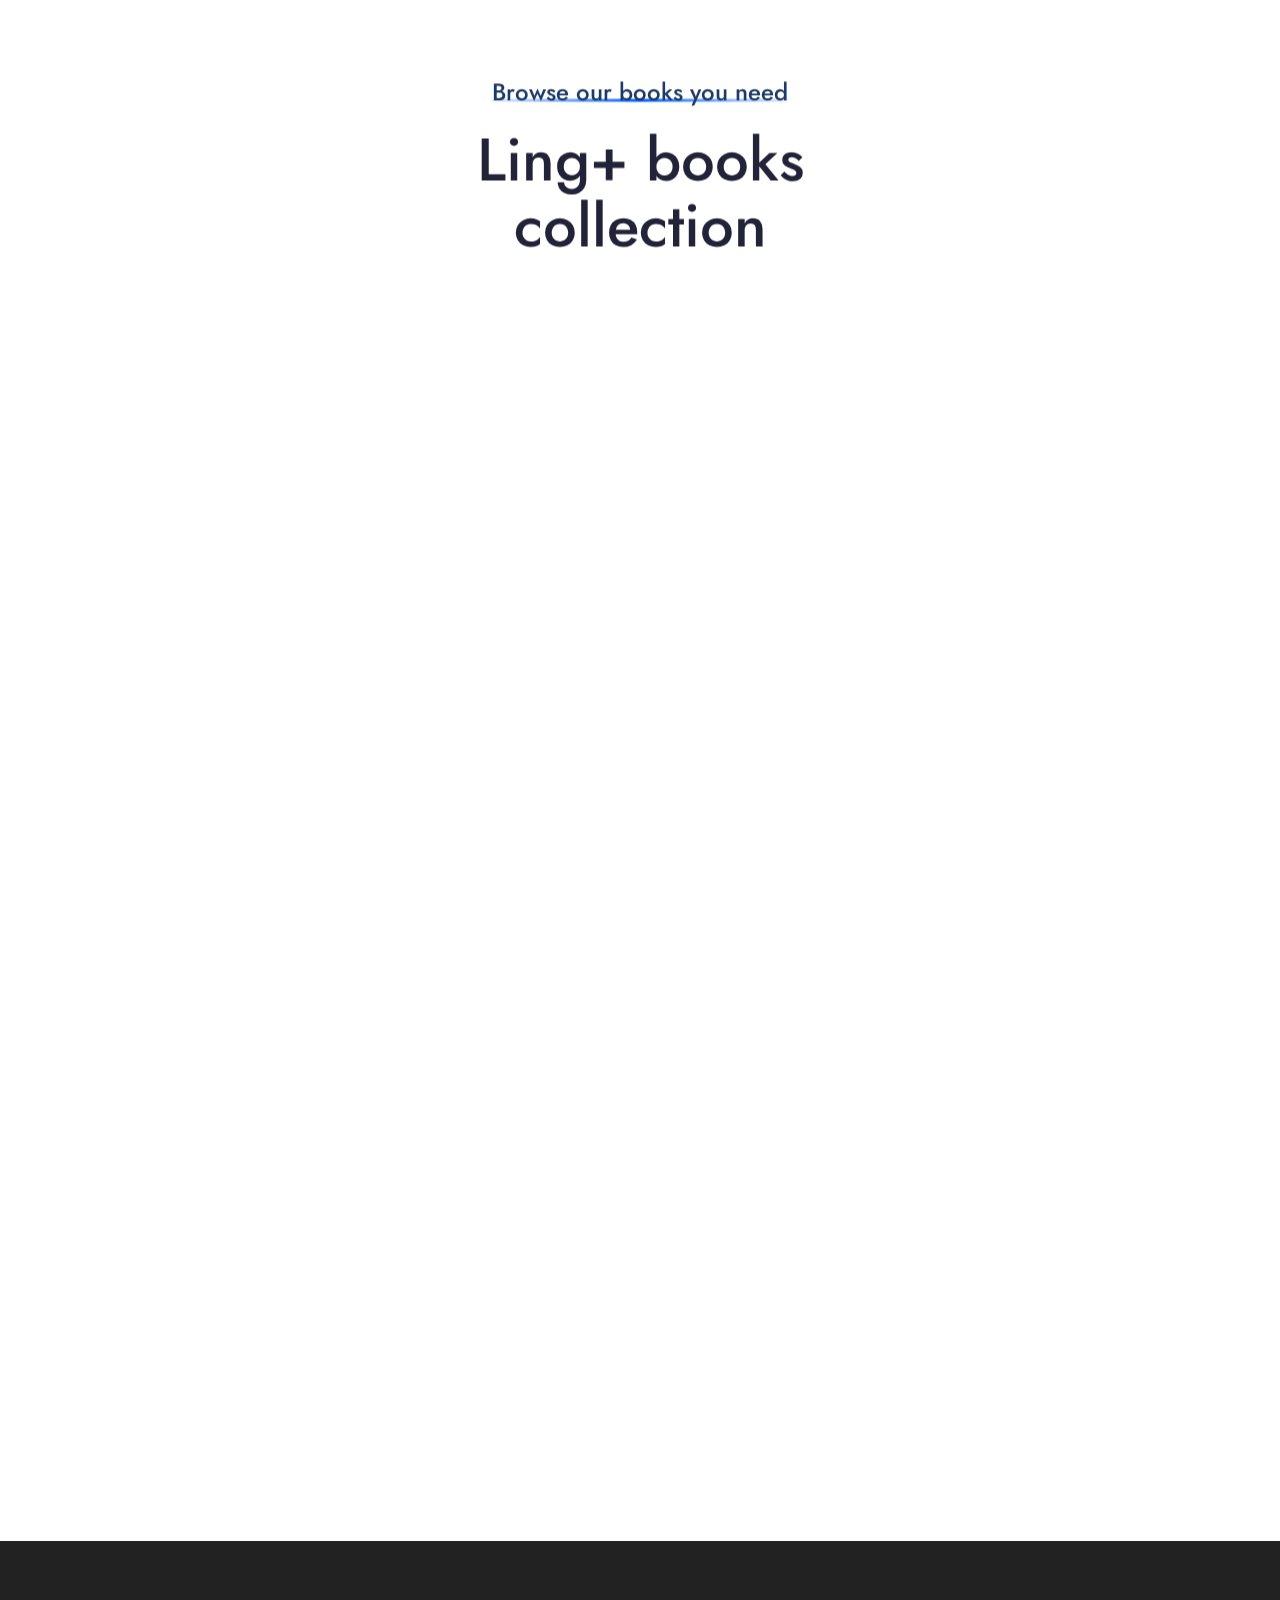
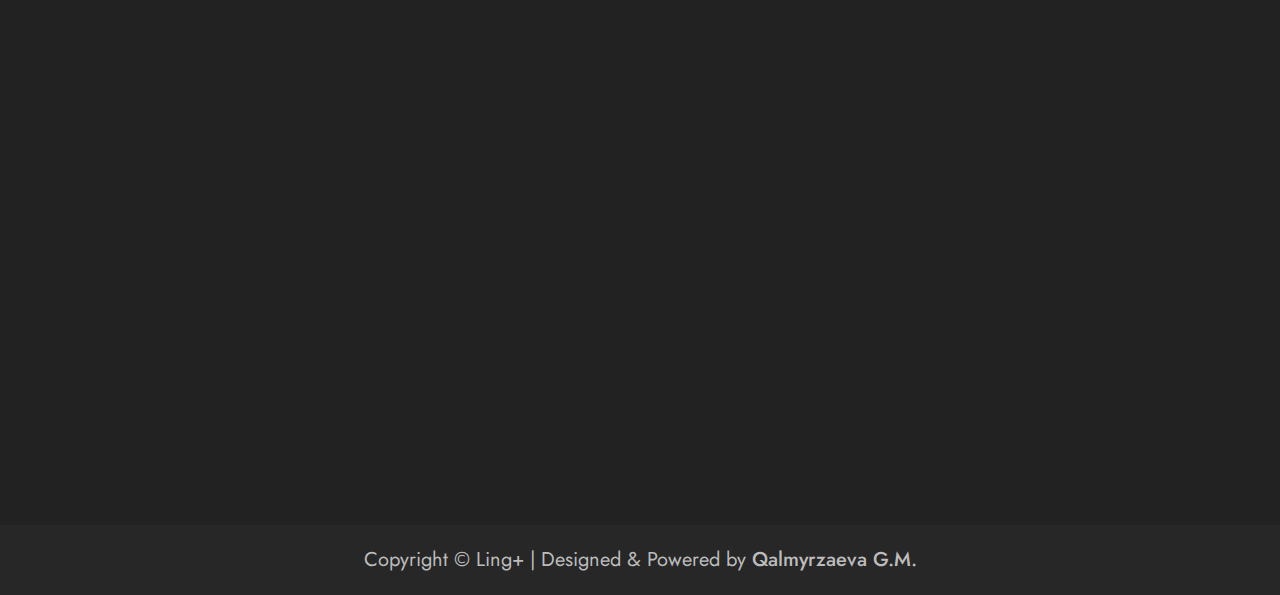
<file: index.html>
<!DOCTYPE html><!-- Last Published: Mon Apr 01 2024 05:48:40 GMT+0000 (Coordinated Universal Time) --><html  data-wf-page="64eecace556ad1f107b73e8d" data-wf-site="64b8bca09e0474df27fcc6a9" lang="en"><head>
	<meta http-equiv="Content-Type" content="text/html; charset=UTF-8"/>
<title>Ling+ library</title><meta content="Shop" property="og:title"/><meta content="Shop" property="twitter:title"/><meta content="width=device-width, initial-scale=1" name="viewport"/><link href="64b8bca09e0474df27fcc6a9/css/bokify.2bf607c54.css" rel="stylesheet" type="text/css"/><link href="64b8bca09e0474df27fcc6a9/64f6abec0acbfc277d64319a_Favicon_32x32.png" rel="shortcut icon" type="image/x-icon"/><link href="64b8bca09e0474df27fcc6a9/64f6ac02d0eaf3fefc7ec7b5_webclip_256x256.png" rel="apple-touch-icon"/></polygon>
<div class="main-page"><section class="breadcrumb-section"><div class="w-layout-blockcontainer w-container"><div class="breadcrumb-wrapper padding-top-120"><div data-w-id="dca16beb-8e24-ff9b-c721-6c110a8cf33e" style="opacity:0" class="all-product-subtitle">Browse our books you need</div><h1 class="all-product-title">Ling+ books collection</h1></div></div></section><section class="all-product-section padding-top-60 padding-bottom-gap-140"><div class="w-layout-blockcontainer container w-container"><div class="all-product-block"><div class="product-list-wrapper w-dyn-list"><div role="list" class="product-list w-dyn-items"><div role="listitem" class="product-list-items w-dyn-item"><div data-w-id="e94896f5-17fc-f56b-0688-8a480c7aa64b" style="opacity:0" class="product-item"><a target="_blank" href="https://heyzine.com/flip-book/7bb626ddc0.html#page/1" class="product-image-link w-inline-block"><img data-wf-sku-bindings="%5B%7B%22from%22%3A%22f_main_image_4dr%22%2C%22to%22%3A%22src%22%7D%5D" loading="lazy" alt="Product Image" src="64bdf2da73f4d7db826dcce3/1.jpg" class="product-image"/></a><div class="product-content"><img alt="" loading="lazy" src="64bdf2da73f4d7db826dcce3/3-stars.png" class="product-rating"/><a href="https://heyzine.com/flip-book/7bb626ddc0.html#page/1" class="product-title">by Stuart Redman</a><div class="prodcut-price-block"><div data-wf-sku-bindings="%5B%7B%22from%22%3A%22f_price_%22%2C%22to%22%3A%22innerHTML%22%7D%5D" class="product-sale-price">Difficulty Level 3</div><div data-wf-sku-bindings="%5B%7B%22from%22%3A%22f_compare_at_price_7dr10dr%22%2C%22to%22%3A%22innerHTML%22%7D%5D" class="product-orginal-price"></div></div></div></div></div><div role="listitem" class="product-list-items w-dyn-item"><div data-w-id="e94896f5-17fc-f56b-0688-8a480c7aa64b" style="opacity:0" class="product-item"><a target="_blank" href="https://heyzine.com/flip-book/9d3585b43a.html" class="product-image-link w-inline-block"><img data-wf-sku-bindings="%5B%7B%22from%22%3A%22f_main_image_4dr%22%2C%22to%22%3A%22src%22%7D%5D" loading="lazy" alt="Product Image" src="64bdf2da73f4d7db826dcce3/2.jpg" class="product-image"/></a><div class="product-content"><img alt="" loading="lazy" src="64bdf2da73f4d7db826dcce3/5-stars.png" class="product-rating"/><a target="_blank" href="https://heyzine.com/flip-book/9d3585b43a.html" class="product-title">by Martin Hewings</a><div class="prodcut-price-block"><div data-wf-sku-bindings="%5B%7B%22from%22%3A%22f_price_%22%2C%22to%22%3A%22innerHTML%22%7D%5D" class="product-sale-price">Difficulty Level 5</div><div data-wf-sku-bindings="%5B%7B%22from%22%3A%22f_compare_at_price_7dr10dr%22%2C%22to%22%3A%22innerHTML%22%7D%5D" class="product-orginal-price"></div></div></div></div></div><div role="listitem" class="product-list-items w-dyn-item"><div data-w-id="e94896f5-17fc-f56b-0688-8a480c7aa64b" style="opacity:0" class="product-item"><a target="_blank" href="https://heyzine.com/flip-book/13790c9134.html" class="product-image-link w-inline-block"><img data-wf-sku-bindings="%5B%7B%22from%22%3A%22f_main_image_4dr%22%2C%22to%22%3A%22src%22%7D%5D" loading="lazy" alt="Product Image" src="64bdf2da73f4d7db826dcce3/3.jpg" class="product-image"/></a><div class="product-content"><img alt="" loading="lazy" src="64bdf2da73f4d7db826dcce3/3-stars.png" class="product-rating"/><a target="_blank" href="https://heyzine.com/flip-book/13790c9134.html" class="product-title">by Raymond Murphy</a><div class="prodcut-price-block"><div data-wf-sku-bindings="%5B%7B%22from%22%3A%22f_price_%22%2C%22to%22%3A%22innerHTML%22%7D%5D" class="product-sale-price">Difficulty Level 3</div><div data-wf-sku-bindings="%5B%7B%22from%22%3A%22f_compare_at_price_7dr10dr%22%2C%22to%22%3A%22innerHTML%22%7D%5D" class="product-orginal-price w-dyn-bind-empty"></div></div></div></div></div><div role="listitem" class="product-list-items w-dyn-item"><div data-w-id="e94896f5-17fc-f56b-0688-8a480c7aa64b" style="opacity:0" class="product-item"><a target="_blank" href="https://heyzine.com/flip-book/e5688ceba1.html" class="product-image-link w-inline-block"><img data-wf-sku-bindings="%5B%7B%22from%22%3A%22f_main_image_4dr%22%2C%22to%22%3A%22src%22%7D%5D" loading="lazy" alt="Product Image" src="64bdf2da73f4d7db826dcce3/4.jpg" class="product-image"/></a><div class="product-content"><img alt="" loading="lazy" src="64bdf2da73f4d7db826dcce3/5-stars.png" class="product-rating"/><a target="_blank" href="https://heyzine.com/flip-book/e5688ceba1.html" class="product-title">by Dr. Nawal Ibraheim</a><div class="prodcut-price-block"><div data-wf-sku-bindings="%5B%7B%22from%22%3A%22f_price_%22%2C%22to%22%3A%22innerHTML%22%7D%5D" class="product-sale-price">Difficulty Level 5</div><div data-wf-sku-bindings="%5B%7B%22from%22%3A%22f_compare_at_price_7dr10dr%22%2C%22to%22%3A%22innerHTML%22%7D%5D" class="product-orginal-price w-dyn-bind-empty"></div></div></div></div></div><div role="listitem" class="product-list-items w-dyn-item"><div data-w-id="e94896f5-17fc-f56b-0688-8a480c7aa64b" style="opacity:0" class="product-item"><a target="_blank" href="https://heyzine.com/flip-book/42af282fa8.html" class="product-image-link w-inline-block"><img data-wf-sku-bindings="%5B%7B%22from%22%3A%22f_main_image_4dr%22%2C%22to%22%3A%22src%22%7D%5D" loading="lazy" alt="Product Image" src="64bdf2da73f4d7db826dcce3/5.jpg" class="product-image"/></a><div class="product-content"><img alt="" loading="lazy" src="64bdf2da73f4d7db826dcce3/1-stars.png" class="product-rating"/><a target="_blank" href="https://heyzine.com/flip-book/42af282fa8.html" class="product-title">by Liz and John Soars</a><div class="prodcut-price-block"><div data-wf-sku-bindings="%5B%7B%22from%22%3A%22f_price_%22%2C%22to%22%3A%22innerHTML%22%7D%5D" class="product-sale-price">Difficulty Level 1</div><div data-wf-sku-bindings="%5B%7B%22from%22%3A%22f_compare_at_price_7dr10dr%22%2C%22to%22%3A%22innerHTML%22%7D%5D" class="product-orginal-price w-dyn-bind-empty"></div></div></div></div></div><div role="listitem" class="product-list-items w-dyn-item"><div data-w-id="e94896f5-17fc-f56b-0688-8a480c7aa64b" style="opacity:0" class="product-item"><a target="_blank" href="https://heyzine.com/flip-book/63501fb77d.html.html" class="product-image-link w-inline-block"><img data-wf-sku-bindings="%5B%7B%22from%22%3A%22f_main_image_4dr%22%2C%22to%22%3A%22src%22%7D%5D" loading="lazy" alt="Product Image" src="64bdf2da73f4d7db826dcce3/6.jpg" class="product-image"/></a><div class="product-content"><img alt="" loading="lazy" src="64bdf2da73f4d7db826dcce3/5-stars.png" class="product-rating"/><a target="_blank" href="https://heyzine.com/flip-book/63501fb77d.html" class="product-title">by Michael McCarthy</a><div class="prodcut-price-block"><div data-wf-sku-bindings="%5B%7B%22from%22%3A%22f_price_%22%2C%22to%22%3A%22innerHTML%22%7D%5D" class="product-sale-price">Difficulty Level 5</div><div data-wf-sku-bindings="%5B%7B%22from%22%3A%22f_compare_at_price_7dr10dr%22%2C%22to%22%3A%22innerHTML%22%7D%5D" class="product-orginal-price"></div></div></div></div></div><div role="listitem" class="product-list-items w-dyn-item"><div data-w-id="e94896f5-17fc-f56b-0688-8a480c7aa64b" style="opacity:0" class="product-item"><a target="_blank" href="https://heyzine.com/flip-book/2c889bfda5.html.html" class="product-image-link w-inline-block"><img data-wf-sku-bindings="%5B%7B%22from%22%3A%22f_main_image_4dr%22%2C%22to%22%3A%22src%22%7D%5D" loading="lazy" alt="Product Image" src="64bdf2da73f4d7db826dcce3/7.jpg" class="product-image"/></a><div class="product-content"><img alt="" loading="lazy" src="64bdf2da73f4d7db826dcce3/5-stars.png" class="product-rating"/><a target="_blank" href="https://heyzine.com/flip-book/2c889bfda5.html" class="product-title">by Michael Swan</a><div class="prodcut-price-block"><div data-wf-sku-bindings="%5B%7B%22from%22%3A%22f_price_%22%2C%22to%22%3A%22innerHTML%22%7D%5D" class="product-sale-price">Difficulty Level 5</div><div data-wf-sku-bindings="%5B%7B%22from%22%3A%22f_compare_at_price_7dr10dr%22%2C%22to%22%3A%22innerHTML%22%7D%5D" class="product-orginal-price w-dyn-bind-empty"></div></div></div></div></div><div role="listitem" class="product-list-items w-dyn-item"><div data-w-id="e94896f5-17fc-f56b-0688-8a480c7aa64b" style="opacity:0" class="product-item"><a target="_blank" href="https://heyzine.com/flip-book/ee65597aee.html" class="product-image-link w-inline-block"><img data-wf-sku-bindings="%5B%7B%22from%22%3A%22f_main_image_4dr%22%2C%22to%22%3A%22src%22%7D%5D" loading="lazy" alt="Product Image" src="64bdf2da73f4d7db826dcce3/8.jpg" class="product-image"/></a><div class="product-content"><img alt="" loading="lazy" src="64bdf2da73f4d7db826dcce3/4-stars.png" class="product-rating"/><a target="_blank" href="https://heyzine.com/flip-book/ee65597aee.html" class="product-title">by Cambridge university</a><div class="prodcut-price-block"><div data-wf-sku-bindings="%5B%7B%22from%22%3A%22f_price_%22%2C%22to%22%3A%22innerHTML%22%7D%5D" class="product-sale-price">Difficulty Level 4</div><div data-wf-sku-bindings="%5B%7B%22from%22%3A%22f_compare_at_price_7dr10dr%22%2C%22to%22%3A%22innerHTML%22%7D%5D" class="product-orginal-price"></div></div></div></div></div></div><div data-w-id="eb988c36-7168-82ac-3d20-58eea8d313b0" style="opacity:0" role="navigation" aria-label="List" class="w-pagination-wrapper our-pagination"><a href="page-2.html" aria-label="Next Page" class="w-pagination-next pagination-button"><div class="pagination-button-text w-inline-block">Next page</div><img src="64b8bca09e0474df27fcc6a9/64c4d965019c6926100242a1_Vector.png" loading="lazy" alt="Right Arrow Icon" class="next-button-icon"/></a><link rel="prerender" href="90f25132_page-2.html"/></div></div></div></div></section><section class="footer-section"><div class="footer-block-wrapper padding-top-140 section-gap-bottom-110-px"><div class="w-layout-blockcontainer container w-container"><div class="footer-content"><div id="w-node-_3035d4f4-d84f-092e-f4dd-44b0e81d2b0a-e81d2b05" class="footer-block contact-footer-block"><div class="footer-title">Contact</div><div class="address footer-address">Shymkent, SY 160000, Kazakhstan.</div><a href="mailto:gggtriple464@gmail.com" class="footer-link">gggtriple464@gmail.com</a><a href="tel:+77022597433" class="footer-link">+7 702 259 7433</a><div class="social-block"><a href="#" target="_blank" class="social-link w-inline-block"><img src="64b8bca09e0474df27fcc6a9/64bcbc3003823445f38e3a18_Facebook.svg" loading="lazy" alt="Facebook Icon" class="social-image"/></a><a href="#" target="_blank" class="social-link w-inline-block"><img src="64b8bca09e0474df27fcc6a9/64bcbcce76f02c3a8c4a7692_Twitter.svg" loading="lazy" alt="Twitter Icon" class="social-image"/></a><a href="#" target="_blank" class="social-link w-inline-block"><img src="64b8bca09e0474df27fcc6a9/64bcbd01913366cc34611075_Instragram.svg" loading="lazy" alt="Instagram Icon " class="social-image"/></a><a href="#" target="_blank" class="social-link w-inline-block"><img src="64b8bca09e0474df27fcc6a9/64bcbd4feaabffda69dc87ce_Skype.svg" loading="lazy" alt="Skype Icon" class="social-image"/></a></div><a target="_blank" href="https://drive.google.com/drive/folders/1yBAa9sETSDTg3_KqFSkzQOyNzdtwaOq4" target="_blank" class="more-webflow-block w-inline-block"><div class="more-webflow-link">Go to School textbooks</div><div class="link-icon-image"><img src="64b8bca09e0474df27fcc6a9/64bcc2b2b9c30f6719714261_Right Arrow.png" loading="lazy" alt="Right Arrow Icon"/></div></a></div><div id="w-node-_3035d4f4-d84f-092e-f4dd-44b0e81d2b21-e81d2b05" class="footer-block"><div class="footer-title">E-books for</div><a href="#" class="footer-link">A1 - Beginner</a><a href="#" class="footer-link">A2 - Elementary</a><a href="#" class="footer-link">B1 - Intermediate</a><div class="w-dyn-list"><div role="list" class="w-dyn-items"><div role="listitem" class="w-dyn-item"><a href="#" class="footer-link">B2 - Upper-Intermediate</a></div></div></div><a href="#" aria-current="page" class="footer-link w--current">C1 - Advanced</a><div class="w-dyn-list"><div role="list" class="w-dyn-items"><div role="listitem" class="w-dyn-item"><a href="#" class="footer-link">C2 - Proficiency</a></div></div></div><a href="#" class="footer-link"></a><a href="#" class="footer-link"></a></div><div class="footer-block"><div class="footer-title">Authors</div><a href="#" class="footer-link">Stuart Redman</a><a href="#" class="footer-link">Martin Hewings</a><a href="#" class="footer-link">Raymond Murphy</a><a href="#" class="footer-link">Nawal Ibraheiem</a><a href="#" class="footer-link">Liz and John Soars</a><a href="#" class="footer-link">Michael McCarthy</a><a href="#" class="footer-link">Michael Swan</a><a href="#" class="footer-link">Steve Oakes</a></div><div id="w-node-_3035d4f4-d84f-092e-f4dd-44b0e81d2b43-e81d2b05" class="footer-block"><div class="best-sellers-wrap"><div class="footer-title">Most popular</div><div class="best-sellers-block"><div class="best-seller-collection-wrrapper w-dyn-list"><div role="list" class="best-seller-collection-list w-dyn-items"><div role="listitem" class="best-seller-collection-items w-dyn-item"><div class="best-seller-items-wrap"><a href="product/soldier-by-olivia-wilson.html" class="best-seller-image-link w-inline-block"><img alt="Best Seller Image" loading="lazy" src="64bdf2da73f4d7db826dcce3/3.1.jpg" class="best-seller-image"/></a><div class="best-seller-content"><div class="five-star-block"><img alt="Product Ratting " loading="lazy" src="64bdf2da73f4d7db826dcce3/3-stars.png" class="product-rating"/></div><a target="_blank" href="https://heyzine.com/flip-book/13790c9134.html" class="best-seller-book-titile">English grammar in use</a><div data-wf-sku-bindings="%5B%7B%22from%22%3A%22f_price_%22%2C%22to%22%3A%22innerHTML%22%7D%5D" class="rate">by Raymond Murphy</div></div></div></div><div role="listitem" class="best-seller-collection-items w-dyn-item"><div class="best-seller-items-wrap"><a href="product/echoes-of-your-soul.html" class="best-seller-image-link w-inline-block"><img alt="Best Seller Image" loading="lazy" src="64bdf2da73f4d7db826dcce3/8.1.jpg" class="best-seller-image"/></a><div class="best-seller-content"><div class="five-star-block"><img alt="Product Ratting " loading="lazy" src="64bdf2da73f4d7db826dcce3/4-stars.png" class="product-rating"/></div><a target="_blank" href="https://heyzine.com/flip-book/ee65597aee.html" class="best-seller-book-titile">IELTS academic</a><div data-wf-sku-bindings="%5B%7B%22from%22%3A%22f_price_%22%2C%22to%22%3A%22innerHTML%22%7D%5D" class="rate">by Cambridge university</div></div></div></div></div></div></div></div></div></div></div></div><div class="copy-right-block"><div class="footer-copyright-center">Copyright © Ling+ | Designed & Powered by <a href="#" class="webflow-link">Qalmyrzaeva G.M.</a></div></div></section></div></div><script src="js/jquery-3.5.1.min.dc5e7f18c8_site-64b8bca09e0474df27fcc6a9.js" type="text/javascript" ></script><script src="64b8bca09e0474df27fcc6a9/js/bokify.34f833c8e.js" type="text/javascript"></script></body></html>
</file>
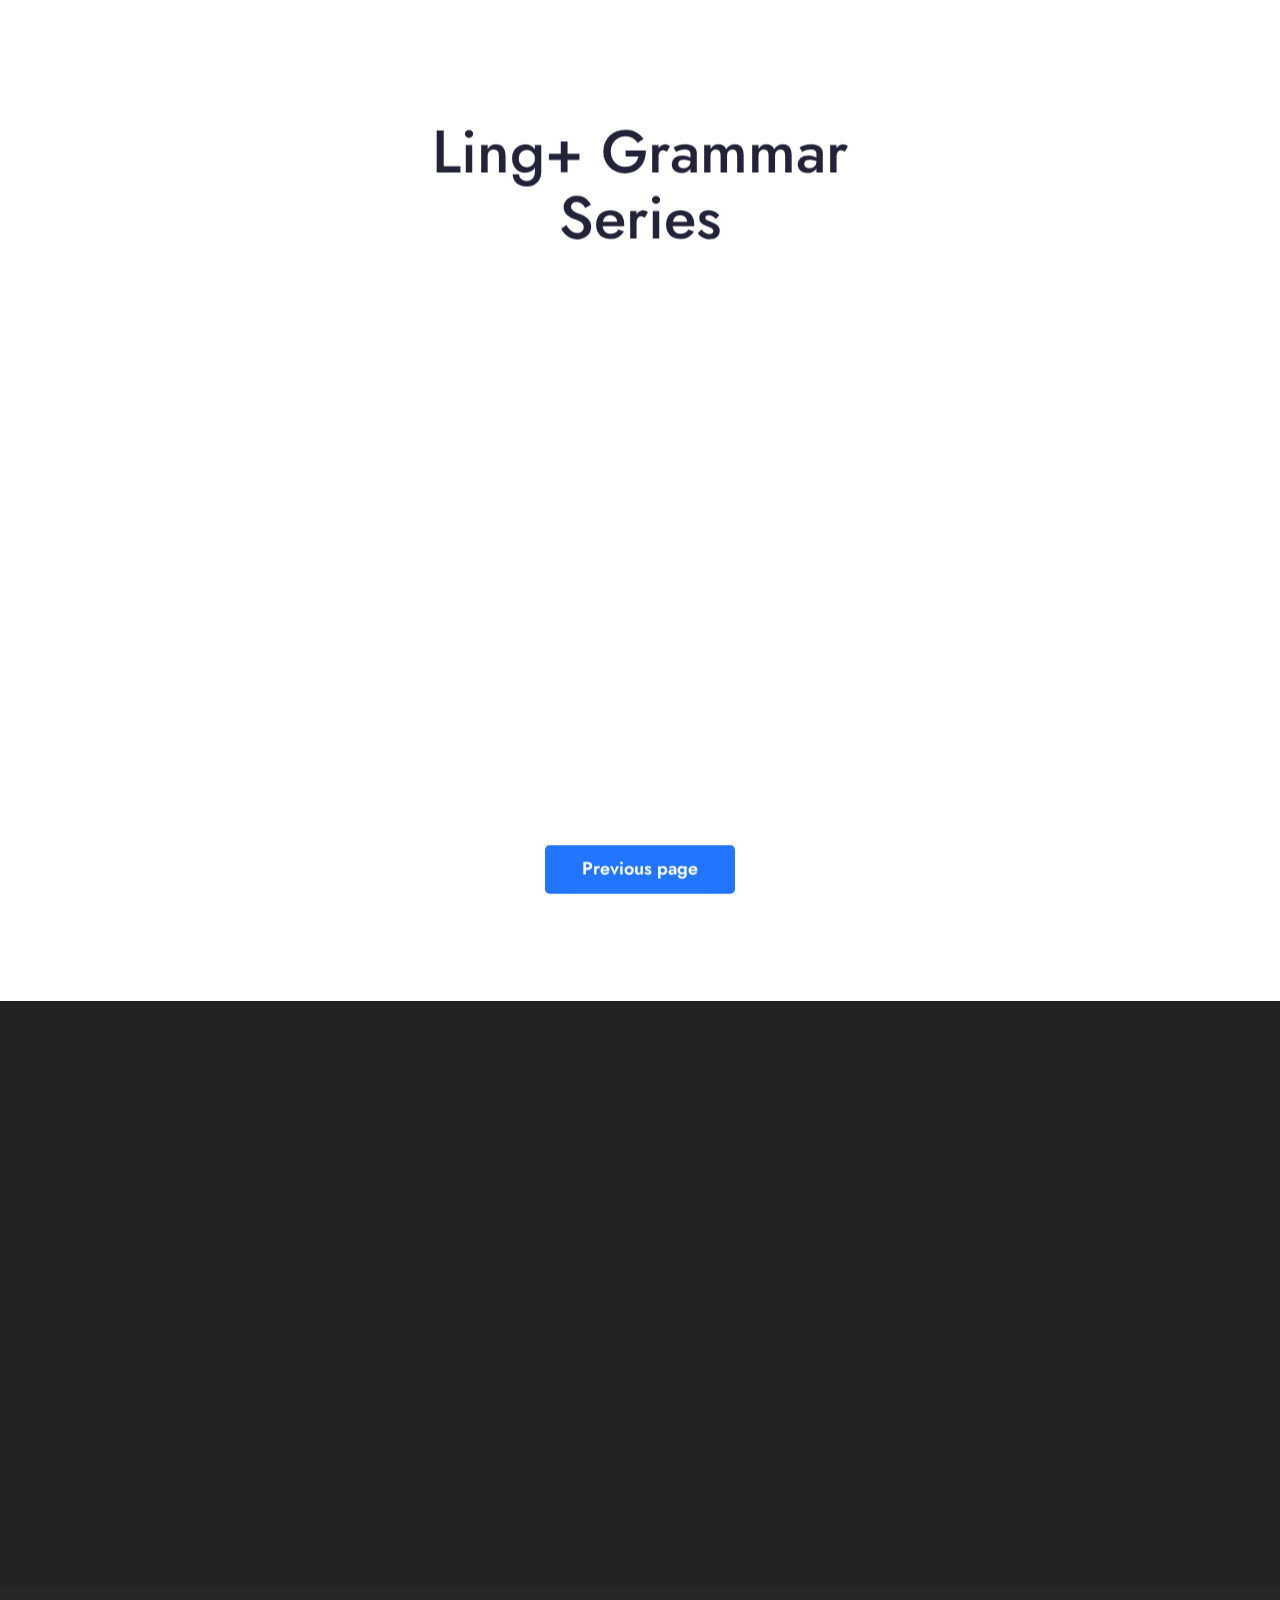
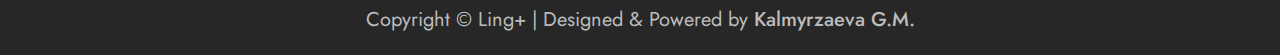
<file: page-2.html>
<!DOCTYPE html><!-- Last Published: Mon Apr 01 2024 05:48:40 GMT+0000 (Coordinated Universal Time) --><html  data-wf-page="64eecace556ad1f107b73e8d" data-wf-site="64b8bca09e0474df27fcc6a9" lang="en"><head>
	<meta http-equiv="Content-Type" content="text/html; charset=UTF-8"/>
<title>Ling+ library</title><meta content="Shop" property="og:title"/><meta content="Shop" property="twitter:title"/><meta content="width=device-width, initial-scale=1" name="viewport"/><link href="64b8bca09e0474df27fcc6a9/css/bokify.2bf607c54.css" rel="stylesheet" type="text/css"/><link href="64b8bca09e0474df27fcc6a9/64f6abec0acbfc277d64319a_Favicon_32x32.png" rel="shortcut icon" type="image/x-icon"/><link href="64b8bca09e0474df27fcc6a9/64f6ac02d0eaf3fefc7ec7b5_webclip_256x256.png" rel="apple-touch-icon"/></polygon>

<div class="main-page"><section class="breadcrumb-section"><div class="w-layout-blockcontainer w-container"><div class="breadcrumb-wrapper padding-top-120"><div data-w-id="dca16beb-8e24-ff9b-c721-6c110a8cf33e" style="opacity:0" class="all-product-subtitle"></div><h1 class="all-product-title">Ling+ Grammar Series</h1></div></div></section><section class="all-product-section padding-top-60 padding-bottom-gap-140"><div class="w-layout-blockcontainer container w-container"><div class="all-product-block"><div class="product-list-wrapper w-dyn-list"><div role="list" class="product-list w-dyn-items"><div role="listitem" class="product-list-items w-dyn-item"><div data-w-id="e94896f5-17fc-f56b-0688-8a480c7aa64b" style="opacity:0" class="product-item"><a target="_blank" href="https://heyzine.com/flip-book/f1d446a263.html" class="product-image-link w-inline-block"><img data-wf-sku-bindings="%5B%7B%22from%22%3A%22f_main_image_4dr%22%2C%22to%22%3A%22src%22%7D%5D" loading="lazy" alt="Product Image" src="64bdf2da73f4d7db826dcce3/9.jpg" class="product-image"/></a><div class="product-content"><img alt="" loading="lazy" src="64bdf2da73f4d7db826dcce3/4-stars.png" class="product-rating"/><a target="_blank" href="https://heyzine.com/flip-book/f1d446a263.html" class="product-title">by Steve Oakes</a><div class="prodcut-price-block"><div data-wf-sku-bindings="%5B%7B%22from%22%3A%22f_price_%22%2C%22to%22%3A%22innerHTML%22%7D%5D" class="product-sale-price">Difficulty Level 4</div><div data-wf-sku-bindings="%5B%7B%22from%22%3A%22f_compare_at_price_7dr10dr%22%2C%22to%22%3A%22innerHTML%22%7D%5D" class="product-orginal-price"></div></div></div></div></div><div role="listitem" class="product-list-items w-dyn-item"><div data-w-id="e94896f5-17fc-f56b-0688-8a480c7aa64b" style="opacity:0" class="product-item"><a target="_blank" href="https://heyzine.com/flip-book/38687a7fc7.html" class="product-image-link w-inline-block"><img data-wf-sku-bindings="%5B%7B%22from%22%3A%22f_main_image_4dr%22%2C%22to%22%3A%22src%22%7D%5D" loading="lazy" alt="Product Image" src="64bdf2da73f4d7db826dcce3/10.jpg" class="product-image"/></a><div class="product-content"><img alt="" loading="lazy" src="64bdf2da73f4d7db826dcce3/2-stars.png" class="product-rating"/><a target="_blank" href="https://heyzine.com/flip-book/38687a7fc7.html" class="product-title">by Raymond Murphy</a><div class="prodcut-price-block"><div data-wf-sku-bindings="%5B%7B%22from%22%3A%22f_price_%22%2C%22to%22%3A%22innerHTML%22%7D%5D" class="product-sale-price">Difficulty Level 2</div><div data-wf-sku-bindings="%5B%7B%22from%22%3A%22f_compare_at_price_7dr10dr%22%2C%22to%22%3A%22innerHTML%22%7D%5D" class="product-orginal-price"></div></div></div></div></div></div><div data-w-id="eb988c36-7168-82ac-3d20-58eea8d313b0" style="opacity:0" role="navigation" aria-label="List" class="w-pagination-wrapper our-pagination"><a href="index.html" aria-label="Next Page" class="w-pagination-next pagination-button"><div class="pagination-button-text w-inline-block">Previous page</div></a><link rel="prerender" href="90f25132_page-2.html"/></div></div></div></div></section><section class="footer-section"><div class="footer-block-wrapper padding-top-140 section-gap-bottom-110-px"><div class="w-layout-blockcontainer container w-container"><div class="footer-content"><div id="w-node-_3035d4f4-d84f-092e-f4dd-44b0e81d2b0a-e81d2b05" class="footer-block contact-footer-block"><div class="footer-title">Contact</div><div class="address footer-address">Shymkent, SY 160000, Kazakhstan.</div><a href="mailto:info@bokifysitemail.com" class="footer-link">gggtriple464@gmail.com</a><a href="tel:+77022597433" class="footer-link">+7 702 259 7433</a><div class="social-block"><a href="#" target="_blank" class="social-link w-inline-block"><img src="64b8bca09e0474df27fcc6a9/64bcbc3003823445f38e3a18_Facebook.svg" loading="lazy" alt="Facebook Icon" class="social-image"/></a><a href="#" target="_blank" class="social-link w-inline-block"><img src="64b8bca09e0474df27fcc6a9/64bcbcce76f02c3a8c4a7692_Twitter.svg" loading="lazy" alt="Twitter Icon" class="social-image"/></a><a href="#" target="_blank" class="social-link w-inline-block"><img src="64b8bca09e0474df27fcc6a9/64bcbd01913366cc34611075_Instragram.svg" loading="lazy" alt="Instagram Icon " class="social-image"/></a><a href="#" target="_blank" class="social-link w-inline-block"><img src="64b8bca09e0474df27fcc6a9/64bcbd4feaabffda69dc87ce_Skype.svg" loading="lazy" alt="Skype Icon" class="social-image"/></a></div><a target="_blank" href="https://drive.google.com/drive/folders/1yBAa9sETSDTg3_KqFSkzQOyNzdtwaOq4" target="_blank" class="more-webflow-block w-inline-block"><div class="more-webflow-link">Go to School textbooks</div><div class="link-icon-image"><img src="64b8bca09e0474df27fcc6a9/64bcc2b2b9c30f6719714261_Right Arrow.png" loading="lazy" alt="Right Arrow Icon"/></div></a></div><div id="w-node-_3035d4f4-d84f-092e-f4dd-44b0e81d2b21-e81d2b05" class="footer-block"><div class="footer-title">E-books for</div><a href="#" class="footer-link">A1 - Beginner</a><a href="#" class="footer-link">A2 - Elementary</a><a href="#" class="footer-link">B1 - Intermediate</a><div class="w-dyn-list"><div role="list" class="w-dyn-items"><div role="listitem" class="w-dyn-item"><a href="#" class="footer-link">B2 - Upper-Intermediate</a></div></div></div><a href="#" aria-current="page" class="footer-link w--current">C1 - Advanced</a><div class="w-dyn-list"><div role="list" class="w-dyn-items"><div role="listitem" class="w-dyn-item"><a href="#" class="footer-link">C2 - Proficiency</a></div></div></div><a href="#" class="footer-link"></a><a href="#" class="footer-link"></a></div><div class="footer-block"><div class="footer-title">Authors</div><a href="#" class="footer-link">Stuart Redman</a><a href="#" class="footer-link">Martin Hewings</a><a href="#" class="footer-link">Raymond Murphy</a><a href="#" class="footer-link">Nawal Ibraheiem</a><a href="#" class="footer-link">Liz and John Soars</a><a href="#" class="footer-link">Michael McCarthy</a><a href="#" class="footer-link">Michael Swan</a><a href="#" class="footer-link">Steve Oakes</a></div><div id="w-node-_3035d4f4-d84f-092e-f4dd-44b0e81d2b43-e81d2b05" class="footer-block"><div class="best-sellers-wrap"><div class="footer-title">Most popular</div><div class="best-sellers-block"><div class="best-seller-collection-wrrapper w-dyn-list"><div role="list" class="best-seller-collection-list w-dyn-items"><div role="listitem" class="best-seller-collection-items w-dyn-item"><div class="best-seller-items-wrap"><a href="product/soldier-by-olivia-wilson.html" class="best-seller-image-link w-inline-block"><img alt="Best Seller Image" loading="lazy" src="64bdf2da73f4d7db826dcce3/3.1.jpg" class="best-seller-image"/></a><div class="best-seller-content"><div class="five-star-block"><img alt="Product Ratting " loading="lazy" src="64bdf2da73f4d7db826dcce3/3-stars.png" class="product-rating"/></div><a target="_blank" href="https://heyzine.com/flip-book/13790c9134.html" class="best-seller-book-titile">English grammar in use</a><div data-wf-sku-bindings="%5B%7B%22from%22%3A%22f_price_%22%2C%22to%22%3A%22innerHTML%22%7D%5D" class="rate">by Raymond Murphy</div></div></div></div><div role="listitem" class="best-seller-collection-items w-dyn-item"><div class="best-seller-items-wrap"><a href="product/echoes-of-your-soul.html" class="best-seller-image-link w-inline-block"><img alt="Best Seller Image" loading="lazy" src="64bdf2da73f4d7db826dcce3/8.1.jpg" class="best-seller-image"/></a><div class="best-seller-content"><div class="five-star-block"><img alt="Product Ratting " loading="lazy" src="64bdf2da73f4d7db826dcce3/4-stars.png" class="product-rating"/></div><a target="_blank" href="https://heyzine.com/flip-book/ee65597aee.html" class="best-seller-book-titile">IELTS academic</a><div data-wf-sku-bindings="%5B%7B%22from%22%3A%22f_price_%22%2C%22to%22%3A%22innerHTML%22%7D%5D" class="rate">by Cambridge university</div></div></div></div></div></div></div></div></div></div></div></div><div class="copy-right-block"><div class="footer-copyright-center">Copyright © Ling+ | Designed & Powered by <a href="#" class="webflow-link">Kalmyrzaeva G.M.</a></div></div></section></div></div><script src="js/jquery-3.5.1.min.dc5e7f18c8_site-64b8bca09e0474df27fcc6a9.js" type="text/javascript" ></script><script src="64b8bca09e0474df27fcc6a9/js/bokify.34f833c8e.js" type="text/javascript"></script></body></html>
</file>
<file: 64b8bca09e0474df27fcc6a9/css/bokify.2bf607c54.css>
html {
  -webkit-text-size-adjust: 100%;
  -ms-text-size-adjust: 100%;
  font-family: sans-serif;
}

body {
  margin: 0;
}

article, aside, details, figcaption, figure, footer, header, hgroup, main, menu, nav, section, summary {
  display: block;
}

audio, canvas, progress, video {
  vertical-align: baseline;
  display: inline-block;
}

audio:not([controls]) {
  height: 0;
  display: none;
}

[hidden], template {
  display: none;
}

a {
  background-color: rgba(0, 0, 0, 0);
}

a:active, a:hover {
  outline: 0;
}

abbr[title] {
  border-bottom: 1px dotted;
}

b, strong {
  font-weight: bold;
}

dfn {
  font-style: italic;
}

h1 {
  margin: .67em 0;
  font-size: 2em;
}

mark {
  color: #000;
  background: #ff0;
}

small {
  font-size: 80%;
}

sub, sup {
  vertical-align: baseline;
  font-size: 75%;
  line-height: 0;
  position: relative;
}

sup {
  top: -.5em;
}

sub {
  bottom: -.25em;
}

img {
  border: 0;
}

svg:not(:root) {
  overflow: hidden;
}

hr {
  box-sizing: content-box;
  height: 0;
}

pre {
  overflow: auto;
}

code, kbd, pre, samp {
  font-family: monospace;
  font-size: 1em;
}

button, input, optgroup, select, textarea {
  color: inherit;
  font: inherit;
  margin: 0;
}

button {
  overflow: visible;
}

button, select {
  text-transform: none;
}

button, html input[type="button"], input[type="reset"] {
  -webkit-appearance: button;
  cursor: pointer;
}

button[disabled], html input[disabled] {
  cursor: default;
}

button::-moz-focus-inner, input::-moz-focus-inner {
  border: 0;
  padding: 0;
}

input {
  line-height: normal;
}

input[type="checkbox"], input[type="radio"] {
  box-sizing: border-box;
  padding: 0;
}

input[type="number"]::-webkit-inner-spin-button, input[type="number"]::-webkit-outer-spin-button {
  height: auto;
}

input[type="search"] {
  -webkit-appearance: none;
}

input[type="search"]::-webkit-search-cancel-button, input[type="search"]::-webkit-search-decoration {
  -webkit-appearance: none;
}

legend {
  border: 0;
  padding: 0;
}

textarea {
  overflow: auto;
}

optgroup {
  font-weight: bold;
}

table {
  border-collapse: collapse;
  border-spacing: 0;
}

td, th {
  padding: 0;
}

@font-face {
  font-family: webflow-icons;
  src: url("[data-uri]") format("truetype");
  font-weight: normal;
  font-style: normal;
}

[class^="w-icon-"], [class*=" w-icon-"] {
  speak: none;
  font-variant: normal;
  text-transform: none;
  -webkit-font-smoothing: antialiased;
  -moz-osx-font-smoothing: grayscale;
  font-style: normal;
  font-weight: normal;
  line-height: 1;
  font-family: webflow-icons !important;
}

.w-icon-slider-right:before {
  content: "";
}

.w-icon-slider-left:before {
  content: "";
}

.w-icon-nav-menu:before {
  content: "";
}

.w-icon-arrow-down:before, .w-icon-dropdown-toggle:before {
  content: "";
}

.w-icon-file-upload-remove:before {
  content: "";
}

.w-icon-file-upload-icon:before {
  content: "";
}

* {
  box-sizing: border-box;
}

html {
  height: 100%;
}

body {
  color: #333;
  background-color: #fff;
  min-height: 100%;
  margin: 0;
  font-family: Arial, sans-serif;
  font-size: 14px;
  line-height: 20px;
}

img {
  vertical-align: middle;
  max-width: 100%;
  display: inline-block;
}

html.w-mod-touch * {
  background-attachment: scroll !important;
}

.w-block {
  display: block;
}

.w-inline-block {
  max-width: 100%;
  display: inline-block;
}

.w-clearfix:before, .w-clearfix:after {
  content: " ";
  grid-area: 1 / 1 / 2 / 2;
  display: table;
}

.w-clearfix:after {
  clear: both;
}

.w-hidden {
  display: none;
}

.w-button {
  color: #fff;
  line-height: inherit;
  cursor: pointer;
  background-color: #3898ec;
  border: 0;
  border-radius: 0;
  padding: 9px 15px;
  text-decoration: none;
  display: inline-block;
}

input.w-button {
  -webkit-appearance: button;
}

html[data-w-dynpage] [data-w-cloak] {
  color: rgba(0, 0, 0, 0) !important;
}

.w-code-block {
  margin: unset;
}

pre.w-code-block code {
  all: inherit;
}

.w-webflow-badge, .w-webflow-badge * {
  z-index: auto;
  visibility: visible;
  box-sizing: border-box;
  float: none;
  clear: none;
  box-shadow: none;
  opacity: 1;
  direction: ltr;
  font-family: inherit;
  font-weight: inherit;
  color: inherit;
  font-size: inherit;
  line-height: inherit;
  font-style: inherit;
  font-variant: inherit;
  text-align: inherit;
  letter-spacing: inherit;
  -webkit-text-decoration: inherit;
  text-decoration: inherit;
  text-indent: 0;
  text-transform: inherit;
  text-shadow: none;
  font-smoothing: auto;
  vertical-align: baseline;
  cursor: inherit;
  white-space: inherit;
  word-break: normal;
  word-spacing: normal;
  word-wrap: normal;
  background: none;
  border: 0 rgba(0, 0, 0, 0);
  border-radius: 0;
  width: auto;
  min-width: 0;
  max-width: none;
  height: auto;
  min-height: 0;
  max-height: none;
  margin: 0;
  padding: 0;
  list-style-type: disc;
  transition: none;
  display: block;
  position: static;
  top: auto;
  bottom: auto;
  left: auto;
  right: auto;
  overflow: visible;
  transform: none;
}

.w-webflow-badge {
  white-space: nowrap;
  cursor: pointer;
  box-shadow: 0 0 0 1px rgba(0, 0, 0, .1), 0 1px 3px rgba(0, 0, 0, .1);
  visibility: visible !important;
  z-index: 2147483647 !important;
  color: #aaadb0 !important;
  opacity: 1 !important;
  background-color: #fff !important;
  border-radius: 3px !important;
  width: auto !important;
  height: auto !important;
  margin: 0 !important;
  padding: 6px !important;
  font-size: 12px !important;
  line-height: 14px !important;
  text-decoration: none !important;
  display: inline-block !important;
  position: fixed !important;
  top: auto !important;
  bottom: 12px !important;
  left: auto !important;
  right: 12px !important;
  overflow: visible !important;
  transform: none !important;
}

.w-webflow-badge > img {
  visibility: visible !important;
  opacity: 1 !important;
  vertical-align: middle !important;
  display: inline-block !important;
}

h1, h2, h3, h4, h5, h6 {
  margin-bottom: 10px;
  font-weight: bold;
}

h1 {
  margin-top: 20px;
  font-size: 38px;
  line-height: 44px;
}

h2 {
  margin-top: 20px;
  font-size: 32px;
  line-height: 36px;
}

h3 {
  margin-top: 20px;
  font-size: 24px;
  line-height: 30px;
}

h4 {
  margin-top: 10px;
  font-size: 18px;
  line-height: 24px;
}

h5 {
  margin-top: 10px;
  font-size: 14px;
  line-height: 20px;
}

h6 {
  margin-top: 10px;
  font-size: 12px;
  line-height: 18px;
}

p {
  margin-top: 0;
  margin-bottom: 10px;
}

blockquote {
  border-left: 5px solid #e2e2e2;
  margin: 0 0 10px;
  padding: 10px 20px;
  font-size: 18px;
  line-height: 22px;
}

figure {
  margin: 0 0 10px;
}

figcaption {
  text-align: center;
  margin-top: 5px;
}

ul, ol {
  margin-top: 0;
  margin-bottom: 10px;
  padding-left: 40px;
}

.w-list-unstyled {
  padding-left: 0;
  list-style: none;
}

.w-embed:before, .w-embed:after {
  content: " ";
  grid-area: 1 / 1 / 2 / 2;
  display: table;
}

.w-embed:after {
  clear: both;
}

.w-video {
  width: 100%;
  padding: 0;
  position: relative;
}

.w-video iframe, .w-video object, .w-video embed {
  border: none;
  width: 100%;
  height: 100%;
  position: absolute;
  top: 0;
  left: 0;
}

fieldset {
  border: 0;
  margin: 0;
  padding: 0;
}

button, [type="button"], [type="reset"] {
  cursor: pointer;
  -webkit-appearance: button;
  border: 0;
}

.w-form {
  margin: 0 0 15px;
}

.w-form-done {
  text-align: center;
  background-color: #ddd;
  padding: 20px;
  display: none;
}

.w-form-fail {
  background-color: #ffdede;
  margin-top: 10px;
  padding: 10px;
  display: none;
}

label {
  margin-bottom: 5px;
  font-weight: bold;
  display: block;
}

.w-input, .w-select {
  color: #333;
  vertical-align: middle;
  background-color: #fff;
  border: 1px solid #ccc;
  width: 100%;
  height: 38px;
  margin-bottom: 10px;
  padding: 8px 12px;
  font-size: 14px;
  line-height: 1.42857;
  display: block;
}

.w-input:-moz-placeholder, .w-select:-moz-placeholder {
  color: #999;
}

.w-input::-moz-placeholder, .w-select::-moz-placeholder {
  color: #999;
  opacity: 1;
}

.w-input::-webkit-input-placeholder, .w-select::-webkit-input-placeholder {
  color: #999;
}

.w-input:focus, .w-select:focus {
  border-color: #3898ec;
  outline: 0;
}

.w-input[disabled], .w-select[disabled], .w-input[readonly], .w-select[readonly], fieldset[disabled] .w-input, fieldset[disabled] .w-select {
  cursor: not-allowed;
}

.w-input[disabled]:not(.w-input-disabled), .w-select[disabled]:not(.w-input-disabled), .w-input[readonly], .w-select[readonly], fieldset[disabled]:not(.w-input-disabled) .w-input, fieldset[disabled]:not(.w-input-disabled) .w-select {
  background-color: #eee;
}

textarea.w-input, textarea.w-select {
  height: auto;
}

.w-select {
  background-color: #f3f3f3;
}

.w-select[multiple] {
  height: auto;
}

.w-form-label {
  cursor: pointer;
  margin-bottom: 0;
  font-weight: normal;
  display: inline-block;
}

.w-radio {
  margin-bottom: 5px;
  padding-left: 20px;
  display: block;
}

.w-radio:before, .w-radio:after {
  content: " ";
  grid-area: 1 / 1 / 2 / 2;
  display: table;
}

.w-radio:after {
  clear: both;
}

.w-radio-input {
  float: left;
  margin: 3px 0 0 -20px;
  line-height: normal;
}

.w-file-upload {
  margin-bottom: 10px;
  display: block;
}

.w-file-upload-input {
  opacity: 0;
  z-index: -100;
  width: .1px;
  height: .1px;
  position: absolute;
  overflow: hidden;
}

.w-file-upload-default, .w-file-upload-uploading, .w-file-upload-success {
  color: #333;
  display: inline-block;
}

.w-file-upload-error {
  margin-top: 10px;
  display: block;
}

.w-file-upload-default.w-hidden, .w-file-upload-uploading.w-hidden, .w-file-upload-error.w-hidden, .w-file-upload-success.w-hidden {
  display: none;
}

.w-file-upload-uploading-btn {
  cursor: pointer;
  background-color: #fafafa;
  border: 1px solid #ccc;
  margin: 0;
  padding: 8px 12px;
  font-size: 14px;
  font-weight: normal;
  display: flex;
}

.w-file-upload-file {
  background-color: #fafafa;
  border: 1px solid #ccc;
  flex-grow: 1;
  justify-content: space-between;
  margin: 0;
  padding: 8px 9px 8px 11px;
  display: flex;
}

.w-file-upload-file-name {
  font-size: 14px;
  font-weight: normal;
  display: block;
}

.w-file-remove-link {
  cursor: pointer;
  width: auto;
  height: auto;
  margin-top: 3px;
  margin-left: 10px;
  padding: 3px;
  display: block;
}

.w-icon-file-upload-remove {
  margin: auto;
  font-size: 10px;
}

.w-file-upload-error-msg {
  color: #ea384c;
  padding: 2px 0;
  display: inline-block;
}

.w-file-upload-info {
  padding: 0 12px;
  line-height: 38px;
  display: inline-block;
}

.w-file-upload-label {
  cursor: pointer;
  background-color: #fafafa;
  border: 1px solid #ccc;
  margin: 0;
  padding: 8px 12px;
  font-size: 14px;
  font-weight: normal;
  display: inline-block;
}

.w-icon-file-upload-icon, .w-icon-file-upload-uploading {
  width: 20px;
  margin-right: 8px;
  display: inline-block;
}

.w-icon-file-upload-uploading {
  height: 20px;
}

.w-container {
  max-width: 940px;
  margin-left: auto;
  margin-right: auto;
}

.w-container:before, .w-container:after {
  content: " ";
  grid-area: 1 / 1 / 2 / 2;
  display: table;
}

.w-container:after {
  clear: both;
}

.w-container .w-row {
  margin-left: -10px;
  margin-right: -10px;
}

.w-row:before, .w-row:after {
  content: " ";
  grid-area: 1 / 1 / 2 / 2;
  display: table;
}

.w-row:after {
  clear: both;
}

.w-row .w-row {
  margin-left: 0;
  margin-right: 0;
}

.w-col {
  float: left;
  width: 100%;
  min-height: 1px;
  padding-left: 10px;
  padding-right: 10px;
  position: relative;
}

.w-col .w-col {
  padding-left: 0;
  padding-right: 0;
}

.w-col-1 {
  width: 8.33333%;
}

.w-col-2 {
  width: 16.6667%;
}

.w-col-3 {
  width: 25%;
}

.w-col-4 {
  width: 33.3333%;
}

.w-col-5 {
  width: 41.6667%;
}

.w-col-6 {
  width: 50%;
}

.w-col-7 {
  width: 58.3333%;
}

.w-col-8 {
  width: 66.6667%;
}

.w-col-9 {
  width: 75%;
}

.w-col-10 {
  width: 83.3333%;
}

.w-col-11 {
  width: 91.6667%;
}

.w-col-12 {
  width: 100%;
}

.w-hidden-main {
  display: none !important;
}

@media screen and (max-width: 991px) {
  .w-container {
    max-width: 728px;
  }

  .w-hidden-main {
    display: inherit !important;
  }

  .w-hidden-medium {
    display: none !important;
  }

  .w-col-medium-1 {
    width: 8.33333%;
  }

  .w-col-medium-2 {
    width: 16.6667%;
  }

  .w-col-medium-3 {
    width: 25%;
  }

  .w-col-medium-4 {
    width: 33.3333%;
  }

  .w-col-medium-5 {
    width: 41.6667%;
  }

  .w-col-medium-6 {
    width: 50%;
  }

  .w-col-medium-7 {
    width: 58.3333%;
  }

  .w-col-medium-8 {
    width: 66.6667%;
  }

  .w-col-medium-9 {
    width: 75%;
  }

  .w-col-medium-10 {
    width: 83.3333%;
  }

  .w-col-medium-11 {
    width: 91.6667%;
  }

  .w-col-medium-12 {
    width: 100%;
  }

  .w-col-stack {
    width: 100%;
    left: auto;
    right: auto;
  }
}

@media screen and (max-width: 767px) {
  .w-hidden-main, .w-hidden-medium {
    display: inherit !important;
  }

  .w-hidden-small {
    display: none !important;
  }

  .w-row, .w-container .w-row {
    margin-left: 0;
    margin-right: 0;
  }

  .w-col {
    width: 100%;
    left: auto;
    right: auto;
  }

  .w-col-small-1 {
    width: 8.33333%;
  }

  .w-col-small-2 {
    width: 16.6667%;
  }

  .w-col-small-3 {
    width: 25%;
  }

  .w-col-small-4 {
    width: 33.3333%;
  }

  .w-col-small-5 {
    width: 41.6667%;
  }

  .w-col-small-6 {
    width: 50%;
  }

  .w-col-small-7 {
    width: 58.3333%;
  }

  .w-col-small-8 {
    width: 66.6667%;
  }

  .w-col-small-9 {
    width: 75%;
  }

  .w-col-small-10 {
    width: 83.3333%;
  }

  .w-col-small-11 {
    width: 91.6667%;
  }

  .w-col-small-12 {
    width: 100%;
  }
}

@media screen and (max-width: 479px) {
  .w-container {
    max-width: none;
  }

  .w-hidden-main, .w-hidden-medium, .w-hidden-small {
    display: inherit !important;
  }

  .w-hidden-tiny {
    display: none !important;
  }

  .w-col {
    width: 100%;
  }

  .w-col-tiny-1 {
    width: 8.33333%;
  }

  .w-col-tiny-2 {
    width: 16.6667%;
  }

  .w-col-tiny-3 {
    width: 25%;
  }

  .w-col-tiny-4 {
    width: 33.3333%;
  }

  .w-col-tiny-5 {
    width: 41.6667%;
  }

  .w-col-tiny-6 {
    width: 50%;
  }

  .w-col-tiny-7 {
    width: 58.3333%;
  }

  .w-col-tiny-8 {
    width: 66.6667%;
  }

  .w-col-tiny-9 {
    width: 75%;
  }

  .w-col-tiny-10 {
    width: 83.3333%;
  }

  .w-col-tiny-11 {
    width: 91.6667%;
  }

  .w-col-tiny-12 {
    width: 100%;
  }
}

.w-widget {
  position: relative;
}

.w-widget-map {
  width: 100%;
  height: 400px;
}

.w-widget-map label {
  width: auto;
  display: inline;
}

.w-widget-map img {
  max-width: inherit;
}

.w-widget-map .gm-style-iw {
  text-align: center;
}

.w-widget-map .gm-style-iw > button {
  display: none !important;
}

.w-widget-twitter {
  overflow: hidden;
}

.w-widget-twitter-count-shim {
  vertical-align: top;
  text-align: center;
  background: #fff;
  border: 1px solid #758696;
  border-radius: 3px;
  width: 28px;
  height: 20px;
  display: inline-block;
  position: relative;
}

.w-widget-twitter-count-shim * {
  pointer-events: none;
  -webkit-user-select: none;
  -ms-user-select: none;
  user-select: none;
}

.w-widget-twitter-count-shim .w-widget-twitter-count-inner {
  text-align: center;
  color: #999;
  font-family: serif;
  font-size: 15px;
  line-height: 12px;
  position: relative;
}

.w-widget-twitter-count-shim .w-widget-twitter-count-clear {
  display: block;
  position: relative;
}

.w-widget-twitter-count-shim.w--large {
  width: 36px;
  height: 28px;
}

.w-widget-twitter-count-shim.w--large .w-widget-twitter-count-inner {
  font-size: 18px;
  line-height: 18px;
}

.w-widget-twitter-count-shim:not(.w--vertical) {
  margin-left: 5px;
  margin-right: 8px;
}

.w-widget-twitter-count-shim:not(.w--vertical).w--large {
  margin-left: 6px;
}

.w-widget-twitter-count-shim:not(.w--vertical):before, .w-widget-twitter-count-shim:not(.w--vertical):after {
  content: " ";
  pointer-events: none;
  border: solid rgba(0, 0, 0, 0);
  width: 0;
  height: 0;
  position: absolute;
  top: 50%;
  left: 0;
}

.w-widget-twitter-count-shim:not(.w--vertical):before {
  border-width: 4px;
  border-color: rgba(117, 134, 150, 0) #5d6c7b rgba(117, 134, 150, 0) rgba(117, 134, 150, 0);
  margin-top: -4px;
  margin-left: -9px;
}

.w-widget-twitter-count-shim:not(.w--vertical).w--large:before {
  border-width: 5px;
  margin-top: -5px;
  margin-left: -10px;
}

.w-widget-twitter-count-shim:not(.w--vertical):after {
  border-width: 4px;
  border-color: rgba(255, 255, 255, 0) #fff rgba(255, 255, 255, 0) rgba(255, 255, 255, 0);
  margin-top: -4px;
  margin-left: -8px;
}

.w-widget-twitter-count-shim:not(.w--vertical).w--large:after {
  border-width: 5px;
  margin-top: -5px;
  margin-left: -9px;
}

.w-widget-twitter-count-shim.w--vertical {
  width: 61px;
  height: 33px;
  margin-bottom: 8px;
}

.w-widget-twitter-count-shim.w--vertical:before, .w-widget-twitter-count-shim.w--vertical:after {
  content: " ";
  pointer-events: none;
  border: solid rgba(0, 0, 0, 0);
  width: 0;
  height: 0;
  position: absolute;
  top: 100%;
  left: 50%;
}

.w-widget-twitter-count-shim.w--vertical:before {
  border-width: 5px;
  border-color: #5d6c7b rgba(117, 134, 150, 0) rgba(117, 134, 150, 0);
  margin-left: -5px;
}

.w-widget-twitter-count-shim.w--vertical:after {
  border-width: 4px;
  border-color: #fff rgba(255, 255, 255, 0) rgba(255, 255, 255, 0);
  margin-left: -4px;
}

.w-widget-twitter-count-shim.w--vertical .w-widget-twitter-count-inner {
  font-size: 18px;
  line-height: 22px;
}

.w-widget-twitter-count-shim.w--vertical.w--large {
  width: 76px;
}

.w-background-video {
  color: #fff;
  height: 500px;
  position: relative;
  overflow: hidden;
}

.w-background-video > video {
  object-fit: cover;
  z-index: -100;
  background-position: 50%;
  background-size: cover;
  width: 100%;
  height: 100%;
  margin: auto;
  position: absolute;
  top: -100%;
  bottom: -100%;
  left: -100%;
  right: -100%;
}

.w-background-video > video::-webkit-media-controls-start-playback-button {
  -webkit-appearance: none;
  display: none !important;
}

.w-background-video--control {
  background-color: rgba(0, 0, 0, 0);
  padding: 0;
  position: absolute;
  bottom: 1em;
  right: 1em;
}

.w-background-video--control > [hidden] {
  display: none !important;
}

.w-slider {
  text-align: center;
  clear: both;
  -webkit-tap-highlight-color: rgba(0, 0, 0, 0);
  tap-highlight-color: rgba(0, 0, 0, 0);
  background: #ddd;
  height: 300px;
  position: relative;
}

.w-slider-mask {
  z-index: 1;
  white-space: nowrap;
  height: 100%;
  display: block;
  position: relative;
  left: 0;
  right: 0;
  overflow: hidden;
}

.w-slide {
  vertical-align: top;
  white-space: normal;
  text-align: left;
  width: 100%;
  height: 100%;
  display: inline-block;
  position: relative;
}

.w-slider-nav {
  z-index: 2;
  text-align: center;
  -webkit-tap-highlight-color: rgba(0, 0, 0, 0);
  tap-highlight-color: rgba(0, 0, 0, 0);
  height: 40px;
  margin: auto;
  padding-top: 10px;
  position: absolute;
  top: auto;
  bottom: 0;
  left: 0;
  right: 0;
}

.w-slider-nav.w-round > div {
  border-radius: 100%;
}

.w-slider-nav.w-num > div {
  font-size: inherit;
  line-height: inherit;
  width: auto;
  height: auto;
  padding: .2em .5em;
}

.w-slider-nav.w-shadow > div {
  box-shadow: 0 0 3px rgba(51, 51, 51, .4);
}

.w-slider-nav-invert {
  color: #fff;
}

.w-slider-nav-invert > div {
  background-color: rgba(34, 34, 34, .4);
}

.w-slider-nav-invert > div.w-active {
  background-color: #222;
}

.w-slider-dot {
  cursor: pointer;
  background-color: rgba(255, 255, 255, .4);
  width: 1em;
  height: 1em;
  margin: 0 3px .5em;
  transition: background-color .1s, color .1s;
  display: inline-block;
  position: relative;
}

.w-slider-dot.w-active {
  background-color: #fff;
}

.w-slider-dot:focus {
  outline: none;
  box-shadow: 0 0 0 2px #fff;
}

.w-slider-dot:focus.w-active {
  box-shadow: none;
}

.w-slider-arrow-left, .w-slider-arrow-right {
  cursor: pointer;
  color: #fff;
  -webkit-tap-highlight-color: rgba(0, 0, 0, 0);
  tap-highlight-color: rgba(0, 0, 0, 0);
  -webkit-user-select: none;
  -ms-user-select: none;
  user-select: none;
  width: 80px;
  margin: auto;
  font-size: 40px;
  position: absolute;
  top: 0;
  bottom: 0;
  left: 0;
  right: 0;
  overflow: hidden;
}

.w-slider-arrow-left [class^="w-icon-"], .w-slider-arrow-right [class^="w-icon-"], .w-slider-arrow-left [class*=" w-icon-"], .w-slider-arrow-right [class*=" w-icon-"] {
  position: absolute;
}

.w-slider-arrow-left:focus, .w-slider-arrow-right:focus {
  outline: 0;
}

.w-slider-arrow-left {
  z-index: 3;
  right: auto;
}

.w-slider-arrow-right {
  z-index: 4;
  left: auto;
}

.w-icon-slider-left, .w-icon-slider-right {
  width: 1em;
  height: 1em;
  margin: auto;
  top: 0;
  bottom: 0;
  left: 0;
  right: 0;
}

.w-slider-aria-label {
  clip: rect(0 0 0 0);
  border: 0;
  width: 1px;
  height: 1px;
  margin: -1px;
  padding: 0;
  position: absolute;
  overflow: hidden;
}

.w-slider-force-show {
  display: block !important;
}

.w-dropdown {
  text-align: left;
  z-index: 900;
  margin-left: auto;
  margin-right: auto;
  display: inline-block;
  position: relative;
}

.w-dropdown-btn, .w-dropdown-toggle, .w-dropdown-link {
  vertical-align: top;
  color: #222;
  text-align: left;
  white-space: nowrap;
  margin-left: auto;
  margin-right: auto;
  padding: 20px;
  text-decoration: none;
  position: relative;
}

.w-dropdown-toggle {
  -webkit-user-select: none;
  -ms-user-select: none;
  user-select: none;
  cursor: pointer;
  padding-right: 40px;
  display: inline-block;
}

.w-dropdown-toggle:focus {
  outline: 0;
}

.w-icon-dropdown-toggle {
  width: 1em;
  height: 1em;
  margin: auto 20px auto auto;
  position: absolute;
  top: 0;
  bottom: 0;
  right: 0;
}

.w-dropdown-list {
  background: #ddd;
  min-width: 100%;
  display: none;
  position: absolute;
}

.w-dropdown-list.w--open {
  display: block;
}

.w-dropdown-link {
  color: #222;
  padding: 10px 20px;
  display: block;
}

.w-dropdown-link.w--current {
  color: #0082f3;
}

.w-dropdown-link:focus {
  outline: 0;
}

@media screen and (max-width: 767px) {
  .w-nav-brand {
    padding-left: 10px;
  }
}

.w-lightbox-backdrop {
  cursor: auto;
  letter-spacing: normal;
  text-indent: 0;
  text-shadow: none;
  text-transform: none;
  visibility: visible;
  white-space: normal;
  word-break: normal;
  word-spacing: normal;
  word-wrap: normal;
  color: #fff;
  text-align: center;
  z-index: 2000;
  opacity: 0;
  -webkit-user-select: none;
  -moz-user-select: none;
  -webkit-tap-highlight-color: transparent;
  background: rgba(0, 0, 0, .9);
  outline: 0;
  font-family: Helvetica Neue, Helvetica, Ubuntu, Segoe UI, Verdana, sans-serif;
  font-size: 17px;
  font-style: normal;
  font-weight: 300;
  line-height: 1.2;
  list-style: disc;
  position: fixed;
  top: 0;
  bottom: 0;
  left: 0;
  right: 0;
  -webkit-transform: translate(0);
}

.w-lightbox-backdrop, .w-lightbox-container {
  -webkit-overflow-scrolling: touch;
  height: 100%;
  overflow: auto;
}

.w-lightbox-content {
  height: 100vh;
  position: relative;
  overflow: hidden;
}

.w-lightbox-view {
  opacity: 0;
  width: 100vw;
  height: 100vh;
  position: absolute;
}

.w-lightbox-view:before {
  content: "";
  height: 100vh;
}

.w-lightbox-group, .w-lightbox-group .w-lightbox-view, .w-lightbox-group .w-lightbox-view:before {
  height: 86vh;
}

.w-lightbox-frame, .w-lightbox-view:before {
  vertical-align: middle;
  display: inline-block;
}

.w-lightbox-figure {
  margin: 0;
  position: relative;
}

.w-lightbox-group .w-lightbox-figure {
  cursor: pointer;
}

.w-lightbox-img {
  width: auto;
  max-width: none;
  height: auto;
}

.w-lightbox-image {
  float: none;
  max-width: 100vw;
  max-height: 100vh;
  display: block;
}

.w-lightbox-group .w-lightbox-image {
  max-height: 86vh;
}

.w-lightbox-caption {
  text-align: left;
  text-overflow: ellipsis;
  white-space: nowrap;
  background: rgba(0, 0, 0, .4);
  padding: .5em 1em;
  position: absolute;
  bottom: 0;
  left: 0;
  right: 0;
  overflow: hidden;
}

.w-lightbox-embed {
  width: 100%;
  height: 100%;
  position: absolute;
  top: 0;
  bottom: 0;
  left: 0;
  right: 0;
}

.w-lightbox-control {
  cursor: pointer;
  background-position: center;
  background-repeat: no-repeat;
  background-size: 24px;
  width: 4em;
  transition: all .3s;
  position: absolute;
  top: 0;
}

.w-lightbox-left {
  background-image: url("[data-uri]");
  display: none;
  bottom: 0;
  left: 0;
}

.w-lightbox-right {
  background-image: url("[data-uri]");
  display: none;
  bottom: 0;
  right: 0;
}

.w-lightbox-close {
  background-image: url("[data-uri]");
  background-size: 18px;
  height: 2.6em;
  right: 0;
}

.w-lightbox-strip {
  white-space: nowrap;
  padding: 0 1vh;
  line-height: 0;
  position: absolute;
  bottom: 0;
  left: 0;
  right: 0;
  overflow-x: auto;
  overflow-y: hidden;
}

.w-lightbox-item {
  box-sizing: content-box;
  cursor: pointer;
  width: 10vh;
  padding: 2vh 1vh;
  display: inline-block;
  -webkit-transform: translate3d(0, 0, 0);
}

.w-lightbox-active {
  opacity: .3;
}

.w-lightbox-thumbnail {
  background: #222;
  height: 10vh;
  position: relative;
  overflow: hidden;
}

.w-lightbox-thumbnail-image {
  position: absolute;
  top: 0;
  left: 0;
}

.w-lightbox-thumbnail .w-lightbox-tall {
  width: 100%;
  top: 50%;
  transform: translate(0, -50%);
}

.w-lightbox-thumbnail .w-lightbox-wide {
  height: 100%;
  left: 50%;
  transform: translate(-50%);
}

.w-lightbox-spinner {
  box-sizing: border-box;
  border: 5px solid rgba(0, 0, 0, .4);
  border-radius: 50%;
  width: 40px;
  height: 40px;
  margin-top: -20px;
  margin-left: -20px;
  animation: .8s linear infinite spin;
  position: absolute;
  top: 50%;
  left: 50%;
}

.w-lightbox-spinner:after {
  content: "";
  border: 3px solid rgba(0, 0, 0, 0);
  border-bottom-color: #fff;
  border-radius: 50%;
  position: absolute;
  top: -4px;
  bottom: -4px;
  left: -4px;
  right: -4px;
}

.w-lightbox-hide {
  display: none;
}

.w-lightbox-noscroll {
  overflow: hidden;
}

@media (min-width: 768px) {
  .w-lightbox-content {
    height: 96vh;
    margin-top: 2vh;
  }

  .w-lightbox-view, .w-lightbox-view:before {
    height: 96vh;
  }

  .w-lightbox-group, .w-lightbox-group .w-lightbox-view, .w-lightbox-group .w-lightbox-view:before {
    height: 84vh;
  }

  .w-lightbox-image {
    max-width: 96vw;
    max-height: 96vh;
  }

  .w-lightbox-group .w-lightbox-image {
    max-width: 82.3vw;
    max-height: 84vh;
  }

  .w-lightbox-left, .w-lightbox-right {
    opacity: .5;
    display: block;
  }

  .w-lightbox-close {
    opacity: .8;
  }

  .w-lightbox-control:hover {
    opacity: 1;
  }
}

.w-lightbox-inactive, .w-lightbox-inactive:hover {
  opacity: 0;
}

.w-richtext:before, .w-richtext:after {
  content: " ";
  grid-area: 1 / 1 / 2 / 2;
  display: table;
}

.w-richtext:after {
  clear: both;
}

.w-richtext[contenteditable="true"]:before, .w-richtext[contenteditable="true"]:after {
  white-space: initial;
}

.w-richtext ol, .w-richtext ul {
  overflow: hidden;
}

.w-richtext .w-richtext-figure-selected.w-richtext-figure-type-video div:after, .w-richtext .w-richtext-figure-selected[data-rt-type="video"] div:after, .w-richtext .w-richtext-figure-selected.w-richtext-figure-type-image div, .w-richtext .w-richtext-figure-selected[data-rt-type="image"] div {
  outline: 2px solid #2895f7;
}

.w-richtext figure.w-richtext-figure-type-video > div:after, .w-richtext figure[data-rt-type="video"] > div:after {
  content: "";
  display: none;
  position: absolute;
  top: 0;
  bottom: 0;
  left: 0;
  right: 0;
}

.w-richtext figure {
  max-width: 60%;
  position: relative;
}

.w-richtext figure > div:before {
  cursor: default !important;
}

.w-richtext figure img {
  width: 100%;
}

.w-richtext figure figcaption.w-richtext-figcaption-placeholder {
  opacity: .6;
}

.w-richtext figure div {
  color: rgba(0, 0, 0, 0);
  font-size: 0;
}

.w-richtext figure.w-richtext-figure-type-image, .w-richtext figure[data-rt-type="image"] {
  display: table;
}

.w-richtext figure.w-richtext-figure-type-image > div, .w-richtext figure[data-rt-type="image"] > div {
  display: inline-block;
}

.w-richtext figure.w-richtext-figure-type-image > figcaption, .w-richtext figure[data-rt-type="image"] > figcaption {
  caption-side: bottom;
  display: table-caption;
}

.w-richtext figure.w-richtext-figure-type-video, .w-richtext figure[data-rt-type="video"] {
  width: 60%;
  height: 0;
}

.w-richtext figure.w-richtext-figure-type-video iframe, .w-richtext figure[data-rt-type="video"] iframe {
  width: 100%;
  height: 100%;
  position: absolute;
  top: 0;
  left: 0;
}

.w-richtext figure.w-richtext-figure-type-video > div, .w-richtext figure[data-rt-type="video"] > div {
  width: 100%;
}

.w-richtext figure.w-richtext-align-center {
  clear: both;
  margin-left: auto;
  margin-right: auto;
}

.w-richtext figure.w-richtext-align-center.w-richtext-figure-type-image > div, .w-richtext figure.w-richtext-align-center[data-rt-type="image"] > div {
  max-width: 100%;
}

.w-richtext figure.w-richtext-align-normal {
  clear: both;
}

.w-richtext figure.w-richtext-align-fullwidth {
  text-align: center;
  clear: both;
  width: 100%;
  max-width: 100%;
  margin-left: auto;
  margin-right: auto;
  display: block;
}

.w-richtext figure.w-richtext-align-fullwidth > div {
  padding-bottom: inherit;
  display: inline-block;
}

.w-richtext figure.w-richtext-align-fullwidth > figcaption {
  display: block;
}

.w-richtext figure.w-richtext-align-floatleft {
  float: left;
  clear: none;
  margin-right: 15px;
}

.w-richtext figure.w-richtext-align-floatright {
  float: right;
  clear: none;
  margin-left: 15px;
}

.w-nav {
  z-index: 1000;
  background: #ddd;
  position: relative;
}

.w-nav:before, .w-nav:after {
  content: " ";
  grid-area: 1 / 1 / 2 / 2;
  display: table;
}

.w-nav:after {
  clear: both;
}

.w-nav-brand {
  float: left;
  color: #333;
  text-decoration: none;
  position: relative;
}

.w-nav-link {
  vertical-align: top;
  color: #222;
  text-align: left;
  margin-left: auto;
  margin-right: auto;
  padding: 20px;
  text-decoration: none;
  display: inline-block;
  position: relative;
}

.w-nav-link.w--current {
  color: #0082f3;
}

.w-nav-menu {
  float: right;
  position: relative;
}

[data-nav-menu-open] {
  text-align: center;
  background: #c8c8c8;
  min-width: 200px;
  position: absolute;
  top: 100%;
  left: 0;
  right: 0;
  overflow: visible;
  display: block !important;
}

.w--nav-link-open {
  display: block;
  position: relative;
}

.w-nav-overlay {
  width: 100%;
  display: none;
  position: absolute;
  top: 100%;
  left: 0;
  right: 0;
  overflow: hidden;
}

.w-nav-overlay [data-nav-menu-open] {
  top: 0;
}

.w-nav[data-animation="over-left"] .w-nav-overlay {
  width: auto;
}

.w-nav[data-animation="over-left"] .w-nav-overlay, .w-nav[data-animation="over-left"] [data-nav-menu-open] {
  z-index: 1;
  top: 0;
  right: auto;
}

.w-nav[data-animation="over-right"] .w-nav-overlay {
  width: auto;
}

.w-nav[data-animation="over-right"] .w-nav-overlay, .w-nav[data-animation="over-right"] [data-nav-menu-open] {
  z-index: 1;
  top: 0;
  left: auto;
}

.w-nav-button {
  float: right;
  cursor: pointer;
  -webkit-tap-highlight-color: rgba(0, 0, 0, 0);
  tap-highlight-color: rgba(0, 0, 0, 0);
  -webkit-user-select: none;
  -ms-user-select: none;
  user-select: none;
  padding: 18px;
  font-size: 24px;
  display: none;
  position: relative;
}

.w-nav-button:focus {
  outline: 0;
}

.w-nav-button.w--open {
  color: #fff;
  background-color: #c8c8c8;
}

.w-nav[data-collapse="all"] .w-nav-menu {
  display: none;
}

.w-nav[data-collapse="all"] .w-nav-button, .w--nav-dropdown-open, .w--nav-dropdown-toggle-open {
  display: block;
}

.w--nav-dropdown-list-open {
  position: static;
}

@media screen and (max-width: 991px) {
  .w-nav[data-collapse="medium"] .w-nav-menu {
    display: none;
  }

  .w-nav[data-collapse="medium"] .w-nav-button {
    display: block;
  }
}

@media screen and (max-width: 767px) {
  .w-nav[data-collapse="small"] .w-nav-menu {
    display: none;
  }

  .w-nav[data-collapse="small"] .w-nav-button {
    display: block;
  }

  .w-nav-brand {
    padding-left: 10px;
  }
}

@media screen and (max-width: 479px) {
  .w-nav[data-collapse="tiny"] .w-nav-menu {
    display: none;
  }

  .w-nav[data-collapse="tiny"] .w-nav-button {
    display: block;
  }
}

.w-tabs {
  position: relative;
}

.w-tabs:before, .w-tabs:after {
  content: " ";
  grid-area: 1 / 1 / 2 / 2;
  display: table;
}

.w-tabs:after {
  clear: both;
}

.w-tab-menu {
  position: relative;
}

.w-tab-link {
  vertical-align: top;
  text-align: left;
  cursor: pointer;
  color: #222;
  background-color: #ddd;
  padding: 9px 30px;
  text-decoration: none;
  display: inline-block;
  position: relative;
}

.w-tab-link.w--current {
  background-color: #c8c8c8;
}

.w-tab-link:focus {
  outline: 0;
}

.w-tab-content {
  display: block;
  position: relative;
  overflow: hidden;
}

.w-tab-pane {
  display: none;
  position: relative;
}

.w--tab-active {
  display: block;
}

@media screen and (max-width: 479px) {
  .w-tab-link {
    display: block;
  }
}

.w-ix-emptyfix:after {
  content: "";
}

@keyframes spin {
  0% {
    transform: rotate(0);
  }

  100% {
    transform: rotate(360deg);
  }
}

.w-dyn-empty {
  background-color: #ddd;
  padding: 10px;
}

.w-dyn-hide, .w-dyn-bind-empty, .w-condition-invisible {
  display: none !important;
}

.wf-layout-layout {
  display: grid;
}

:root {
  --body-color: #5a5a5a;
  --secondary-color: #01001a;
  --primary-color: #0160ff;
  --white-color: white;
  --title-color: #1b3764;
}

.w-layout-blockcontainer {
  max-width: 940px;
  margin-left: auto;
  margin-right: auto;
  display: block;
}

.w-commerce-commercecartwrapper {
  display: inline-block;
  position: relative;
}

.w-commerce-commercecartopenlink {
  color: #fff;
  cursor: pointer;
  -webkit-appearance: none;
  -ms-appearance: none;
  appearance: none;
  background-color: #3898ec;
  border-width: 0;
  border-radius: 0;
  align-items: center;
  padding: 9px 15px;
  text-decoration: none;
  display: flex;
}

.w-commerce-commercecartopenlinkcount {
  color: #3898ec;
  text-align: center;
  background-color: #fff;
  border-radius: 9px;
  min-width: 18px;
  height: 18px;
  margin-left: 8px;
  padding-left: 6px;
  padding-right: 6px;
  font-size: 11px;
  font-weight: 700;
  line-height: 18px;
  display: inline-block;
}

.w-commerce-commercecartcontainerwrapper {
  z-index: 1001;
  background-color: rgba(0, 0, 0, .8);
  position: fixed;
  top: 0;
  bottom: 0;
  left: 0;
  right: 0;
}

.w-commerce-commercecartcontainerwrapper--cartType-modal {
  flex-direction: column;
  justify-content: center;
  align-items: center;
  display: flex;
}

.w-commerce-commercecartcontainerwrapper--cartType-leftSidebar {
  flex-direction: row;
  justify-content: flex-start;
  align-items: stretch;
  display: flex;
}

.w-commerce-commercecartcontainerwrapper--cartType-rightSidebar {
  flex-direction: row;
  justify-content: flex-end;
  align-items: stretch;
  display: flex;
}

.w-commerce-commercecartcontainerwrapper--cartType-leftDropdown {
  background-color: rgba(0, 0, 0, 0);
  position: absolute;
  top: 100%;
  bottom: auto;
  left: 0;
  right: auto;
}

.w-commerce-commercecartcontainerwrapper--cartType-rightDropdown {
  background-color: rgba(0, 0, 0, 0);
  position: absolute;
  top: 100%;
  bottom: auto;
  left: auto;
  right: 0;
}

.w-commerce-commercecartcontainer {
  background-color: #fff;
  flex-direction: column;
  width: 100%;
  min-width: 320px;
  max-width: 480px;
  display: flex;
  overflow: auto;
  box-shadow: 0 5px 25px rgba(0, 0, 0, .25);
}

.w-commerce-commercecartheader {
  border-bottom: 1px solid #e6e6e6;
  flex: none;
  justify-content: space-between;
  align-items: center;
  padding: 16px 24px;
  display: flex;
  position: relative;
}

.w-commerce-commercecartheading {
  margin-top: 0;
  margin-bottom: 0;
  padding-left: 0;
  padding-right: 0;
}

.w-commerce-commercecartcloselink {
  width: 16px;
  height: 16px;
}

.w-commerce-commercecartformwrapper {
  flex-direction: column;
  flex: 1;
  display: flex;
}

.w-commerce-commercecartform {
  flex-direction: column;
  flex: 1;
  justify-content: flex-start;
  display: flex;
}

.w-commerce-commercecartlist {
  -webkit-overflow-scrolling: touch;
  flex: 1;
  padding: 12px 24px;
  overflow: auto;
}

.w-commerce-commercecartitem {
  align-items: flex-start;
  padding-top: 12px;
  padding-bottom: 12px;
  display: flex;
}

.w-commerce-commercecartitemimage {
  width: 60px;
  height: 0%;
}

.w-commerce-commercecartiteminfo {
  flex-direction: column;
  flex: 1;
  margin-left: 16px;
  margin-right: 16px;
  display: flex;
}

.w-commerce-commercecartproductname {
  font-weight: 700;
}

.w-commerce-commercecartoptionlist {
  margin-bottom: 0;
  padding-left: 0;
  text-decoration: none;
  list-style-type: none;
}

.w-commerce-commercecartquantity {
  -webkit-appearance: none;
  -ms-appearance: none;
  appearance: none;
  background-color: #fafafa;
  border: 1px solid #ddd;
  border-radius: 3px;
  width: 60px;
  height: 38px;
  margin-bottom: 10px;
  padding: 8px 6px 8px 12px;
  line-height: 20px;
  display: block;
}

.w-commerce-commercecartquantity::placeholder {
  color: #999;
}

.w-commerce-commercecartquantity:focus {
  border-color: #3898ec;
  outline-style: none;
}

.w-commerce-commercecartfooter {
  border-top: 1px solid #e6e6e6;
  flex-direction: column;
  flex: none;
  padding: 16px 24px 24px;
  display: flex;
}

.w-commerce-commercecartlineitem {
  flex: none;
  justify-content: space-between;
  align-items: baseline;
  margin-bottom: 16px;
  display: flex;
}

.w-commerce-commercecartordervalue {
  font-weight: 700;
}

.w-commerce-commercecartapplepaybutton {
  color: #fff;
  cursor: pointer;
  -webkit-appearance: none;
  -ms-appearance: none;
  appearance: none;
  background-color: #000;
  border-width: 0;
  border-radius: 2px;
  align-items: center;
  height: 38px;
  min-height: 30px;
  margin-bottom: 8px;
  padding: 0;
  text-decoration: none;
  display: flex;
}

.w-commerce-commercecartapplepayicon {
  width: 100%;
  height: 50%;
  min-height: 20px;
}

.w-commerce-commercecartquickcheckoutbutton {
  color: #fff;
  cursor: pointer;
  -webkit-appearance: none;
  -ms-appearance: none;
  appearance: none;
  background-color: #000;
  border-width: 0;
  border-radius: 2px;
  justify-content: center;
  align-items: center;
  height: 38px;
  margin-bottom: 8px;
  padding: 0 15px;
  text-decoration: none;
  display: flex;
}

.w-commerce-commercequickcheckoutgoogleicon, .w-commerce-commercequickcheckoutmicrosofticon {
  margin-right: 8px;
  display: block;
}

.w-commerce-commercecartcheckoutbutton {
  color: #fff;
  cursor: pointer;
  -webkit-appearance: none;
  -ms-appearance: none;
  appearance: none;
  text-align: center;
  background-color: #3898ec;
  border-width: 0;
  border-radius: 2px;
  align-items: center;
  padding: 9px 15px;
  text-decoration: none;
  display: block;
}

.w-commerce-commercecartemptystate {
  flex: 1;
  justify-content: center;
  align-items: center;
  padding-top: 100px;
  padding-bottom: 100px;
  display: flex;
}

.w-commerce-commercecarterrorstate {
  background-color: #ffdede;
  flex: none;
  margin: 0 24px 24px;
  padding: 10px;
}

.w-pagination-wrapper {
  flex-wrap: wrap;
  justify-content: center;
  display: flex;
}

.w-pagination-previous, .w-pagination-next {
  color: #333;
  background-color: #fafafa;
  border: 1px solid #ccc;
  border-radius: 2px;
  margin-left: 10px;
  margin-right: 10px;
  padding: 9px 20px;
  font-size: 14px;
  display: block;
}

.w-commerce-commercecheckoutformcontainer {
  background-color: #f5f5f5;
  width: 100%;
  min-height: 100vh;
  padding: 20px;
}

.w-commerce-commercelayoutcontainer {
  justify-content: center;
  align-items: flex-start;
  display: flex;
}

.w-commerce-commercelayoutmain {
  flex: 0 800px;
  margin-right: 20px;
}

.w-commerce-commercecheckoutcustomerinfowrapper {
  margin-bottom: 20px;
}

.w-commerce-commercecheckoutblockheader {
  background-color: #fff;
  border: 1px solid #e6e6e6;
  justify-content: space-between;
  align-items: baseline;
  padding: 4px 20px;
  display: flex;
}

.w-commerce-commercecheckoutblockcontent {
  background-color: #fff;
  border-bottom: 1px solid #e6e6e6;
  border-left: 1px solid #e6e6e6;
  border-right: 1px solid #e6e6e6;
  padding: 20px;
}

.w-commerce-commercecheckoutlabel {
  margin-bottom: 8px;
}

.w-commerce-commercecheckoutemailinput {
  -webkit-appearance: none;
  -ms-appearance: none;
  appearance: none;
  background-color: #fafafa;
  border: 1px solid #ddd;
  border-radius: 3px;
  width: 100%;
  height: 38px;
  margin-bottom: 0;
  padding: 8px 12px;
  line-height: 20px;
  display: block;
}

.w-commerce-commercecheckoutemailinput::placeholder {
  color: #999;
}

.w-commerce-commercecheckoutemailinput:focus {
  border-color: #3898ec;
  outline-style: none;
}

.w-commerce-commercecheckoutshippingaddresswrapper {
  margin-bottom: 20px;
}

.w-commerce-commercecheckoutshippingfullname {
  -webkit-appearance: none;
  -ms-appearance: none;
  appearance: none;
  background-color: #fafafa;
  border: 1px solid #ddd;
  border-radius: 3px;
  width: 100%;
  height: 38px;
  margin-bottom: 16px;
  padding: 8px 12px;
  line-height: 20px;
  display: block;
}

.w-commerce-commercecheckoutshippingfullname::placeholder {
  color: #999;
}

.w-commerce-commercecheckoutshippingfullname:focus {
  border-color: #3898ec;
  outline-style: none;
}

.w-commerce-commercecheckoutshippingstreetaddress {
  -webkit-appearance: none;
  -ms-appearance: none;
  appearance: none;
  background-color: #fafafa;
  border: 1px solid #ddd;
  border-radius: 3px;
  width: 100%;
  height: 38px;
  margin-bottom: 16px;
  padding: 8px 12px;
  line-height: 20px;
  display: block;
}

.w-commerce-commercecheckoutshippingstreetaddress::placeholder {
  color: #999;
}

.w-commerce-commercecheckoutshippingstreetaddress:focus {
  border-color: #3898ec;
  outline-style: none;
}

.w-commerce-commercecheckoutshippingstreetaddressoptional {
  -webkit-appearance: none;
  -ms-appearance: none;
  appearance: none;
  background-color: #fafafa;
  border: 1px solid #ddd;
  border-radius: 3px;
  width: 100%;
  height: 38px;
  margin-bottom: 16px;
  padding: 8px 12px;
  line-height: 20px;
  display: block;
}

.w-commerce-commercecheckoutshippingstreetaddressoptional::placeholder {
  color: #999;
}

.w-commerce-commercecheckoutshippingstreetaddressoptional:focus {
  border-color: #3898ec;
  outline-style: none;
}

.w-commerce-commercecheckoutrow {
  margin-left: -8px;
  margin-right: -8px;
  display: flex;
}

.w-commerce-commercecheckoutcolumn {
  flex: 1;
  padding-left: 8px;
  padding-right: 8px;
}

.w-commerce-commercecheckoutshippingcity {
  -webkit-appearance: none;
  -ms-appearance: none;
  appearance: none;
  background-color: #fafafa;
  border: 1px solid #ddd;
  border-radius: 3px;
  width: 100%;
  height: 38px;
  margin-bottom: 16px;
  padding: 8px 12px;
  line-height: 20px;
  display: block;
}

.w-commerce-commercecheckoutshippingcity::placeholder {
  color: #999;
}

.w-commerce-commercecheckoutshippingcity:focus {
  border-color: #3898ec;
  outline-style: none;
}

.w-commerce-commercecheckoutshippingstateprovince {
  -webkit-appearance: none;
  -ms-appearance: none;
  appearance: none;
  background-color: #fafafa;
  border: 1px solid #ddd;
  border-radius: 3px;
  width: 100%;
  height: 38px;
  margin-bottom: 16px;
  padding: 8px 12px;
  line-height: 20px;
  display: block;
}

.w-commerce-commercecheckoutshippingstateprovince::placeholder {
  color: #999;
}

.w-commerce-commercecheckoutshippingstateprovince:focus {
  border-color: #3898ec;
  outline-style: none;
}

.w-commerce-commercecheckoutshippingzippostalcode {
  -webkit-appearance: none;
  -ms-appearance: none;
  appearance: none;
  background-color: #fafafa;
  border: 1px solid #ddd;
  border-radius: 3px;
  width: 100%;
  height: 38px;
  margin-bottom: 16px;
  padding: 8px 12px;
  line-height: 20px;
  display: block;
}

.w-commerce-commercecheckoutshippingzippostalcode::placeholder {
  color: #999;
}

.w-commerce-commercecheckoutshippingzippostalcode:focus {
  border-color: #3898ec;
  outline-style: none;
}

.w-commerce-commercecheckoutshippingcountryselector {
  -webkit-appearance: none;
  -ms-appearance: none;
  appearance: none;
  background-color: #fafafa;
  border: 1px solid #ddd;
  border-radius: 3px;
  width: 100%;
  height: 38px;
  margin-bottom: 0;
  padding: 8px 12px;
  line-height: 20px;
  display: block;
}

.w-commerce-commercecheckoutshippingcountryselector::placeholder {
  color: #999;
}

.w-commerce-commercecheckoutshippingcountryselector:focus {
  border-color: #3898ec;
  outline-style: none;
}

.w-commerce-commercecheckoutshippingmethodswrapper {
  margin-bottom: 20px;
}

.w-commerce-commercecheckoutshippingmethodslist {
  border-left: 1px solid #e6e6e6;
  border-right: 1px solid #e6e6e6;
}

.w-commerce-commercecheckoutshippingmethoditem {
  background-color: #fff;
  border-bottom: 1px solid #e6e6e6;
  flex-direction: row;
  align-items: baseline;
  margin-bottom: 0;
  padding: 16px;
  font-weight: 400;
  display: flex;
}

.w-commerce-commercecheckoutshippingmethoddescriptionblock {
  flex-direction: column;
  flex-grow: 1;
  margin-left: 12px;
  margin-right: 12px;
  display: flex;
}

.w-commerce-commerceboldtextblock {
  font-weight: 700;
}

.w-commerce-commercecheckoutshippingmethodsemptystate {
  text-align: center;
  background-color: #fff;
  border-bottom: 1px solid #e6e6e6;
  border-left: 1px solid #e6e6e6;
  border-right: 1px solid #e6e6e6;
  padding: 64px 16px;
}

.w-commerce-commercecheckoutpaymentinfowrapper {
  margin-bottom: 20px;
}

.w-commerce-commercecheckoutcardnumber {
  -webkit-appearance: none;
  -ms-appearance: none;
  appearance: none;
  cursor: text;
  background-color: #fafafa;
  border: 1px solid #ddd;
  border-radius: 3px;
  width: 100%;
  height: 38px;
  margin-bottom: 16px;
  padding: 8px 12px;
  line-height: 20px;
  display: block;
}

.w-commerce-commercecheckoutcardnumber::placeholder {
  color: #999;
}

.w-commerce-commercecheckoutcardnumber:focus, .w-commerce-commercecheckoutcardnumber.-wfp-focus {
  border-color: #3898ec;
  outline-style: none;
}

.w-commerce-commercecheckoutcardexpirationdate {
  -webkit-appearance: none;
  -ms-appearance: none;
  appearance: none;
  cursor: text;
  background-color: #fafafa;
  border: 1px solid #ddd;
  border-radius: 3px;
  width: 100%;
  height: 38px;
  margin-bottom: 16px;
  padding: 8px 12px;
  line-height: 20px;
  display: block;
}

.w-commerce-commercecheckoutcardexpirationdate::placeholder {
  color: #999;
}

.w-commerce-commercecheckoutcardexpirationdate:focus, .w-commerce-commercecheckoutcardexpirationdate.-wfp-focus {
  border-color: #3898ec;
  outline-style: none;
}

.w-commerce-commercecheckoutcardsecuritycode {
  -webkit-appearance: none;
  -ms-appearance: none;
  appearance: none;
  cursor: text;
  background-color: #fafafa;
  border: 1px solid #ddd;
  border-radius: 3px;
  width: 100%;
  height: 38px;
  margin-bottom: 16px;
  padding: 8px 12px;
  line-height: 20px;
  display: block;
}

.w-commerce-commercecheckoutcardsecuritycode::placeholder {
  color: #999;
}

.w-commerce-commercecheckoutcardsecuritycode:focus, .w-commerce-commercecheckoutcardsecuritycode.-wfp-focus {
  border-color: #3898ec;
  outline-style: none;
}

.w-commerce-commercecheckoutbillingaddresstogglewrapper {
  flex-direction: row;
  display: flex;
}

.w-commerce-commercecheckoutbillingaddresstogglecheckbox {
  margin-top: 4px;
}

.w-commerce-commercecheckoutbillingaddresstogglelabel {
  margin-left: 8px;
  font-weight: 400;
}

.w-commerce-commercecheckoutbillingaddresswrapper {
  margin-top: 16px;
  margin-bottom: 20px;
}

.w-commerce-commercecheckoutbillingfullname {
  -webkit-appearance: none;
  -ms-appearance: none;
  appearance: none;
  background-color: #fafafa;
  border: 1px solid #ddd;
  border-radius: 3px;
  width: 100%;
  height: 38px;
  margin-bottom: 16px;
  padding: 8px 12px;
  line-height: 20px;
  display: block;
}

.w-commerce-commercecheckoutbillingfullname::placeholder {
  color: #999;
}

.w-commerce-commercecheckoutbillingfullname:focus {
  border-color: #3898ec;
  outline-style: none;
}

.w-commerce-commercecheckoutbillingstreetaddress {
  -webkit-appearance: none;
  -ms-appearance: none;
  appearance: none;
  background-color: #fafafa;
  border: 1px solid #ddd;
  border-radius: 3px;
  width: 100%;
  height: 38px;
  margin-bottom: 16px;
  padding: 8px 12px;
  line-height: 20px;
  display: block;
}

.w-commerce-commercecheckoutbillingstreetaddress::placeholder {
  color: #999;
}

.w-commerce-commercecheckoutbillingstreetaddress:focus {
  border-color: #3898ec;
  outline-style: none;
}

.w-commerce-commercecheckoutbillingstreetaddressoptional {
  -webkit-appearance: none;
  -ms-appearance: none;
  appearance: none;
  background-color: #fafafa;
  border: 1px solid #ddd;
  border-radius: 3px;
  width: 100%;
  height: 38px;
  margin-bottom: 16px;
  padding: 8px 12px;
  line-height: 20px;
  display: block;
}

.w-commerce-commercecheckoutbillingstreetaddressoptional::placeholder {
  color: #999;
}

.w-commerce-commercecheckoutbillingstreetaddressoptional:focus {
  border-color: #3898ec;
  outline-style: none;
}

.w-commerce-commercecheckoutbillingcity {
  -webkit-appearance: none;
  -ms-appearance: none;
  appearance: none;
  background-color: #fafafa;
  border: 1px solid #ddd;
  border-radius: 3px;
  width: 100%;
  height: 38px;
  margin-bottom: 16px;
  padding: 8px 12px;
  line-height: 20px;
  display: block;
}

.w-commerce-commercecheckoutbillingcity::placeholder {
  color: #999;
}

.w-commerce-commercecheckoutbillingcity:focus {
  border-color: #3898ec;
  outline-style: none;
}

.w-commerce-commercecheckoutbillingstateprovince {
  -webkit-appearance: none;
  -ms-appearance: none;
  appearance: none;
  background-color: #fafafa;
  border: 1px solid #ddd;
  border-radius: 3px;
  width: 100%;
  height: 38px;
  margin-bottom: 16px;
  padding: 8px 12px;
  line-height: 20px;
  display: block;
}

.w-commerce-commercecheckoutbillingstateprovince::placeholder {
  color: #999;
}

.w-commerce-commercecheckoutbillingstateprovince:focus {
  border-color: #3898ec;
  outline-style: none;
}

.w-commerce-commercecheckoutbillingzippostalcode {
  -webkit-appearance: none;
  -ms-appearance: none;
  appearance: none;
  background-color: #fafafa;
  border: 1px solid #ddd;
  border-radius: 3px;
  width: 100%;
  height: 38px;
  margin-bottom: 16px;
  padding: 8px 12px;
  line-height: 20px;
  display: block;
}

.w-commerce-commercecheckoutbillingzippostalcode::placeholder {
  color: #999;
}

.w-commerce-commercecheckoutbillingzippostalcode:focus {
  border-color: #3898ec;
  outline-style: none;
}

.w-commerce-commercecheckoutbillingcountryselector {
  -webkit-appearance: none;
  -ms-appearance: none;
  appearance: none;
  background-color: #fafafa;
  border: 1px solid #ddd;
  border-radius: 3px;
  width: 100%;
  height: 38px;
  margin-bottom: 0;
  padding: 8px 12px;
  line-height: 20px;
  display: block;
}

.w-commerce-commercecheckoutbillingcountryselector::placeholder {
  color: #999;
}

.w-commerce-commercecheckoutbillingcountryselector:focus {
  border-color: #3898ec;
  outline-style: none;
}

.w-commerce-commercecheckoutorderitemswrapper {
  margin-bottom: 20px;
}

.w-commerce-commercecheckoutsummaryblockheader {
  background-color: #fff;
  border: 1px solid #e6e6e6;
  justify-content: space-between;
  align-items: baseline;
  padding: 4px 20px;
  display: flex;
}

.w-commerce-commercecheckoutorderitemslist {
  margin-bottom: -20px;
}

.w-commerce-commercecheckoutorderitem {
  margin-bottom: 20px;
  display: flex;
}

.w-commerce-commercecheckoutorderitemdescriptionwrapper {
  flex-grow: 1;
  margin-left: 16px;
  margin-right: 16px;
}

.w-commerce-commercecheckoutorderitemquantitywrapper {
  white-space: pre-wrap;
  display: flex;
}

.w-commerce-commercecheckoutorderitemoptionlist {
  margin-bottom: 0;
  padding-left: 0;
  text-decoration: none;
  list-style-type: none;
}

.w-commerce-commercelayoutsidebar {
  flex: 0 0 320px;
  position: -webkit-sticky;
  position: sticky;
  top: 20px;
}

.w-commerce-commercecheckoutordersummarywrapper {
  margin-bottom: 20px;
}

.w-commerce-commercecheckoutsummarylineitem, .w-commerce-commercecheckoutordersummaryextraitemslistitem {
  flex-direction: row;
  justify-content: space-between;
  margin-bottom: 8px;
  display: flex;
}

.w-commerce-commercecheckoutsummarytotal {
  font-weight: 700;
}

.w-commerce-commercecheckoutplaceorderbutton {
  color: #fff;
  cursor: pointer;
  -webkit-appearance: none;
  -ms-appearance: none;
  appearance: none;
  text-align: center;
  background-color: #3898ec;
  border-width: 0;
  border-radius: 3px;
  align-items: center;
  margin-bottom: 20px;
  padding: 9px 15px;
  text-decoration: none;
  display: block;
}

.w-commerce-commercecheckouterrorstate {
  background-color: #ffdede;
  margin-top: 16px;
  margin-bottom: 16px;
  padding: 10px 16px;
}

.w-commerce-commerceaddtocartform {
  margin: 0 0 15px;
}

.w-commerce-commerceaddtocartoptionpillgroup {
  margin-bottom: 10px;
  display: flex;
}

.w-commerce-commerceaddtocartoptionpill {
  color: #000;
  cursor: pointer;
  background-color: #fff;
  border: 1px solid #000;
  margin-right: 10px;
  padding: 8px 15px;
}

.w-commerce-commerceaddtocartoptionpill.w--ecommerce-pill-selected {
  color: #fff;
  background-color: #000;
}

.w-commerce-commerceaddtocartoptionpill.w--ecommerce-pill-disabled {
  color: #666;
  cursor: not-allowed;
  background-color: #e6e6e6;
  border-color: #e6e6e6;
  outline-style: none;
}

.w-commerce-commerceaddtocartquantityinput {
  -webkit-appearance: none;
  -ms-appearance: none;
  appearance: none;
  background-color: #fafafa;
  border: 1px solid #ddd;
  border-radius: 3px;
  width: 60px;
  height: 38px;
  margin-bottom: 10px;
  padding: 8px 6px 8px 12px;
  line-height: 20px;
  display: block;
}

.w-commerce-commerceaddtocartquantityinput::placeholder {
  color: #999;
}

.w-commerce-commerceaddtocartquantityinput:focus {
  border-color: #3898ec;
  outline-style: none;
}

.w-commerce-commerceaddtocartbutton {
  color: #fff;
  cursor: pointer;
  -webkit-appearance: none;
  -ms-appearance: none;
  appearance: none;
  background-color: #3898ec;
  border-width: 0;
  border-radius: 0;
  align-items: center;
  padding: 9px 15px;
  text-decoration: none;
  display: flex;
}

.w-commerce-commerceaddtocartbutton.w--ecommerce-add-to-cart-disabled {
  color: #666;
  cursor: not-allowed;
  background-color: #e6e6e6;
  border-color: #e6e6e6;
  outline-style: none;
}

.w-commerce-commercebuynowbutton {
  color: #fff;
  cursor: pointer;
  -webkit-appearance: none;
  -ms-appearance: none;
  appearance: none;
  background-color: #3898ec;
  border-width: 0;
  border-radius: 0;
  align-items: center;
  margin-top: 10px;
  padding: 9px 15px;
  text-decoration: none;
  display: inline-block;
}

.w-commerce-commercebuynowbutton.w--ecommerce-buy-now-disabled {
  color: #666;
  cursor: not-allowed;
  background-color: #e6e6e6;
  border-color: #e6e6e6;
  outline-style: none;
}

.w-commerce-commerceaddtocartoutofstock {
  background-color: #ddd;
  margin-top: 10px;
  padding: 10px;
}

.w-commerce-commerceaddtocarterror {
  background-color: #ffdede;
  margin-top: 10px;
  padding: 10px;
}

.w-commerce-commerceorderconfirmationcontainer {
  background-color: #f5f5f5;
  width: 100%;
  min-height: 100vh;
  padding: 20px;
}

.w-commerce-commercecheckoutcustomerinfosummarywrapper {
  margin-bottom: 20px;
}

.w-commerce-commercecheckoutsummaryitem, .w-commerce-commercecheckoutsummarylabel {
  margin-bottom: 8px;
}

.w-commerce-commercecheckoutsummaryflexboxdiv {
  flex-direction: row;
  justify-content: flex-start;
  display: flex;
}

.w-commerce-commercecheckoutsummarytextspacingondiv {
  margin-right: .33em;
}

.w-commerce-commercecheckoutshippingsummarywrapper, .w-commerce-commercecheckoutpaymentsummarywrapper {
  margin-bottom: 20px;
}

.w-commerce-commercepaypalcheckoutformcontainer {
  background-color: #f5f5f5;
  width: 100%;
  min-height: 100vh;
  padding: 20px;
}

.w-commerce-commercepaypalcheckouterrorstate {
  background-color: #ffdede;
  margin-top: 16px;
  margin-bottom: 16px;
  padding: 10px 16px;
}

.w-checkbox {
  margin-bottom: 5px;
  padding-left: 20px;
  display: block;
}

.w-checkbox:before {
  content: " ";
  grid-area: 1 / 1 / 2 / 2;
  display: table;
}

.w-checkbox:after {
  content: " ";
  clear: both;
  grid-area: 1 / 1 / 2 / 2;
  display: table;
}

.w-checkbox-input {
  float: left;
  margin: 4px 0 0 -20px;
  line-height: normal;
}

.w-checkbox-input--inputType-custom {
  border: 1px solid #ccc;
  border-radius: 2px;
  width: 12px;
  height: 12px;
}

.w-checkbox-input--inputType-custom.w--redirected-checked {
  background-color: #3898ec;
  background-image: url("../../static/custom-checkbox-checkmark.589d534424.svg");
  background-position: 50%;
  background-repeat: no-repeat;
  background-size: cover;
  border-color: #3898ec;
}

.w-checkbox-input--inputType-custom.w--redirected-focus {
  box-shadow: 0 0 3px 1px #3898ec;
}

@media screen and (max-width: 991px) {
  .w-layout-blockcontainer {
    max-width: 728px;
  }
}

@media screen and (max-width: 767px) {
  .w-layout-blockcontainer {
    max-width: none;
  }

  .w-commerce-commercelayoutcontainer {
    flex-direction: column;
    align-items: stretch;
  }

  .w-commerce-commercelayoutmain {
    flex-basis: auto;
    margin-right: 0;
  }

  .w-commerce-commercelayoutsidebar {
    flex-basis: auto;
  }
}

@media screen and (max-width: 479px) {
  .w-commerce-commercecartcontainerwrapper--cartType-modal {
    flex-direction: row;
    justify-content: center;
    align-items: stretch;
  }

  .w-commerce-commercecartcontainerwrapper--cartType-leftDropdown, .w-commerce-commercecartcontainerwrapper--cartType-rightDropdown {
    flex-direction: row;
    justify-content: center;
    align-items: stretch;
    display: flex;
    position: fixed;
    top: 0;
    bottom: 0;
    left: 0;
    right: 0;
  }

  .w-commerce-commercecartquantity, .w-commerce-commercecheckoutemailinput, .w-commerce-commercecheckoutshippingfullname, .w-commerce-commercecheckoutshippingstreetaddress, .w-commerce-commercecheckoutshippingstreetaddressoptional {
    font-size: 16px;
  }

  .w-commerce-commercecheckoutrow {
    flex-direction: column;
  }

  .w-commerce-commercecheckoutshippingcity, .w-commerce-commercecheckoutshippingstateprovince, .w-commerce-commercecheckoutshippingzippostalcode, .w-commerce-commercecheckoutshippingcountryselector, .w-commerce-commercecheckoutcardnumber, .w-commerce-commercecheckoutcardexpirationdate, .w-commerce-commercecheckoutcardsecuritycode, .w-commerce-commercecheckoutbillingfullname, .w-commerce-commercecheckoutbillingstreetaddress, .w-commerce-commercecheckoutbillingstreetaddressoptional, .w-commerce-commercecheckoutbillingcity, .w-commerce-commercecheckoutbillingstateprovince, .w-commerce-commercecheckoutbillingzippostalcode, .w-commerce-commercecheckoutbillingcountryselector, .w-commerce-commerceaddtocartquantityinput {
    font-size: 16px;
  }
}

body {
  color: var(--body-color);
  font-family: Jost Regular, sans-serif;
  font-size: 18px;
  font-weight: 400;
  line-height: 1.5;
}

h1 {
  margin-top: 0;
  margin-bottom: 10px;
  font-family: Jost Medium, sans-serif;
  font-size: 60px;
  font-weight: 500;
  line-height: 1.1;
}

h2 {
  color: var(--secondary-color);
  margin-top: 20px;
  margin-bottom: 10px;
  font-family: Jost Medium, sans-serif;
  font-size: 30px;
  font-weight: 500;
  line-height: 1;
}

h3 {
  margin-top: 20px;
  margin-bottom: 10px;
  font-size: 24px;
  font-weight: bold;
  line-height: 30px;
}

h4 {
  margin-top: 10px;
  margin-bottom: 10px;
  font-size: 18px;
  font-weight: bold;
  line-height: 24px;
}

p {
  margin-bottom: 10px;
}

ul {
  grid-column-gap: 30px;
  grid-row-gap: 30px;
  flex-direction: column;
  margin-top: 0;
  margin-bottom: 10px;
  padding-left: 40px;
  display: flex;
}

img {
  max-width: 100%;
  display: inline-block;
}

blockquote {
  background-color: var(--primary-color);
  color: var(--white-color);
  text-align: center;
  border-left: 0 solid #e2e2e2;
  border-radius: 5px;
  margin-bottom: 10px;
  padding: 10px 20px;
  font-size: 18px;
  line-height: 1.8;
}

figure {
  margin-bottom: 10px;
}

.header-section {
  z-index: 999;
  padding-top: 30px;
}

.header-section.transparent-header {
  z-index: 999;
  position: absolute;
  top: auto;
  left: 0%;
  right: 0%;
}

.header-section.transparent-header.about-page {
  position: absolute;
}

.header-section.header-style-two {
  padding-top: 0;
}

.header-section.landing-page {
  z-index: auto;
  padding-top: 0;
  position: absolute;
  top: 0%;
  bottom: auto;
  left: 0%;
  right: 0%;
}

.container {
  max-width: 960px;
}

.divider {
  color: #c1c1c1;
  background-color: #e4ebf3;
  width: 1px;
  height: 20px;
  margin-top: 5px;
  margin-left: 15px;
  margin-right: 15px;
}

.search-button {
  background-color: rgba(0, 0, 0, 0);
  background-image: url("../64b8f09ac83686e55e5b43fc_search.svg");
  background-position: 50%;
  background-repeat: no-repeat;
  background-size: auto;
  height: 40px;
  padding-left: 45px;
  padding-right: 20px;
  position: absolute;
  top: 0;
  right: 0;
}

.search-input {
  border: 1px solid #ebeaea;
  border-radius: 100px;
  width: 180px;
  height: 40px;
  margin-bottom: 0;
  padding-left: 25px;
  padding-right: 42px;
  font-size: 16px;
}

.search-input:focus {
  border: 1px solid #ebeaea;
}

.user-wrapper {
  align-items: center;
  padding-right: 15px;
  display: flex;
}

.user-block {
  margin-left: 40px;
  display: flex;
}

.hero-section.hero-bg {
  background-image: url("../64b915b98fe952e6c8b1752a_hero-bg.jpg");
  background-position: 50%;
  background-repeat: no-repeat;
  background-size: cover;
}

.hero-section.hero-bg.home-two {
  background-image: url("../64c22e364a9b193611cf96aa_Home-two-hero-BG.png");
}

.hero-wrapper {
  align-items: center;
  min-height: 700px;
  padding-top: 80px;
  display: flex;
}

.hero-content {
  width: 100%;
  max-width: 450px;
}

.hero-subtitle {
  color: var(--title-color);
  margin-bottom: 10px;
  font-family: Jost Medium, sans-serif;
  font-size: 24px;
  font-weight: 500;
  line-height: 1;
}

.hero-subtitle.two {
  margin-bottom: 0;
}

.button-default {
  background-color: var(--primary-color);
  border-radius: 5px;
  padding-left: 37px;
  padding-right: 37px;
  font-family: Jost Semi Blod, sans-serif;
  font-weight: 600;
  line-height: 1.6;
  transition: color .3s, background-color .3s;
}

.button-default:hover {
  background-color: var(--secondary-color);
  color: var(--white-color);
}

.button-default.primary-bg {
  background-color: var(--primary-color);
}

.button-default.primary-bg:hover {
  background-color: var(--secondary-color);
}

.button-default.primary-bg.hero-button {
  text-align: center;
  border-radius: 5px;
  padding-top: 13px;
  padding-bottom: 12px;
  line-height: 1.2;
}

.button-default.outline-button {
  color: var(--secondary-color);
  background-color: rgba(0, 0, 0, 0);
  border: 1px solid #ebeaea;
  transition: border-color .3s, color .3s, background-color .3s;
  box-shadow: 0 11px 25px rgba(0, 0, 0, .05);
}

.button-default.outline-button:hover {
  border-color: var(--primary-color);
  background-color: var(--primary-color);
  color: #fff;
}

.button-default.testimonial-button {
  align-items: center;
}

.button-default.buy-now-button {
  background-color: var(--white-color);
  color: var(--secondary-color);
  border: 1px rgba(0, 0, 0, 0);
  margin-top: 0;
}

.button-default.buy-now-button:hover {
  background-color: var(--secondary-color);
  color: var(--white-color);
}

.hero-image-block {
  display: flex;
  overflow: hidden;
}

.hero-image-block.style-two {
  margin-left: 100px;
}

.heading {
  color: var(--secondary-color);
}

.heading.hero-heading {
  margin-bottom: 20px;
  font-weight: 500;
}

.heading.hero-heading.style-two {
  font-size: 65px;
}

.heading.breadcrumb-heading {
  margin-bottom: 80px;
  font-weight: 500;
}

.add-block {
  grid-column-gap: 25px;
  grid-row-gap: 25px;
  grid-template-rows: auto;
  grid-template-columns: 1fr 1fr 1fr;
  grid-auto-columns: 1fr;
  margin-top: 40px;
  display: flex;
}

.logo-link-block-mobile {
  order: -1;
}

.logo-link-block-mobile.margin-bottom-24px {
  display: none;
}

.header-nav-menu {
  grid-column-gap: 30px;
  grid-row-gap: 30px;
  order: 1;
  display: flex;
}

.header-nav-menu.landing-page {
  padding-left: 50px;
}

.dropdown-list {
  display: none;
  box-shadow: 0 2px 10px 2px rgba(0, 0, 0, .25);
}

.dropdown-list.w--open {
  background-color: #fff;
  min-width: 220px;
  margin-top: 20px;
  padding-top: 10px;
  padding-bottom: 5px;
  top: 20px;
  box-shadow: 0 2px 5px 1px rgba(0, 0, 0, .25);
}

.dropdown-list.home {
  box-shadow: 0 2px 16px 1px rgba(0, 0, 0, .1);
}

.dropdown-list.home.w--open {
  margin-top: 20px;
  padding-bottom: 5px;
  box-shadow: 0 2px 5px 2px rgba(0, 0, 0, .25);
}

.main-header {
  z-index: 999;
}

.header-nav-inner-block {
  grid-column-gap: 25px;
  grid-row-gap: 25px;
  background-color: rgba(0, 0, 0, 0);
  justify-content: flex-start;
  align-items: center;
  font-family: Jost Medium, sans-serif;
  display: flex;
}

.header-nav-inner-block.landing-page {
  display: flex;
}

.header-nav-block {
  justify-content: space-between;
  align-items: center;
  display: flex;
}

.header-nav-block.header-style-two {
  border-bottom: 1px solid #d9d9d9;
  border-radius: 1px;
  padding-top: 40px;
  padding-bottom: 40px;
}

.header-nav-block.landing-page {
  justify-content: space-between;
}

.nav-link-text {
  font-weight: 500;
}

.menu-link {
  grid-column-gap: 5px;
  grid-row-gap: 5px;
  color: var(--title-color);
  padding: 0;
  font-size: 18px;
  transition: color .3s;
  display: flex;
}

.menu-link:hover {
  color: var(--primary-color);
}

.menu-link.w--current {
  font-weight: 500;
}

.header-nav-link-icon {
  margin-right: 0;
  font-size: 13px;
  position: static;
}

.dropdown-link {
  color: var(--title-color);
  padding-top: 5px;
  padding-bottom: 5px;
  font-size: 16px;
  transition: color .3s;
}

.dropdown-link:hover {
  color: var(--primary-color);
}

.dropdown-link.w--current {
  color: var(--primary-color);
  font-size: 16px;
}

.user-link {
  min-width: 16.99px;
  min-height: 20px;
}

.search-block {
  margin-bottom: 0;
  position: relative;
}

.mobile-user-wrapper {
  align-items: center;
  display: none;
}

.footer-content {
  grid-template-rows: auto;
  grid-template-columns: 260px 120px 150px 280px;
  grid-auto-columns: 1fr;
  justify-content: space-between;
  display: flex;
}

.footer-block {
  flex-direction: column;
  justify-content: flex-start;
  align-items: flex-start;
  display: flex;
}

.footer-block.contact-footer-block {
  max-width: 290px;
}

.footer-link {
  color: #bcbcbc;
  margin-top: 0;
  margin-bottom: 6px;
  font-size: 18px;
  text-decoration: none;
  transition: color .3s;
  display: block;
}

.footer-link:hover {
  color: var(--primary-color);
}

.social-block {
  grid-column-gap: 10px;
  grid-row-gap: 10px;
  justify-content: flex-start;
  align-items: center;
  margin-top: 10px;
  display: flex;
}

.social-link {
  background-color: #353535;
  border-radius: 100%;
  flex-direction: column;
  justify-content: space-around;
  align-items: center;
  width: 45px;
  height: 45px;
  transition: background-color .3s;
  display: flex;
}

.social-link:hover {
  background-color: var(--primary-color);
}

.social-link.social-outline-link {
  background-color: rgba(0, 0, 0, 0);
  border: 1px solid #dfdfdf;
  transition: border-color .3s, background-color .3s;
  position: relative;
}

.social-link.social-outline-link:hover {
  border-color: var(--primary-color);
  background-color: var(--primary-color);
}

.footer-copyright-center {
  color: #bcbcbc;
  text-align: center;
  font-size: 20px;
  line-height: 1.5;
}

.footer-title {
  color: #fff;
  margin-bottom: 20px;
  font-size: 22px;
  line-height: 1.35;
}

.footer-block-wrapper {
  background-color: #222;
}

.address {
  padding-bottom: 10px;
}

.address.footer-address {
  color: #bcbcbc;
}

.best-sellers-block {
  grid-column-gap: 15px;
  grid-row-gap: 15px;
  margin-bottom: 20px;
  display: flex;
}

.best-seller-image-link {
  overflow: hidden;
}

.best-seller-content {
  grid-column-gap: 15px;
  grid-row-gap: 15px;
  align-self: center;
  margin-right: auto;
}

.best-seller-book-titile {
  color: #fff;
  padding-bottom: 15px;
  font-size: 20px;
  line-height: 1;
  text-decoration: none;
  transition: color .3s;
  display: flex;
}

.best-seller-book-titile:hover {
  color: var(--primary-color);
}

.rate {
  color: #bcbcbc;
  font-size: 18px;
  line-height: 1;
}

.social-image {
  position: absolute;
}

.more-webflow-block {
  margin-top: 25px;
  text-decoration: none;
  display: flex;
}

.more-webflow-link {
  color: #fff;
  max-width: 130px;
  font-size: 20px;
  transition: color .3s;
}

.more-webflow-link:hover {
  color: var(--primary-color);
}

.link-icon-image {
  padding-left: 25px;
}

.section-gap-bottom-110-px {
  padding-bottom: 80px;
}

.copy-right-block {
  background-color: #272727;
  padding-top: 20px;
  padding-bottom: 20px;
}

.author-content-wrap {
  align-items: center;
  padding-left: 15px;
  display: flex;
}

.author-image-block {
  display: flex;
  position: relative;
}

.author-wrapper {
  grid-column-gap: 30px;
  grid-row-gap: 30px;
  grid-template-rows: auto;
  grid-template-columns: 1fr 1fr;
  grid-auto-columns: 1fr;
  padding-left: 17px;
  padding-right: 17px;
  display: grid;
}

.author-wrapper.about-author {
  padding-bottom: 0;
}

.author-image {
  padding-right: 40px;
}

.author-sticker {
  position: absolute;
  top: 40px;
  left: 0;
}

.author-rating {
  background-color: #fff;
  border-radius: 10px;
  padding-bottom: 20px;
  padding-right: 35px;
  position: absolute;
  bottom: 40px;
  right: 0;
  box-shadow: 4px 0 36px rgba(0, 0, 0, .1);
}

.section-subtitle {
  color: var(--title-color);
  background-image: url("../64bcef50fa9c2b4c2df9a4de_subtitle-shape.png");
  background-position: 0 19px;
  background-repeat: no-repeat;
  background-size: 100%;
  font-family: Jost Medium, sans-serif;
  font-size: 24px;
  font-weight: 500;
  line-height: 1;
  display: inline-block;
}

.section-subtitle.best-author {
  background-size: auto;
}

.section-title-description {
  text-align: left;
  font-size: 18px;
}

.section-title-description.title-description {
  text-align: center;
  justify-content: space-around;
  max-width: 550px;
  margin-top: 10px;
  margin-bottom: 30px;
  display: flex;
}

.section-title-description.partners-description {
  text-align: center;
  max-width: 550px;
  margin-top: 10px;
  margin-bottom: 15px;
  display: flex;
}

.section-title-description.featured-categories {
  margin-bottom: 0;
}

.product-count-block {
  grid-column-gap: 35px;
  grid-row-gap: 35px;
  grid-template-rows: auto;
  grid-template-columns: 147px 0 165px;
  grid-auto-columns: 1fr;
  align-items: center;
  margin-top: 33px;
  display: grid;
}

.published-title {
  color: var(--title-color);
  font-family: Jost Medium, sans-serif;
  font-size: 20px;
  font-weight: 500;
  line-height: 160%;
}

.count-title {
  color: var(--secondary-color);
  font-family: Jost Semi Blod, sans-serif;
  font-size: 38px;
  font-weight: 600;
  line-height: 160%;
}

.publish-block-divider {
  background-color: #ebeaea;
  width: 1px;
  height: 80px;
}

.author-button-block {
  grid-column-gap: 20px;
  grid-row-gap: 20px;
  align-items: center;
  margin-top: 40px;
  display: flex;
}

.author-content-block {
  margin-top: 10px;
}

.author-block-titile-wrap {
  flex-direction: column;
  align-items: center;
  display: flex;
}

.feature-section {
  background-color: #f4f8ff;
}

.feature-content-wrap {
  grid-column-gap: 30px;
  grid-row-gap: 30px;
  grid-template-rows: auto;
  grid-template-columns: 1fr 1fr 1fr 1fr;
  grid-auto-columns: 1fr;
  display: grid;
}

.feature-title-wrap {
  flex-direction: column;
  align-items: center;
  display: flex;
}

.support-title {
  color: var(--secondary-color);
  margin-top: 30px;
  margin-bottom: 30px;
  font-family: Jost Medium, sans-serif;
  font-size: 20px;
  font-weight: 500;
  line-height: 1;
}

.support-description {
  margin-bottom: 30px;
  font-size: 17px;
}

.mission-content-wrap {
  background-color: #f4f8ff;
  border-radius: 10px;
  padding: 35px;
  transition: box-shadow .3s;
}

.mission-content-wrap:hover {
  box-shadow: 0 4px 10px rgba(0, 0, 0, .25);
}

.section-gap-y-axis {
  padding-top: 120px;
  padding-bottom: 120px;
}

.section-title {
  color: var(--secondary-color);
  background-image: url("../64c0a3777e8881a7474818d7_blogshape.png");
  background-position: 50% 85%;
  background-repeat: no-repeat;
  background-size: 340px 3px;
  margin-top: 0;
  margin-bottom: 10px;
  font-size: 40px;
}

.section-title.another-book-tititle {
  background-image: url("../64e2e902eccea90010368184_Author%20Book%20titile%20%20shape.png");
  background-position: 50% 31px;
  background-size: 95% 3px;
}

.section-title.author-titiele {
  background-image: none;
  margin-top: 10px;
  margin-bottom: 15px;
  font-size: 36px;
}

.section-title.coustomer-support-title {
  background-image: url("../64e2e902eccea90010368184_Author%20Book%20titile%20%20shape.png");
  background-position: 50% 31px;
  background-size: 95% 3px;
}

.section-title.latest-blog-titile {
  background-position: 0 31px;
  background-size: 95% 3px;
  display: inline-block;
}

.section-title.more-book-tititle {
  background-image: url("../64cdd26d7c4a50c74055afd8_More-author-title-shape.png");
  background-position: 50% 85%;
  background-size: auto;
  margin-top: 0;
}

.section-title.ourmission-title {
  background-image: url("../64cb424c0aedf9ee43cb720d_shape.png");
  background-position: 54% 83%;
  background-size: 94%;
}

.section-title.featured-product-tititle {
  background-position: 50% 84%;
  background-size: 95% 3px;
  margin-top: 0;
}

.section-title.partners-title {
  background-position: 52% 83%;
  background-size: 212px 3px;
  margin-top: 0;
}

.section-title.featured-title {
  background-image: url("../64e2e902eccea90010368184_Author%20Book%20titile%20%20shape.png");
  background-position: 50% 31px;
  background-size: 95% 3px;
}

.section-title.author-collection {
  background-image: url("../64e2ea891805eeff7aa00c88_Author%20Collection%20Titile%20shape.png");
  background-position: 50% 31px;
  background-size: 95% 3px;
}

.section-title.featire-categorie {
  background-position: 0 82%;
  background-size: 346px;
}

.section-description {
  max-width: 550px;
  margin-left: auto;
  margin-right: auto;
}

.blog-list-wrapper {
  grid-column-gap: 16px;
  grid-row-gap: 16px;
  grid-template-rows: auto;
  grid-template-columns: 1fr 1fr;
  grid-auto-columns: 1fr;
}

.blog-list {
  grid-column-gap: 20px;
  grid-row-gap: 20px;
  grid-template-rows: auto;
  grid-template-columns: 1fr 1fr 1fr;
  grid-auto-columns: 1fr;
  display: grid;
}

.blog-list-items {
  display: flex;
}

.blog-item {
  grid-column-gap: 16px;
  grid-row-gap: 16px;
  border-top-left-radius: 10px;
  border-top-right-radius: 10px;
  grid-template-rows: auto auto;
  grid-template-columns: 1fr 1fr;
  grid-auto-columns: 1fr;
  overflow: hidden;
}

.blog-image-link {
  width: 100%;
  display: block;
  overflow: hidden;
}

.blog-image {
  border-top-left-radius: 10px;
  border-top-right-radius: 10px;
  width: 100%;
}

.blog-content {
  text-align: center;
  border: 1px solid #ebeaea;
  border-bottom-right-radius: 10px;
  border-bottom-left-radius: 10px;
  padding: 20px 10px;
}

.blog-meta {
  padding-bottom: 10px;
}

.blog-title {
  color: var(--secondary-color);
  padding-bottom: 30px;
  font-family: Jost Medium, sans-serif;
  font-size: 22px;
  font-weight: 500;
  line-height: 1.4;
  text-decoration: none;
  transition: color .3s;
  display: block;
}

.blog-title:hover {
  color: var(--primary-color);
}

.blog-title.feature-blog-titile {
  padding-bottom: 15px;
  font-size: 28px;
  line-height: 1.2;
  display: inline-block;
}

.breadcrumb-wrapper {
  text-align: center;
  align-items: center;
}

.breadcrumb-wrapper.blog-page-bredcrumb {
  flex-direction: column;
  display: flex;
}

.blog-detail-meta {
  color: var(--title-color);
  text-align: center;
  background-image: url("../64c209a9257a06c3e24fadc7_latestblogshape.png");
  background-position: 50% 55%;
  background-repeat: no-repeat;
  background-size: 100% 3px;
  padding-bottom: 10px;
  font-family: Jost Medium, sans-serif;
  font-size: 24px;
  font-weight: 500;
  line-height: 1;
  display: inline-block;
}

.blog-detail-image {
  border-radius: 20px;
}

.blog-detail-section {
  padding-top: 50px;
}

.blog-detail-wrapper {
  grid-column-gap: 45px;
  grid-row-gap: 45px;
  grid-template-rows: auto;
  grid-template-columns: 1.75fr 1fr;
  grid-auto-columns: 1fr;
  display: grid;
}

.support-button-link {
  background-color: var(--white-color);
  text-align: center;
  border: 1px solid #ebeaea;
  border-radius: 31px;
  justify-content: space-around;
  align-items: center;
  width: 60px;
  height: 40px;
  display: flex;
  position: relative;
}

.support-button-image, .support-button-image-white {
  position: absolute;
}

.blog-author-wrapper {
  background-color: #f9f8f8;
  border-radius: 10px;
  margin-bottom: 10px;
  padding-top: 30px;
  padding-bottom: 30px;
  transition: transform .3s;
}

.blog-author-image-link {
  text-align: center;
  display: block;
}

.blog-author-content {
  flex-direction: column;
  align-items: center;
  padding-top: 20px;
  padding-left: 20px;
  padding-right: 20px;
  display: flex;
}

.blog-author-name {
  color: var(--secondary-color);
  font-family: Jost Medium, sans-serif;
  font-size: 24px;
  font-weight: 500;
  line-height: 1.6;
  text-decoration: none;
  transition: color .3s;
}

.blog-author-name:hover {
  color: var(--primary-color);
}

.blog-author-occupation {
  color: #0160ff;
  font-size: 20px;
}

.social-image-white {
  position: absolute;
}

.breadcrumb-image-block {
  text-align: center;
}

.breadcrumb-conetent-block {
  flex-direction: column;
  align-items: center;
  display: flex;
}

.breadcrumb-title {
  color: var(--secondary-color);
  font-family: Jost Semi Blod, sans-serif;
  font-weight: 600;
}

.body {
  font-family: Jost Medium, sans-serif;
  font-weight: 500;
}

.breadcrumb-sub-titlte {
  color: var(--primary-color);
  font-family: Jost Semi Blod, sans-serif;
  font-size: 20px;
  font-weight: 600;
}

.breadcrumb-description {
  color: var(--body-color);
  text-align: center;
  max-width: 720px;
  margin-top: 20px;
}

.author-breadcrumb-section {
  background-color: #f9f8f8;
  position: relative;
}

.more-author-title-block {
  font-size: 40px;
}

.more-author-title {
  max-width: 480px;
  margin-top: 0;
  margin-bottom: 30px;
  font-family: Jost Semi Blod, sans-serif;
  font-size: 50px;
  font-weight: 600;
  line-height: 1.3;
}

.testimonial-section {
  background-color: #f4f8ff;
}

.testimonial-block {
  grid-column-gap: 16px;
  grid-row-gap: 16px;
  grid-template-rows: auto auto;
  grid-template-columns: 1fr 1fr;
  grid-auto-columns: 1fr;
  display: flex;
}

.testimonial-title-wrap {
  min-width: 300px;
  max-width: 300px;
}

.testimonial-content-wrap {
  grid-column-gap: 15px;
  grid-row-gap: 15px;
  grid-template-rows: auto;
  grid-template-columns: 300px 300px;
  grid-auto-columns: 1fr;
  overflow: hidden;
}

.testimonial-titile {
  background-image: url("../64c0a44e7f78b88b6b4dfd36_testimonialshape.png");
  background-position: 5px 24px;
  background-repeat: no-repeat;
  background-size: 240px 2px;
  display: inline-block;
}

.testimonial-description {
  margin-top: 10px;
  margin-bottom: 25px;
}

.testimonial-comment-card {
  background-color: var(--white-color);
  border-radius: 5px;
  padding: 20px 10px;
  box-shadow: 0 0 60px rgba(0, 0, 0, .08);
}

.testimonial-comment-card.max-width300px {
  width: 100%;
  padding-left: 15px;
  padding-right: 15px;
  box-shadow: 0 0 20px rgba(0, 0, 0, .08);
}

.comment-descritption {
  color: var(--secondary-color);
  margin-top: 20px;
  font-size: 16px;
}

.client-profile-name {
  color: var(--secondary-color);
  margin-bottom: 0;
  font-family: Jost Medium, sans-serif;
  font-size: 22px;
  font-weight: 500;
  line-height: 1.6;
}

.client-location {
  color: var(--primary-color);
  font-family: Jost Regular, sans-serif;
  font-size: 20px;
  font-weight: 400;
}

.author-block-titile-wrap-copy {
  flex-direction: column;
  align-items: center;
  display: flex;
}

.newsletter-block {
  grid-column-gap: 10px;
  grid-row-gap: 10px;
  border: 4px solid #e8e8e8;
  grid-template-rows: auto;
  grid-template-columns: 1fr 1fr;
  grid-auto-columns: 1fr;
  padding-top: 40px;
  padding-bottom: 30px;
  display: grid;
}

.newsletter-content-block {
  text-align: center;
  flex-direction: column;
  padding-left: 10px;
  padding-right: 10px;
}

.newsletter-title {
  color: var(--secondary-color);
  background-image: url("../64e2f0d1e41da63fe4ad5360_Subscribe%20title%20shape.png");
  background-position: 50% 84%;
  background-repeat: no-repeat;
  background-size: 95% 3px;
  margin-top: 0;
  font-family: Jost Medium, sans-serif;
  font-size: 36px;
  font-weight: 500;
  line-height: 1;
  display: inline-block;
}

.newsletter-subtitle {
  margin-top: 10px;
  font-size: 20px;
}

.newsletter-input-block {
  margin-top: 40px;
}

.newsletter-input-field {
  color: #ccc;
  text-align: center;
  border: 0 solid #000;
  border-bottom: 2px solid #ccc;
  padding-right: 35px;
  font-size: 18px;
}

.newsletter-button {
  background-color: rgba(0, 0, 0, 0);
  background-image: url("../64c0b68a4f9a861231b87529_arrow-right.svg");
  background-position: 50%;
  background-repeat: no-repeat;
  background-size: auto;
  line-height: 1;
  position: absolute;
  top: 0;
  right: 0;
}

.newsletter-form {
  position: relative;
}

.author-titiele {
  font-size: 40px;
}

.blog-details-title {
  color: var(--secondary-color);
  text-align: center;
  max-width: 550px;
  margin-bottom: 0;
  margin-left: auto;
  margin-right: auto;
  font-size: 60px;
}

.feature-blog-wrapper {
  grid-column-gap: 16px;
  grid-row-gap: 16px;
  grid-template-rows: auto;
  grid-template-columns: 1fr 1fr;
  grid-auto-columns: 1fr;
}

.feature-blog-list {
  grid-column-gap: 30px;
  grid-row-gap: 30px;
  grid-template-rows: auto;
  grid-template-columns: 1fr 1fr 1fr;
  grid-auto-columns: 1fr;
}

.feature-blog-item {
  grid-template-rows: auto auto;
  grid-template-columns: 1fr 1fr;
  grid-auto-columns: 1fr;
  align-items: center;
  display: flex;
}

.feature-blog-content {
  background-color: #fff;
  border: 1px solid #ebeaea;
  border-radius: 10px;
  max-width: 409px;
  margin-left: -70px;
  padding: 20px 25px;
  transition: border-color .3s, box-shadow .3s;
  box-shadow: 0 0 50px rgba(0, 0, 0, .06);
}

.feature-blog-content:hover {
  border-color: rgba(1, 96, 255, .4);
  box-shadow: 0 0 50px rgba(1, 96, 255, .1);
}

.feature-description {
  text-align: left;
  margin-bottom: 25px;
  font-size: 16px;
}

.padding-top-120 {
  margin-top: 80px;
}

.hero-title-block {
  grid-column-gap: 16px;
  grid-row-gap: 16px;
  grid-template-rows: auto;
  grid-template-columns: 30px 1fr;
  grid-auto-columns: 1fr;
  align-items: flex-start;
  display: flex;
}

.hero-title-block.style-two {
  padding-bottom: 10px;
}

.image {
  align-self: center;
}

.shiping-content {
  grid-column-gap: 30px;
  grid-row-gap: 30px;
  grid-template-rows: auto;
  grid-template-columns: 1fr 1fr 1fr;
  grid-auto-columns: 1fr;
  display: grid;
}

.shiping-title {
  color: var(--secondary-color);
  margin-top: 20px;
  margin-bottom: 20px;
  font-family: Jost Medium, sans-serif;
  font-size: 28px;
  font-weight: 500;
  line-height: 1;
}

.shiping-description {
  margin-bottom: 0;
  font-size: 17px;
}

.shiping-content-wrap {
  background-color: #f4f8ff;
  border-radius: 10px;
  padding: 30px;
  transition: box-shadow .3s;
}

.shiping-content-wrap:hover {
  box-shadow: 0 4px 16px rgba(0, 0, 0, .2);
}

.banner-wrap {
  grid-column-gap: 15px;
  grid-row-gap: 15px;
  display: flex;
}

.banner-content {
  max-width: 250px;
  position: absolute;
  top: 85px;
  bottom: auto;
  left: 50px;
  right: auto;
}

.banner-title {
  color: var(--secondary-color);
  margin-bottom: 0;
  font-family: Jost Medium, sans-serif;
  font-size: 32px;
  font-weight: 500;
  line-height: 1.5;
}

.banner-button {
  background-color: var(--primary-color);
  border-radius: 5px;
  margin-top: 15px;
  padding: 9px 25px 8px;
  font-family: Jost Semi Blod, sans-serif;
  font-weight: 600;
  line-height: 1.6;
  transition: background-color .3s;
}

.banner-button:hover {
  background-color: var(--secondary-color);
}

.banner-image-wrap {
  border-radius: 10px;
  position: relative;
  overflow: hidden;
}

.banner-title-top {
  color: var(--secondary-color);
  margin-top: 0;
  margin-bottom: -10px;
  font-family: Jost Medium, sans-serif;
  font-size: 32px;
  font-weight: 500;
  line-height: 1.5;
}

.product-tab-menu {
  grid-column-gap: 10px;
  grid-row-gap: 10px;
  text-align: center;
  justify-content: center;
  line-height: 1.6;
  display: block;
}

.product-tab-link {
  background-color: rgba(0, 0, 0, 0);
  border: 1px solid #ebeaea;
  border-radius: 5px;
  margin-left: 5px;
  margin-right: 5px;
}

.product-tab-link.w--current {
  background-color: var(--primary-color);
  color: var(--white-color);
  margin-right: 0;
}

.product-tab-content.product-gap-top {
  padding-top: 60px;
}

.product-list {
  grid-column-gap: 20px;
  grid-row-gap: 20px;
  grid-template-rows: auto;
  grid-template-columns: 1fr 1fr 1fr 1fr;
  grid-auto-columns: 1fr;
  grid-auto-flow: row;
  display: grid;
}

.product-item {
  position: relative;
}

.product-image-link {
  overflow: hidden;
  box-shadow: 0 4px 35px rgba(0, 0, 0, .08), 0 0 35px rgba(0, 0, 0, .08);
}

.product-content {
  flex-direction: column;
  align-items: center;
  padding-top: 20px;
  display: flex;
}

.product-content.featured-prodcut {
  padding-top: 20px;
}

.product-rating {
  padding-bottom: 13px;
  display: block;
}

.product-rating.featured-product {
  margin-top: 10px;
  padding-bottom: 0;
}

.product-title {
  color: var(--title-color);
  margin-bottom: 12px;
  font-family: Jost Medium, sans-serif;
  font-size: 20px;
  font-weight: 500;
  line-height: 1;
  text-decoration: none;
  transition: color .3s;
}

.product-title:hover {
  color: var(--primary-color);
}

.product-orginal-price {
  color: #a6a6a6;
  padding-top: 4px;
  font-family: Jost Medium, sans-serif;
  font-size: 16px;
  font-weight: 500;
  line-height: 1;
  text-decoration: line-through;
}

.product-sale-price {
  color: #6c6c6c;
  font-family: Jost Medium, sans-serif;
  font-size: 18px;
  font-weight: 500;
  line-height: 1;
}

.prodcut-price-block {
  grid-column-gap: 10px;
  grid-row-gap: 10px;
  align-items: center;
  display: flex;
}

.cart-button {
  background-color: rgba(0, 0, 0, 0);
  padding: 0;
}

.cart-image {
  position: relative;
}

.cart {
  padding-top: 5px;
}

.cart-quantity {
  background-color: var(--primary-color);
  color: var(--white-color);
  border-radius: 100%;
  position: absolute;
  top: 0%;
  bottom: auto;
  left: 10px;
  right: auto;
}

.padding-top-140 {
  padding-top: 100px;
}

.feature-categories-title-block {
  justify-content: space-between;
  align-items: center;
  display: flex;
}

.feature-categories-title-wrap {
  max-width: 497px;
}

.featire-categories-title {
  background-image: url("../64c4d6b49af9cc98c105d43b_shape.png");
  background-position: 0 85%;
  background-repeat: no-repeat;
  background-size: 100% 3px;
  margin-top: 0;
  font-size: 36px;
  display: inline-block;
}

.categories-button-link {
  color: var(--white-color);
  font-family: Jost Semi Blod, sans-serif;
  font-weight: 600;
  line-height: 1.6;
  text-decoration: none;
}

.right-arrow-image {
  padding-left: 10px;
}

.all-categories-button-block {
  background-color: var(--primary-color);
  border-radius: 5px;
  align-self: flex-end;
  padding: 10px 37px;
  text-decoration: none;
  transition: background-color .1s;
}

.all-categories-button-block:hover {
  background-color: var(--secondary-color);
}

.all-categories-button {
  align-items: center;
  display: flex;
}

.feature-categoris-content-block {
  padding-top: 35px;
}

.categories-list {
  grid-column-gap: 20px;
  grid-row-gap: 20px;
  grid-template-rows: auto;
  grid-template-columns: 1fr 1fr 1fr 1fr 1fr;
  grid-auto-columns: 1fr;
  display: grid;
}

.product-category-block {
  grid-column-gap: 10px;
  grid-row-gap: 10px;
  text-align: center;
  border-radius: 16px;
  flex-direction: column;
  padding: 25px 38px 61px 25px;
  position: relative;
}

.product-category-title {
  color: var(--secondary-color);
  text-align: center;
  font-family: Jost Medium, sans-serif;
  font-size: 22px;
  font-weight: 500;
  line-height: 1;
  text-decoration: none;
  transition: color .3s;
  position: absolute;
  top: auto;
  bottom: 30px;
  left: 0%;
  right: 0%;
}

.product-category-title:hover {
  color: var(--title-color);
}

.category-subtitle {
  color: var(--title-color);
  text-align: center;
  background-image: url("../64c209a9257a06c3e24fadc7_latestblogshape.png");
  background-position: 50% 57%;
  background-repeat: no-repeat;
  background-size: 200px 3px;
  padding-bottom: 10px;
  font-family: Jost Medium, sans-serif;
  font-size: 24px;
  font-weight: 500;
  line-height: 1;
}

.category-subtitle.all-authors {
  background-size: 118px;
}

.categories-title {
  color: var(--secondary-color);
  text-align: center;
  max-width: 500px;
  margin-bottom: 0;
  font-size: 50px;
  line-height: 1.2;
}

.categories-title.padding-bottom-50 {
  max-width: 600px;
}

.product-categories-list {
  grid-column-gap: 30px;
  grid-row-gap: 30px;
  grid-template-rows: auto;
  grid-template-columns: 1fr 1fr 1fr 1fr;
  grid-auto-columns: 1fr;
  display: grid;
}

.category-breadcumb-section {
  background-color: #f9f8f8;
  position: relative;
}

.breadcrumb-categories-title {
  color: var(--secondary-color);
  text-align: center;
}

.breadcrumb-category-description {
  text-align: center;
  max-width: 710px;
  margin-left: auto;
  margin-right: auto;
  padding-top: 10px;
  font-family: Jost Medium, sans-serif;
  font-size: 22px;
  font-weight: 500;
}

.related-product-title-block {
  padding-bottom: 20px;
}

.related-product-title {
  color: var(--secondary-color);
  max-width: 450px;
  margin-top: 0;
  font-size: 50px;
  line-height: 1.5;
}

.feature-prodcut-title-block {
  flex-direction: column;
  align-items: center;
  display: flex;
}

.all-product-section.padding-top-60 {
  padding-top: 40px;
}

.all-product-subtitle {
  color: var(--title-color);
  text-align: center;
  background-image: url("../64c209a9257a06c3e24fadc7_latestblogshape.png");
  background-position: 50% 58%;
  background-repeat: no-repeat;
  background-size: 100% 3px;
  padding-bottom: 10px;
  font-family: Jost Medium, sans-serif;
  font-size: 24px;
  font-weight: 500;
  line-height: 1;
  display: inline-block;
}

.all-product-title {
  color: var(--secondary-color);
  text-align: center;
  max-width: 550px;
  margin-bottom: 0;
  margin-left: auto;
  margin-right: auto;
  font-size: 60px;
}

.our-pagination {
  flex-direction: column-reverse;
  align-items: center;
  margin-top: 40px;
  display: flex;
}

.pagination-button {
  background-color: var(--primary-color);
  border: 0 rgba(0, 0, 0, 0);
  border-radius: 5px;
  margin-left: auto;
  margin-right: auto;
  padding: 10px 37px;
  transition: background-color .3s;
}

.pagination-button:hover {
  background-color: var(--secondary-color);
}

.pagination-button-text {
  color: var(--white-color);
  font-family: Jost Semi Blod, sans-serif;
  font-size: 18px;
  font-weight: 600;
  line-height: 1.6;
}

.previous-icon {
  padding-right: 10px;
}

.next-button-icon {
  padding-left: 10px;
}

.product-author-breadcumb-section {
  background-color: #f3f4ff;
}

.product-breabcrumb-imae-block {
  flex-direction: column;
  align-items: center;
  display: flex;
}

.author-breadcrumb-title {
  color: var(--secondary-color);
  text-align: center;
  padding-top: 10px;
  font-family: Jost Semi Blod, sans-serif;
  font-weight: 600;
}

.product-author-sub-title {
  color: var(--secondary-color);
  text-align: center;
  font-family: Jost Medium, sans-serif;
  font-size: 22px;
  font-weight: 500;
}

.product-author-description {
  text-align: center;
  max-width: 749px;
  margin-left: auto;
  margin-right: auto;
  padding-top: 10px;
  font-size: 18px;
}

.padding-bottom-50 {
  padding-bottom: 50px;
}

.more-author-product-section {
  margin-top: -10px;
}

.more-author-product-title {
  max-width: 450px;
  margin-top: 0;
  margin-bottom: 20px;
  font-size: 50px;
  line-height: 1.2;
}

.author-product-list {
  grid-column-gap: 20px;
  grid-row-gap: 20px;
  grid-template-rows: auto;
  grid-template-columns: 1fr 1fr 1fr 1fr;
  grid-auto-columns: 1fr;
  grid-auto-flow: row;
  display: grid;
}

.product-author-name {
  color: #5b5c60;
  padding-bottom: 5px;
  text-decoration: none;
  transition: color .3s;
}

.product-author-name:hover {
  color: var(--title-color);
}

.author-book-content-wrap {
  align-items: center;
  display: flex;
}

.author-book-image-link {
  display: block;
  overflow: hidden;
  box-shadow: 0 0 35px rgba(0, 0, 0, .08), 4px 0 35px rgba(0, 0, 0, .08);
}

.author-book-collection-list {
  grid-column-gap: 10px;
  grid-row-gap: 10px;
  grid-template-rows: auto;
  grid-template-columns: 1fr 1fr;
  grid-auto-columns: 1fr;
  display: grid;
}

.author-book-content {
  align-self: center;
  padding-left: 15px;
}

.author-book-title {
  color: var(--title-color);
  padding-bottom: 12px;
  font-family: Jost Medium, sans-serif;
  font-size: 24px;
  font-weight: 500;
  line-height: 1;
  text-decoration: none;
  transition: color .3s;
  display: block;
}

.author-book-title:hover {
  color: var(--primary-color);
}

.book-rate {
  color: var(--secondary-color);
  font-family: Jost Medium, sans-serif;
  font-size: 30px;
  font-weight: 500;
  line-height: 1;
}

.author-book-description {
  max-width: 330px;
  margin-bottom: 20px;
  padding-top: 20px;
}

.author-book-order-button {
  color: var(--secondary-color);
  background-color: rgba(0, 0, 0, 0);
  border: 1px solid #ebeaea;
  border-radius: 5px;
  padding: 8px 30px;
  font-family: Jost Semi Blod, sans-serif;
  font-weight: 600;
  line-height: 1.6;
  transition: border-color .3s, color .3s, background-color .3s;
}

.author-book-order-button:hover {
  border-color: var(--primary-color);
  background-color: var(--primary-color);
  color: var(--white-color);
}

.author-trainer-block {
  grid-column-gap: 10px;
  grid-row-gap: 10px;
  align-items: center;
  padding-bottom: 20px;
  display: flex;
}

.author-book-trainer-title {
  color: var(--title-color);
}

.padding-bottom-gap-140 {
  padding-bottom: 100px;
}

.top-sale-titile-wrap {
  flex-direction: column;
  align-items: center;
  display: flex;
}

.top-sale-collection-list {
  grid-column-gap: 10px;
  grid-row-gap: 10px;
  grid-template-rows: auto;
  grid-template-columns: 1fr 1fr;
  grid-auto-columns: 1fr;
  display: grid;
}

.top-sale-content-wrap {
  display: flex;
}

.author-name-block {
  grid-column-gap: 10px;
  grid-row-gap: 10px;
  align-items: center;
  padding-bottom: 20px;
  display: flex;
}

.author-name-link {
  color: var(--title-color);
  text-decoration: none;
  transition: color .3s;
}

.author-name-link:hover {
  color: var(--primary-color);
}

.product-sticker {
  background-color: var(--primary-color);
  color: var(--white-color);
  padding: 10px;
  position: absolute;
  top: 25px;
  left: 0;
}

.top-author-title {
  background-image: url("../64cb424c0aedf9ee43cb720d_shape.png");
  background-position: 50% 83%;
  background-repeat: no-repeat;
  background-size: 94% 3px;
  margin-top: 0;
  font-size: 36px;
  display: inline-block;
}

.top-author-title-block {
  justify-content: space-between;
  align-items: center;
  display: flex;
}

.top-author-title-wrap {
  max-width: 497px;
}

.top-author-description {
  text-align: left;
  margin-bottom: 0;
  font-size: 18px;
}

.all-author-button-block {
  background-color: var(--primary-color);
  border-radius: 5px;
  align-self: flex-end;
  padding: 10px 37px;
  text-decoration: none;
  transition: background-color .3s;
}

.all-author-button-block:hover {
  background-color: var(--secondary-color);
}

.top-author-collection-list-wrapper {
  padding-top: 40px;
}

.top-author-collection-list {
  grid-column-gap: 16px;
  grid-row-gap: 16px;
  grid-template-rows: auto;
  grid-template-columns: 1fr 1fr 1fr 1fr;
  grid-auto-columns: 1fr;
  display: grid;
}

.top-author-item {
  text-align: center;
}

.top-author-book-couent {
  grid-column-gap: 5px;
  grid-row-gap: 5px;
  justify-content: center;
  align-items: center;
  padding-top: 20px;
  font-size: 20px;
  display: flex;
}

.top-author-name {
  color: var(--secondary-color);
  font-family: Jost Medium, sans-serif;
  font-size: 22px;
  font-weight: 500;
  line-height: 1.6;
  text-decoration: none;
  transition: color .3s;
}

.top-author-name:hover {
  color: var(--primary-color);
}

.all-author-collection-wrapper {
  padding-top: 40px;
}

.all-author-collection-list {
  grid-column-gap: 30px;
  grid-row-gap: 30px;
  grid-template-rows: auto auto;
  grid-template-columns: 1fr 1fr 1fr;
  grid-auto-columns: 1fr;
  display: grid;
}

.author-item {
  text-align: center;
}

.all-author-book-couent {
  grid-column-gap: 5px;
  grid-row-gap: 5px;
  justify-content: center;
  align-items: center;
  padding-top: 20px;
  font-size: 20px;
  display: flex;
}

.author-name {
  color: var(--secondary-color);
  font-family: Jost Medium, sans-serif;
  font-size: 22px;
  font-weight: 500;
  line-height: 1.6;
  text-decoration: none;
  transition: color .3s;
}

.author-name:hover {
  color: var(--primary-color);
}

.contact-sub-title {
  color: var(--title-color);
  text-align: center;
  background-image: url("../64dddee8be614455803a90ae_contact-shape.png");
  background-position: 50% 55%;
  background-repeat: no-repeat;
  background-size: 100% 3px;
  padding-bottom: 10px;
  font-family: Jost Medium, sans-serif;
  font-size: 24px;
  font-weight: 500;
  line-height: 1;
  display: inline-block;
}

.contact-page-title {
  color: var(--secondary-color);
  text-align: center;
  max-width: 750px;
  margin-bottom: 5px;
  margin-left: auto;
  margin-right: auto;
  font-size: 60px;
}

.location-block {
  grid-column-gap: 30px;
  grid-row-gap: 30px;
  grid-template-rows: auto;
  grid-template-columns: 1fr 1fr 1fr;
  grid-auto-columns: 1fr;
  display: grid;
}

.contact-form-section.padding-bottom-gap-140 {
  margin-bottom: -15px;
}

.contact-form-title-block {
  flex-direction: column;
  align-items: center;
  display: flex;
}

.contact-form-sub-title {
  color: var(--title-color);
  text-align: center;
  background-image: url("../64cb833227a43be2841f6ebe_contact-formshape.png");
  background-position: 50% 54%;
  background-repeat: no-repeat;
  background-size: 95% 3px;
  padding-bottom: 10px;
  font-family: Jost Medium, sans-serif;
  font-size: 24px;
  font-weight: 500;
  line-height: 1;
}

.map-wrapper {
  width: 100%;
  height: 100%;
  max-height: 643px;
  overflow: hidden;
}

.map-inner {
  flex-wrap: wrap;
  align-items: stretch;
}

.contact-form-title {
  color: var(--secondary-color);
  text-align: center;
  max-width: 550px;
  margin-top: 10px;
  margin-bottom: 0;
  padding-bottom: 10px;
  font-family: Jost Medium, sans-serif;
  font-size: 60px;
  font-weight: 500;
  line-height: 1;
}

.location-wrap {
  background-color: #f4f8ff;
  padding: 20px 20px 30px;
}

.location-title {
  margin-bottom: 12px;
  font-size: 24px;
}

.contact-mail {
  color: var(--body-color);
  padding-bottom: 10px;
  font-size: 20px;
  text-decoration: none;
}

.phone-number {
  color: var(--body-color);
  font-size: 20px;
  text-decoration: none;
}

.mail-and-phone {
  flex-direction: column;
  display: flex;
}

.view-location-button {
  color: var(--secondary-color);
  background-color: #fff;
  border: 1px solid #ebeaea;
  border-radius: 5px;
  margin-top: 15px;
  font-family: Jost Semi Blod, sans-serif;
  font-weight: 600;
  line-height: 1.2;
  transition: border .3s, color .3s, background-color .3s;
}

.view-location-button:hover {
  border-color: var(--primary-color);
  background-color: var(--primary-color);
  color: var(--white-color);
}

.contact-input-block {
  max-width: 858px;
  margin-top: 60px;
  margin-left: auto;
  margin-right: auto;
}

.contact-field-wrapper {
  grid-column-gap: 30px;
  grid-row-gap: 30px;
  flex-direction: column;
  display: flex;
}

.input-field {
  color: var(--body-color);
  background-color: #f9f8f8;
  border: 1px solid #ebeaea;
  border-radius: 8px;
  width: 100%;
  height: 55px;
  margin-bottom: 0;
  padding-left: 20px;
  padding-right: 23px;
  font-size: 18px;
  line-height: 1;
}

.input-field::placeholder {
  color: var(--body-color);
}

.input-field.margin-right-30px {
  margin-right: 30px;
}

.group-input-field {
  display: flex;
}

.textarea-field {
  background-color: #f9f8f8;
  border: 1px solid #ebeaea;
  border-radius: 8px;
  min-height: 261px;
  margin-bottom: 0;
  padding: 18px 23px 17px;
  font-size: 20px;
}

.textarea-field::placeholder {
  color: var(--body-color);
}

.contact-button-block {
  flex-direction: column;
  align-items: center;
  margin-top: 60px;
  transition: background-color .3s;
  display: flex;
}

.author-more-book-section {
  padding-top: 10px;
}

.product-detail-wrapper {
  grid-column-gap: 30px;
  grid-row-gap: 30px;
  grid-template-rows: auto;
  grid-template-columns: auto 350px;
  grid-auto-columns: 1fr;
  display: grid;
}

.product-detail-sticker {
  background-color: var(--primary-color);
  color: var(--white-color);
  text-align: center;
  border-radius: 5px;
  justify-content: center;
  align-items: center;
  height: 28px;
  padding-left: 10px;
  padding-right: 10px;
  font-size: 16px;
  line-height: 1.8;
}

.product-detail-title {
  color: var(--title-color);
  margin-bottom: 0;
  font-size: 24px;
  line-height: 1;
}

.product-detail-sale-price {
  color: var(--secondary-color);
  margin-bottom: 5px;
  font-family: Jost Medium, sans-serif;
  font-size: 30px;
  font-weight: 500;
  line-height: 1;
}

.product-detail-orginal-price {
  color: #a6a6a6;
  padding-top: 4px;
  font-family: Jost Medium, sans-serif;
  font-size: 24px;
  font-weight: 500;
  line-height: 1;
  text-decoration: line-through;
}

.product-detail-description {
  margin-bottom: 0;
  padding-top: 10px;
  padding-bottom: 15px;
  font-size: 18px;
}

.product-detail-description.w--current {
  background-color: var(--primary-color);
  color: var(--white-color);
}

.product-detail-author-block {
  color: var(--title-color);
  align-items: flex-start;
  padding-bottom: 20px;
  font-family: Jost Medium, sans-serif;
  display: flex;
}

.product-detail-author-span {
  margin-left: 12px;
}

.product-detail-author-name {
  color: var(--title-color);
  margin-left: 5px;
  text-decoration: none;
  transition: color .3s;
}

.product-detail-author-name:hover {
  color: var(--primary-color);
}

.product-available-block {
  border: 1px solid #ebeaea;
  border-radius: 5px;
  flex-direction: row;
  align-items: center;
  padding: 7px 30px;
  display: flex;
}

.product-available-number {
  margin-left: 10px;
}

.product-available-span {
  margin-left: 5px;
}

.product-available-wrapper {
  display: flex;
}

.product-addition-list-block {
  grid-column-gap: 10px;
  grid-row-gap: 10px;
  font-size: 18px;
  line-height: 1.8;
  display: flex;
}

.product-addition-list-span {
  color: var(--title-color);
  font-family: Jost Medium, sans-serif;
  font-weight: 500;
}

.product-addition-list-wrapper {
  padding-top: 20px;
}

.product-addition-list-title {
  color: var(--body-color);
  text-decoration: none;
  transition: color .3s;
}

.product-addition-list-title:hover {
  color: var(--primary-color);
}

.product-details-title-block {
  grid-column-gap: 10px;
  grid-row-gap: 10px;
  padding-top: 40px;
  display: flex;
}

.product-detal-page-link {
  color: var(--title-color);
  font-family: Jost Medium, sans-serif;
  font-size: 24px;
  font-weight: 500;
  line-height: 1;
  text-decoration: none;
  transition: color .3s;
}

.product-detal-page-link:hover {
  color: var(--primary-color);
}

.page-link-divider {
  font-family: Jost Medium, sans-serif;
  font-size: 24px;
  font-weight: 500;
  line-height: 1;
}

.product-name {
  color: var(--title-color);
  font-family: Jost Regular, sans-serif;
  font-size: 24px;
  font-weight: 400;
  line-height: 1;
  text-decoration: none;
}

.section-gap-y-axis-90 {
  border-radius: 5px;
  padding-top: 60px;
  padding-bottom: 60px;
}

.product-detail-image-block {
  background-color: #f9f8f8;
  border-radius: 10px;
  padding: 70px 90px;
}

.default-state {
  grid-column-gap: 10px;
  grid-row-gap: 10px;
  align-items: center;
  display: flex;
}

.add-to-cart {
  padding-top: 20px;
}

.quantity {
  border-radius: 5px;
  width: 65px;
  height: 39px;
  margin-bottom: 0;
  padding-top: 8px;
  padding-left: 10px;
  padding-right: 10px;
}

.add-to-cart-button {
  background-color: var(--primary-color);
  text-align: center;
  border-radius: 5px;
  padding: 11px 25px 10px;
  line-height: 1.1;
  transition: background-color .3s;
  display: block;
}

.add-to-cart-button:hover {
  background-color: var(--secondary-color);
}

.buy-now-button {
  background-color: var(--primary-color);
  text-align: center;
  border-radius: 5px;
  margin-top: auto;
  padding: 11px 25px 10px;
  line-height: 1.1;
  display: block;
}

.product-tab-links {
  background-color: rgba(0, 0, 0, 0);
  border: 1px solid #ebeaea;
  border-radius: 5px;
  flex-direction: row;
  justify-content: center;
  align-items: center;
  margin-right: 10px;
  padding: 0;
}

.product-tab-links.w--current {
  background-color: var(--primary-color);
  color: #fff;
  margin-left: 0;
  padding: 0;
}

.description-block {
  padding-top: 45px;
  display: flex;
}

.review-heading {
  text-align: left;
  margin-top: 0;
  margin-bottom: 0;
  padding-top: 0;
}

.user-feedback-wrapper {
  grid-column-gap: 30px;
  grid-row-gap: 30px;
  flex-direction: column;
  display: flex;
}

.user-heading-block {
  text-align: center;
  margin-bottom: 0;
  margin-right: auto;
}

.product-description-tab {
  padding: 9px 25px;
  font-family: Jost Semi Blod, sans-serif;
  font-size: 17px;
  font-weight: 600;
  line-height: 1.1;
}

.product-detail-tab-description {
  text-align: center;
  max-width: 730px;
  margin-bottom: 0;
  margin-left: auto;
  margin-right: auto;
  font-size: 20px;
}

.review-wrapper {
  max-width: 800px;
  margin-left: auto;
  margin-right: auto;
  padding-top: 40px;
}

.rateing-wrap {
  grid-column-gap: 10px;
  grid-row-gap: 10px;
  flex-direction: row;
  grid-template-rows: auto auto;
  grid-template-columns: 1fr 1fr;
  grid-auto-columns: 1fr;
  justify-content: flex-start;
  align-items: center;
  margin-bottom: 40px;
  padding-top: 20px;
  display: flex;
}

.review-form-block {
  justify-content: space-around;
}

.review-form {
  flex-direction: column;
  display: flex;
}

.review-input-field-group {
  margin-bottom: 40px;
  display: flex;
}

.review-input-filed {
  background-color: rgba(0, 0, 0, 0);
  padding: 15px 30px;
}

.review-input-filed.margin-right-30-px {
  margin-right: 30px;
}

.review-comment-box {
  min-height: 200px;
}

.review-submit-button {
  background-color: var(--primary-color);
  border-radius: 5px;
  align-self: center;
  margin-top: 40px;
  margin-left: auto;
  margin-right: auto;
  padding-left: 20px;
  padding-right: 20px;
  font-family: Jost Semi Blod, sans-serif;
  font-weight: 600;
  line-height: 1.1;
  transition: background-color .3s;
}

.review-submit-button:hover {
  background-color: var(--secondary-color);
}

.publisher-breadcrumb-section {
  background-color: #ebf5fd;
  position: relative;
}

.publisher-breadcrumb-block {
  text-align: center;
}

.publisher-image-block {
  padding-top: 30px;
}

.publisher-name {
  padding-top: 10px;
}

.publisher-description {
  max-width: 800px;
  margin-left: auto;
  margin-right: auto;
  padding-top: 10px;
  font-family: Jost Medium, sans-serif;
  font-size: 24px;
  font-weight: 500;
}

.publisher-product-block {
  grid-column-gap: 16px;
  grid-row-gap: 16px;
  grid-template-rows: auto auto;
  grid-template-columns: 1fr 1fr;
  grid-auto-columns: 1fr;
}

.publisher-product-list {
  grid-column-gap: 16px;
  grid-row-gap: 16px;
  grid-template-rows: auto auto;
  grid-template-columns: 1fr 1fr 1fr;
  grid-auto-columns: 1fr;
  display: grid;
}

.pulisher-product-item {
  margin-bottom: 10px;
  position: relative;
}

.another-publisher-product-title-block {
  max-width: 500px;
  padding-bottom: 20px;
}

.another-publisher-title {
  margin-top: 0;
  font-size: 50px;
}

.another-publisher-product-list {
  grid-column-gap: 30px;
  grid-row-gap: 30px;
  grid-template-rows: auto auto;
  grid-template-columns: 1fr 1fr 1fr;
  grid-auto-columns: 1fr;
  display: grid;
}

.another-pulisher-product-item {
  position: relative;
}

.author-about-titile-block {
  flex-direction: column;
  align-items: center;
  margin-top: 10px;
  display: flex;
}

.author-about-section.section-gap-y-axis {
  padding-top: 0;
}

.stock-button {
  text-align: center;
  width: auto;
  height: 28px;
  margin-bottom: 15px;
  display: flex;
}

.collection-list {
  flex-wrap: wrap;
  display: flex;
}

.about-subtitle {
  color: var(--title-color);
  background-image: url("../64d300f10d0369eb7a06570b_about-subtitle-shape.png");
  background-position: 0 83%;
  background-repeat: no-repeat;
  background-size: 100% 3px;
  margin-bottom: 10px;
  font-family: Jost Medium, sans-serif;
  font-size: 24px;
  font-weight: 500;
  line-height: 1;
  display: inline-block;
}

.about-breadcrumb-right-image {
  border-radius: 20px;
  width: 100%;
}

.about-breadcrumb-right-image.image-boxshaddow {
  box-shadow: 0 0 80px rgba(0, 0, 0, .2);
}

.about-breadcrumb-section.breadcrumb-bg {
  position: relative;
}

.about-breadcrumb-wrapper {
  z-index: 2;
  position: relative;
}

.about-breadcrumb-left-content {
  width: 100%;
  padding-top: 10px;
}

.about-breadcrumb-left-image {
  border-radius: 20px;
}

.about-breadcrumb-left-image.image-boxshaddow {
  box-shadow: 0 0 80px rgba(0, 0, 0, .2);
}

.about-breadcrumb-content-wrap {
  grid-column-gap: 40px;
  grid-row-gap: 40px;
  grid-template-rows: auto;
  grid-template-columns: 1fr 1fr;
  grid-auto-columns: 1fr;
  margin-top: 150px;
  display: grid;
}

.about-breadcrumb-description {
  text-align: left;
  padding-top: 40px;
}

.watch-button-block {
  justify-content: space-around;
  align-items: center;
  margin-top: 15px;
  margin-left: auto;
  margin-right: auto;
  display: flex;
}

.watch-button-block.about-page {
  z-index: 99;
  justify-content: flex-start;
  align-items: center;
  margin-top: 0;
  position: absolute;
}

.watch-button-image {
  margin-top: -30px;
}

.about-breadcrumb-bg-block {
  background-image: url("../64d3085842c1988475f61486_about-bg.png");
  background-position: 0 0;
  background-repeat: no-repeat;
  background-size: cover;
  width: 100%;
  min-height: 816px;
  position: absolute;
  top: 0;
}

.penbox-image-block {
  justify-content: flex-end;
  display: flex;
}

.penbox-image {
  width: 270px;
  margin-bottom: -90px;
  margin-left: 0;
  margin-right: 0;
  display: block;
}

.our-mission-section {
  padding-top: 20px;
}

.our-misson-content {
  grid-column-gap: 30px;
  grid-row-gap: 30px;
  grid-template-rows: auto;
  grid-template-columns: 1fr 1fr 1fr;
  grid-auto-columns: 1fr;
  display: grid;
}

.feature-content {
  background-color: #f4f8ff;
  border-radius: 10px;
  transition: border-color .3s;
}

.mission-support-title {
  color: var(--secondary-color);
  margin-top: 30px;
  margin-bottom: 30px;
  font-family: Jost Medium, sans-serif;
  font-size: 24px;
  font-weight: 500;
  line-height: 1;
}

.mission-support-description {
  margin-bottom: 30px;
  font-size: 18px;
}

.our-mission-title-wrap, .client-title-wrap {
  flex-direction: column;
  align-items: center;
  display: flex;
}

.client-logo-wrapper {
  grid-column-gap: 40px;
  grid-row-gap: 40px;
  grid-template-rows: auto;
  grid-template-columns: 1fr 1fr;
  grid-auto-columns: 1fr;
  display: flex;
  overflow: hidden;
}

.client-logo-inner {
  grid-column-gap: 40px;
  grid-row-gap: 40px;
  flex: none;
  justify-content: space-between;
  padding-top: 40px;
  padding-bottom: 0;
  display: flex;
}

.single-logo {
  flex: none;
  grid-template: "."
                 "."
                 / 1fr;
  grid-auto-columns: 1fr;
  grid-auto-flow: row;
  justify-content: center;
  align-items: center;
  display: flex;
}

.single-client-logo {
  justify-content: center;
  align-items: center;
  transition: background-color .3s;
  display: flex;
  position: relative;
}

.blog-image-content-wrap {
  grid-column-gap: 40px;
  grid-row-gap: 40px;
  grid-template-rows: auto;
  grid-template-columns: 1fr 1fr;
  grid-auto-columns: 1fr;
  margin-top: 20px;
  display: grid;
}

.blog-image-content-image {
  border-radius: 10px;
}

.rich-text-block-list-items h2 {
  margin-top: 0;
  margin-bottom: 0;
  padding-top: 35px;
  padding-bottom: 20px;
  font-size: 28px;
}

.rich-text-block-list-items p {
  margin-bottom: 28px;
}

.rich-text-block-list-items ul {
  grid-column-gap: 10px;
  grid-row-gap: 10px;
  margin-bottom: 0;
  padding-left: 0;
}

.rich-text-block-list-items h4 {
  color: var(--secondary-color);
  margin-top: 0;
  margin-bottom: 0;
  padding-top: 35px;
  padding-bottom: 20px;
  font-family: Jost Medium, sans-serif;
  font-size: 24px;
  font-weight: 500;
  line-height: 1;
}

.rich-text-block-list-items li {
  background-image: url("../64d71d0c6eaaac5cd3724317_Blog-list-checkmark.svg");
  background-position: 0%;
  background-repeat: no-repeat;
  background-size: auto;
  padding-left: 30px;
  font-size: 16px;
}

.rich-text-block-list-items img {
  width: 300px;
  height: 250px;
}

.rich-text-block-list-items figure {
  justify-content: flex-end;
  display: flex;
}

.rich-text-block-list-items blockquote {
  margin-bottom: 30px;
  padding: 25px 65px;
  font-family: Jost Medium, sans-serif;
  font-size: 20px;
  font-weight: 500;
  line-height: 1.4;
}

.rich-text-block {
  margin-top: 20px;
}

.rich-text-block h2 {
  margin-top: 0;
  margin-bottom: 0;
  padding-bottom: 20px;
  font-size: 28px;
}

.rich-text-block p {
  margin-bottom: 25px;
}

.rich-text-block ul {
  grid-column-gap: 10px;
  grid-row-gap: 10px;
  margin-bottom: 0;
  padding-left: 0;
}

.rich-text-block h4 {
  color: var(--secondary-color);
  margin-top: 0;
  margin-bottom: 0;
  padding-top: 35px;
  padding-bottom: 20px;
  font-family: Jost Medium, sans-serif;
  font-size: 24px;
  font-weight: 500;
  line-height: 1;
}

.rich-text-block li {
  background-image: url("../64d71d0c6eaaac5cd3724317_Blog-list-checkmark.svg");
  background-position: 0%;
  background-repeat: no-repeat;
  background-size: auto;
  padding-left: 30px;
  font-size: 16px;
}

.rich-text-block img {
  width: 300px;
  height: 250px;
}

.rich-text-block figure {
  justify-content: flex-end;
  display: flex;
}

.rich-text-block h3 {
  margin-bottom: 20px;
  font-family: Jost Medium, sans-serif;
  font-weight: 500;
}

.rich-text-block blockquote {
  padding-left: 30px;
  padding-right: 30px;
  font-family: Jost Medium, sans-serif;
  font-weight: 500;
  line-height: 1.4;
}

.rich-text-block.rich-text-one {
  margin-top: 0;
}

.library-background-title {
  margin-top: 10px;
}

.blog-details-author-description {
  color: var(--title-color);
  text-align: center;
  padding-top: 10px;
  font-size: 18px;
}

.padding-bottom-105 {
  padding-bottom: 70px;
}

.best-seller-items-wrap {
  grid-column-gap: 15px;
  grid-row-gap: 15px;
  padding-bottom: 20px;
  display: flex;
  overflow: hidden;
}

.style-guide-block {
  grid-column-gap: 16px;
  grid-row-gap: 16px;
  grid-template-rows: auto;
  grid-template-columns: .5fr 1fr;
  grid-auto-columns: 1fr;
  display: flex;
  position: relative;
}

.style-guide-sidebar {
  z-index: 1;
  min-width: 300px;
  height: 100%;
  min-height: 96vh;
  position: -webkit-sticky;
  position: sticky;
  top: 30px;
}

.style-guide-content {
  width: 100%;
  padding-left: 20px;
}

.style-guide-sidebar-title {
  padding-bottom: 10px;
  padding-right: 20px;
  display: inline-block;
}

.sidebar-divider {
  grid-column-gap: 16px;
  grid-row-gap: 16px;
  border-bottom: 1px solid #000;
  grid-template-rows: auto auto;
  grid-template-columns: 1fr 1fr;
  grid-auto-columns: 1fr;
  max-width: 280px;
}

.sildebar-image {
  background-color: var(--primary-color);
  text-align: center;
  width: 100px;
  height: 100px;
  padding: 10px;
}

.sildebar-image.icons-image, .sildebar-image.button-image {
  border: 2px solid var(--primary-color);
}

.style-gudie-menu-text {
  color: var(--title-color);
  padding-left: 20px;
  font-family: Jost Medium, sans-serif;
  font-size: 20px;
  font-weight: 500;
}

.style-gudie-menu {
  color: var(--title-color);
  border-radius: 5px;
  align-self: center;
  align-items: center;
  margin-top: 30px;
  margin-bottom: 40px;
  font-family: Jost Medium, sans-serif;
  font-size: 20px;
  text-decoration: none;
  transition: background-color .3s;
  display: flex;
}

.style-gudie-menu:hover {
  background-color: rgba(1, 96, 255, .1);
}

.style-gudie-menu.icons-block {
  font-size: 2px;
}

.header-content-heading {
  color: var(--secondary-color);
  text-align: left;
}

.header-content-description {
  margin-top: 20px;
  font-size: 20px;
}

.by-teamplate-button {
  background-color: var(--primary-color);
  border-radius: 10px;
  margin-top: 20px;
  padding-left: 20px;
  padding-right: 20px;
  font-family: Jost Medium, sans-serif;
  font-weight: 500;
  transition: background-color .2s;
}

.by-teamplate-button:hover {
  background-color: var(--secondary-color);
}

.color-section {
  margin-top: 20px;
}

.color-title {
  color: var(--title-color);
  background-color: #ebf5fd;
  border-radius: 10px;
  padding: 30px 20px;
  font-size: 40px;
  line-height: 1.5;
}

.color-list-wrapper {
  padding-left: 20px;
}

.primary-color-wrap {
  width: 230px;
  margin-bottom: 40px;
}

.primary-color {
  color: var(--title-color);
  margin-bottom: 20px;
  font-size: 24px;
}

.primary-color-block {
  background-color: var(--primary-color);
  height: 100px;
}

.color-block-details {
  background-color: #f6f6fc;
}

.color-details {
  text-align: center;
  justify-content: center;
  align-items: center;
  height: 80px;
  font-family: Jost Medium, sans-serif;
  font-size: 20px;
  font-weight: 500;
  display: flex;
}

.secondary-color-block {
  background-color: var(--secondary-color);
  height: 100px;
}

.secondary-color-wrap, .body-color-wrap {
  width: 230px;
  margin-bottom: 40px;
}

.secondary-color, .body-color {
  color: var(--title-color);
  margin-bottom: 20px;
  font-size: 24px;
}

.body-color-block {
  background-color: var(--body-color);
  height: 100px;
}

.padding-top-50 {
  padding-top: 30px;
}

.typography-title {
  color: var(--title-color);
  background-color: #ebf5fd;
  border-radius: 10px;
  padding: 30px 20px;
  font-size: 40px;
  line-height: 1.5;
}

.heading-one-wrap {
  margin-bottom: 40px;
  padding-left: 20px;
}

.typography-heading-one {
  color: var(--title-color);
}

.heading-details {
  font-size: 18px;
}

.heading-two-wrap {
  margin-bottom: 40px;
  padding-left: 20px;
}

.typography-heading-two {
  color: var(--title-color);
}

.heading-three-wrap, .heading-four-wrap {
  margin-bottom: 40px;
  padding-left: 20px;
}

.typography-heading-three {
  color: var(--title-color);
}

.typography-heading-four {
  color: var(--title-color);
  font-size: 22px;
  line-height: 1;
}

.paragraph-small-wrap {
  margin-bottom: 40px;
  padding-left: 20px;
}

.paragraph-small-text {
  font-size: 16px;
}

.paragraph-small-text-details {
  padding-bottom: 10px;
  font-size: 18px;
}

.paragraph-small-title {
  color: var(--title-color);
  margin-bottom: 10px;
  font-family: Jost Medium, sans-serif;
  font-weight: 500;
}

.paragraph-detail-wrap, .blog-quites-wrap {
  margin-bottom: 40px;
  padding-left: 20px;
}

.blog-quites-title {
  color: var(--title-color);
  font-family: Jost Medium, sans-serif;
  font-weight: 500;
}

.blog-quites-text-details {
  padding-bottom: 10px;
  font-size: 18px;
}

.blog-quites-text {
  background-color: var(--primary-color);
  color: var(--white-color);
  margin-left: 20px;
  padding: 10px 10px 10px 20px;
  font-family: Jost Medium, sans-serif;
  font-weight: 500;
}

.list-item-title, .paragraph-default-title {
  color: var(--title-color);
  font-family: Jost Medium, sans-serif;
  font-weight: 500;
}

.paragraph-defult-text-details, .list-items-text-details {
  padding-bottom: 10px;
  font-size: 18px;
}

.list-item {
  margin-top: 10px;
  margin-left: 20px;
}

.list {
  background-image: url("../64d71d0c6eaaac5cd3724317_Blog-list-checkmark.svg");
  background-position: 0%;
  background-repeat: no-repeat;
  background-size: auto;
  margin-bottom: 5px;
  padding-left: 25px;
}

.icons-title {
  color: var(--title-color);
  background-color: #ebf5fd;
  border-radius: 10px;
  padding: 30px 20px;
  font-size: 40px;
  line-height: 1.5;
}

.social-icon-list-wrap {
  grid-column-gap: 20px;
  grid-row-gap: 20px;
  padding-bottom: 20px;
  display: flex;
}

.icon {
  background-color: var(--body-color);
  justify-content: center;
  align-items: center;
  width: 60px;
  height: 60px;
  transition: background-color .3s;
  display: flex;
}

.icon:hover {
  background-color: var(--primary-color);
}

.icons-variation {
  padding-top: 20px;
  padding-bottom: 20px;
}

.button-titile {
  color: var(--title-color);
  background-color: #ebf5fd;
  padding: 30px 20px;
  font-size: 40px;
}

.button-wrap {
  grid-column-gap: 30px;
  grid-row-gap: 30px;
  flex-direction: column;
  display: flex;
}

.button-variation {
  padding-bottom: 10px;
}

.outline-button {
  color: var(--secondary-color);
  background-color: rgba(0, 0, 0, 0);
  border: 1px solid #ebeaea;
  border-radius: 5px;
  padding-left: 30px;
  padding-right: 30px;
  font-family: Jost Semi Blod, sans-serif;
  font-weight: 600;
  line-height: 1.6;
  transition: color .3s, background-color .3s;
}

.outline-button:hover {
  border-color: var(--primary-color);
  background-color: var(--primary-color);
  color: var(--white-color);
}

.utility-page-wrap {
  justify-content: center;
  align-items: flex-start;
  width: 570px;
  max-width: 100%;
  margin-left: auto;
  margin-right: auto;
  display: flex;
}

.utility-page-content {
  text-align: center;
  flex-direction: column;
  display: flex;
}

.heading-404-page {
  color: var(--title-color);
  margin-top: 40px;
  padding-bottom: 10px;
}

.utility-page-form {
  flex-direction: column;
  align-items: stretch;
  display: flex;
}

.utili-form-heading {
  margin-top: 40px;
  line-height: 1.5;
}

.image-404 {
  border-radius: 20px;
  box-shadow: 2px -2px 5px rgba(0, 0, 0, .25);
}

.submit-button-utiliys-page {
  background-color: var(--primary-color);
}

.input-field-utiliys-page {
  margin-bottom: 20px;
  padding-top: 20px;
  padding-bottom: 20px;
}

.faq-bredcrumb-title {
  color: var(--secondary-color);
  text-align: center;
  line-height: 1;
}

.faq-breadcrumb-description {
  text-align: center;
  max-width: 700px;
  margin-left: auto;
  margin-right: auto;
  padding-top: 10px;
  font-family: Jost Regular, sans-serif;
  font-weight: 400;
}

.faq-title {
  color: #39394a;
  margin-top: 10px;
  margin-bottom: 0;
  font-size: 20px;
  line-height: 1.5;
}

.faq-wrapper {
  margin-top: 80px;
}

.faq-wrapper.faq-page {
  grid-column-gap: 30px;
  grid-row-gap: 16px;
  grid-template-rows: auto;
  grid-template-columns: 1fr 1fr;
  grid-auto-columns: 1fr;
  display: grid;
}

.accordion-wrapper {
  grid-row-gap: 30px;
  flex-direction: column;
  display: flex;
}

.accordion-text {
  font-family: Jost Regular, sans-serif;
  font-size: 18px;
  font-weight: 400;
}

.accordion-item-trigger {
  justify-content: space-between;
  align-items: center;
  margin-bottom: 25px;
  display: flex;
  position: relative;
}

.faq-breadcrumb-block {
  text-align: center;
  flex-direction: column;
  align-items: center;
  display: flex;
}

.icon-block {
  justify-content: center;
  align-items: center;
  min-width: 19px;
  min-height: 11px;
  display: flex;
}

.accordion-item-content {
  overflow: hidden;
}

.accordion-item {
  cursor: pointer;
  background-color: #fff;
  border-radius: 8px;
  padding: 25px 35px 20px;
  box-shadow: 0 2px 16px rgba(0, 0, 0, .08);
}

.faq-breadcrumb-wrapper {
  z-index: 2;
  position: relative;
}

.faq-content-wrapper {
  grid-row-gap: 30px;
  flex-direction: column;
  display: flex;
}

.changlelog-breadcrumb-wrapper {
  align-items: center;
}

.change-log-block-title {
  color: var(--secondary-color);
  text-align: center;
}

.changelog-content {
  flex-direction: column;
  align-items: center;
  width: 500px;
  margin-top: 25px;
  margin-left: auto;
  margin-right: auto;
  padding-top: 20px;
  padding-bottom: 20px;
  display: flex;
  box-shadow: 0 2px 5px rgba(0, 0, 0, .25);
}

.content-title {
  font-family: Jost Medium, sans-serif;
  font-size: 22px;
  font-weight: 500;
}

.initial-released-block {
  grid-column-gap: 10px;
  grid-row-gap: 10px;
  align-items: center;
  padding-top: 15px;
  padding-bottom: 15px;
  display: flex;
}

.initial-text {
  background-color: var(--primary-color);
  color: var(--white-color);
  padding: 5px 7px;
  display: inline-block;
}

.date {
  font-family: Jost Medium, sans-serif;
  font-weight: 500;
}

.changlelog-content-sub-title {
  text-align: center;
  padding-top: 15px;
  font-family: Jost Medium, sans-serif;
  font-weight: 500;
}

.section-title-center-block {
  text-align: center;
  justify-content: center;
  align-items: center;
  margin-bottom: 50px;
  margin-left: auto;
  margin-right: auto;
  display: flex;
  position: relative;
}

.license-details {
  font-size: 16px;
}

.licenses-title {
  color: var(--title-color);
  text-transform: capitalize;
  margin-top: 0;
  margin-bottom: 20px;
  font-size: 26px;
}

.license-inner {
  flex: 0 auto;
}

.license-wrapper {
  grid-column-gap: 30px;
  grid-row-gap: 30px;
  flex-wrap: wrap;
  grid-template-rows: auto auto;
  grid-template-columns: 1fr 1fr;
  grid-auto-columns: 1fr;
  justify-content: flex-start;
  margin-top: 60px;
  display: grid;
}

.license-single-item {
  background-color: #fff;
  border: 1px solid rgba(1, 96, 255, .1);
  border-radius: 10px;
  padding: 40px;
  transition: box-shadow .3s;
}

.license-single-item:hover {
  box-shadow: 0 4px 10px rgba(27, 55, 100, .15);
}

.license-summary {
  max-width: 700px;
  margin-top: 20px;
  font-size: 18px;
}

.license-link {
  color: #222f5d;
  text-transform: capitalize;
  margin-top: 10px;
  font-weight: 600;
  text-decoration: none;
  transition: color .3s;
  display: inline-block;
}

.license-link:hover {
  color: var(--primary-color);
}

.section-title-block-2 {
  width: 100%;
  max-width: 367px;
}

.blog-detail-subtitle {
  color: var(--title-color);
  text-align: center;
  background-image: url("../64c209a9257a06c3e24fadc7_latestblogshape.png");
  background-position: 50% 17px;
  background-repeat: no-repeat;
  background-size: 100%;
  padding-bottom: 10px;
  font-family: Jost Medium, sans-serif;
  font-size: 24px;
  font-weight: 500;
  line-height: 1;
  display: inline-block;
}

.author-image-link-block {
  position: relative;
}

.latest-blog-section-title-block.text-center {
  text-align: center;
  padding-bottom: 30px;
}

.paddin-top-60 {
  padding-top: 30px;
}

.more-book-author-section {
  padding-top: 10px;
}

.breadcrumb-list-item {
  grid-column-gap: 15px;
  grid-row-gap: 15px;
  align-items: center;
  display: flex;
}

.home-menu-link {
  color: var(--title-color);
  font-family: Jost Medium, sans-serif;
  font-size: 20px;
  font-weight: 500;
  text-decoration: none;
  transition: color .3s;
}

.home-menu-link:hover {
  color: var(--primary-color);
}

.signup-text {
  color: var(--title-color);
  font-family: Jost Medium, sans-serif;
  font-size: 20px;
  font-weight: 500;
}

.checkbox {
  margin-top: 0;
  margin-left: 0;
}

.sign-up-button {
  background-color: var(--primary-color);
  border-radius: 5px;
  padding-top: 10px;
  padding-bottom: 10px;
  font-family: Jost Medium, sans-serif;
  font-weight: 500;
  transition: background-color 30ms;
}

.sign-up-button:hover {
  background-color: var(--secondary-color);
}

.forget-password {
  color: #5b5b5b;
  font-size: 16px;
  text-decoration: none;
  transition: color .3s;
}

.forget-password:hover {
  color: var(--primary-color);
  -webkit-text-stroke-color: var(--primary-color);
}

.sign-up-wrapper {
  grid-column-gap: 30px;
  grid-row-gap: 30px;
  grid-template-rows: auto;
  grid-template-columns: 1fr 1fr;
  grid-auto-columns: 1fr;
  display: grid;
}

.checkbox-2 {
  margin-top: 0;
  margin-left: 0;
  margin-right: 10px;
}

.section-title-block.text-center {
  text-align: center;
}

.section-title-block.text-center.margin-bottom-40px {
  margin-bottom: 30px;
}

.image-wrapper {
  position: relative;
  overflow: hidden;
}

.sign-up-conditions-block {
  justify-content: space-between;
  align-items: center;
  display: flex;
}

.form-checkbox {
  justify-content: flex-start;
  align-items: center;
  margin-bottom: 0;
  padding-left: 0;
  line-height: 1;
  display: flex;
}

.image-overlay {
  z-index: 1;
  opacity: .3;
  background-color: #0e0e0e;
  width: 100%;
  height: 100%;
  position: absolute;
  top: 0%;
  bottom: auto;
  left: 0%;
  right: auto;
}

.image-overlay.home-two {
  background-color: rgba(255, 255, 255, .3);
}

.media-fit-image {
  object-fit: cover;
  width: 100%;
  height: 100%;
}

.media-fit-image.fulwidth {
  max-width: 100%;
}

.sign-up-form-block {
  width: 100%;
  margin-bottom: 0;
}

.sign-up-form {
  grid-column-gap: 30px;
  grid-row-gap: 30px;
  flex-direction: column;
  grid-template-rows: auto auto;
  grid-template-columns: 1fr;
  grid-auto-columns: 1fr;
  width: 100%;
  margin-bottom: 0;
  display: grid;
}

.checkbox-label {
  margin-left: 10px;
  font-size: 18px;
  font-weight: 400;
}

.signup-titile {
  margin-bottom: 15px;
}

.signup-titile.margin-bottom-0 {
  color: var(--secondary-color);
  line-height: 1;
}

.sign-in-section {
  padding-bottom: 5px;
}

.sign-in-section.padding-bottom-75 {
  padding-bottom: 60px;
}

.sign-in-form-block {
  width: 100%;
}

.sign-in-conditions-block {
  justify-content: space-between;
  align-items: center;
  display: flex;
}

.forgot-titile {
  margin-bottom: 15px;
}

.forgot-titile.margin-bottom-0 {
  color: var(--secondary-color);
}

.forgot-form-block {
  width: 100%;
}

.forgot-form {
  grid-column-gap: 30px;
  grid-row-gap: 30px;
  grid-template-rows: auto auto;
  grid-template-columns: 1fr;
  grid-auto-columns: 1fr;
  width: 100%;
  margin-bottom: 0;
  display: grid;
}

.forgot-text {
  color: var(--primary-color);
  font-family: Jost Regular, sans-serif;
  font-size: 20px;
  font-weight: 400;
}

.forgot-password-wrapper {
  grid-column-gap: 30px;
  grid-row-gap: 30px;
  grid-template-rows: auto;
  grid-template-columns: 1fr 1fr;
  grid-auto-columns: 1fr;
  display: grid;
}

.coustomer-feedback {
  max-width: 800px;
  margin-left: auto;
  margin-right: auto;
  padding-top: 30px;
}

.coustomer-feedback-titie {
  color: var(--secondary-color);
  font-family: Jost Medium, sans-serif;
  font-size: 22px;
  font-weight: 500;
}

.feedback-tiitle-block {
  grid-column-gap: 10px;
  grid-row-gap: 10px;
  align-items: center;
  padding-bottom: 20px;
  display: flex;
}

.square {
  background-color: var(--primary-color);
  width: 10px;
  height: 15px;
}

.comment-block {
  grid-column-gap: 10px;
  grid-row-gap: 10px;
  align-items: flex-start;
  display: flex;
}

.comment-item {
  padding-top: 5px;
}

.star-review {
  padding-bottom: 10px;
}

.coustomer-name {
  padding-bottom: 10px;
  font-family: Jost Medium, sans-serif;
  font-weight: 500;
}

.review-date {
  padding-bottom: 10px;
  font-family: Jost Regular, sans-serif;
  font-weight: 400;
}

.comment-wrap {
  grid-column-gap: 30px;
  grid-row-gap: 30px;
  flex-direction: column;
  display: flex;
}

.header {
  z-index: 999;
  padding-top: 30px;
}

.preview-hero-section {
  background-image: url("../64f94cf7221ce9ae202b8403_hero-bg.png");
  background-position: 50%;
  background-repeat: no-repeat;
  background-size: cover;
  height: 100vh;
}

.preview-hero-titile-block {
  flex-direction: column;
  align-items: center;
  display: flex;
}

.landing-page-hero-title {
  color: var(--white-color);
  text-align: center;
  max-width: 861px;
  margin-bottom: 10px;
  font-family: Jost Bold, sans-serif;
  font-size: 38px;
  font-weight: 700;
  line-height: 1.3;
}

.preview-subtitle {
  color: var(--white-color);
  text-align: center;
  max-width: 600px;
  margin-left: auto;
  margin-right: auto;
  font-family: Jost Medium, sans-serif;
  font-size: 18px;
  font-weight: 500;
  line-height: 1.6;
}

.preview-hero-block {
  padding-top: 30px;
}

.preview-feature-titile-block {
  flex-direction: column;
  align-items: center;
  display: flex;
}

.landing-page-section-title {
  color: var(--secondary-color);
  text-align: center;
  margin-bottom: 20px;
  margin-left: auto;
  margin-right: auto;
  font-family: Jost Medium, sans-serif;
  font-size: 34px;
  line-height: 1.2;
}

.landing-page-section-title.max-width800px {
  max-width: 800px;
}

.logo-image {
  min-width: 120px;
}

.login-condition-block {
  grid-column-gap: 10px;
  grid-row-gap: 10px;
  margin-top: -10px;
  margin-bottom: -10px;
  display: flex;
}

.login-conditon-title {
  font-family: Jost Regular, sans-serif;
  font-size: 18px;
  font-weight: 400;
  line-height: 1.2;
}

.login-link {
  color: var(--secondary-color);
  transition: color .3s;
}

.login-link:hover {
  color: var(--primary-color);
}

.register-link {
  color: var(--secondary-color);
  transition: color .3s;
}

.register-link:hover {
  color: var(--primary-color);
}

.testimonial-silider-large-device {
  background-color: rgba(0, 0, 0, 0);
  flex-direction: column;
  align-items: flex-end;
  height: auto;
  overflow: hidden;
}

.testimonial-slider-nav {
  display: none;
}

.testimonial-slide {
  max-width: 48%;
  margin-right: 30px;
}

.testimonial-left-arrow, .testimonial-right-arrow {
  display: none;
}

.brandbes-link {
  color: #bcbcbc;
  cursor: pointer;
  font-family: Jost Medium, sans-serif;
  text-decoration: none;
  transition: color .3s;
}

.brandbes-link:hover {
  color: var(--primary-color);
}

.webflow-link {
  color: #bcbcbc;
  cursor: pointer;
  font-family: Jost Medium, sans-serif;
  font-weight: 500;
  text-decoration: none;
  transition: color .3s;
}

.webflow-link:hover {
  color: var(--primary-color);
}

.testimonial-silider-small-device {
  background-color: rgba(0, 0, 0, 0);
  flex-direction: column;
  align-items: flex-end;
  height: auto;
  display: none;
  overflow: hidden;
}

.author-signature-image {
  z-index: 1;
  margin-left: auto;
  margin-right: auto;
  position: absolute;
  top: auto;
  bottom: -5px;
  left: 0%;
  right: 0%;
}

.author-image-bg-shape {
  z-index: -1;
  position: absolute;
  top: 0%;
  bottom: auto;
  left: auto;
  right: 0%;
}

.feature-card-block {
  grid-column-gap: 20px;
  grid-row-gap: 20px;
  grid-template-rows: 400px;
  grid-template-columns: 1fr 1fr 1fr;
  grid-auto-columns: 1fr;
  align-items: start;
  justify-items: center;
  padding-top: 20px;
  display: grid;
}

.feature-card-wrap {
  border: 1px dashed rgba(1, 96, 255, .21);
  min-height: 400px;
  padding: 20px;
}

.feature-card-image-block {
  background-color: #f1f2ff;
  flex-direction: column;
  align-items: center;
  padding-top: 30px;
  padding-bottom: 30px;
  display: flex;
}

.feature-card-image-block.two {
  background-color: #fff2e7;
}

.feature-card-image-block.three {
  background-color: #defcff;
}

.feature-card-content-wrap {
  text-align: center;
}

.pre-bild-page-section {
  background-image: url("../64e99f187e14851976c01769_Template-section-bg.png");
  background-position: 0 0;
  background-repeat: no-repeat;
  background-size: cover;
}

.pre-bild-page-titile-block {
  flex-direction: column;
  align-items: center;
  margin-bottom: 20px;
  display: flex;
}

.landing-page-subtitle {
  color: var(--title-color);
  text-align: center;
  max-width: 580px;
  margin-left: auto;
  margin-right: auto;
  font-family: Jost Medium, sans-serif;
  font-size: 20px;
  font-weight: 500;
  line-height: 1;
}

.reuseable-page-section {
  background-image: url("../64e99f3de764544da85258c2_Bg.png");
  background-position: 0 0;
  background-repeat: no-repeat;
  background-size: cover;
}

.reuseable-page-titile-block {
  flex-direction: column;
  align-items: center;
  margin-bottom: 30px;
  display: flex;
}

.view-more-button {
  background-color: var(--primary-color);
  border-radius: 5px;
  font-family: Jost Medium, sans-serif;
  font-weight: 500;
  line-height: 1.2;
  transition: background-color .3s;
}

.view-more-button:hover {
  background-color: var(--secondary-color);
}

.view-more-button-wrap {
  flex-direction: column;
  align-items: center;
  margin-top: 40px;
  display: flex;
}

.menu-link-landing-page {
  grid-column-gap: 5px;
  grid-row-gap: 5px;
  color: var(--white-color);
  padding: 0;
  font-size: 18px;
  transition: color .3s;
  display: flex;
}

.menu-link-landing-page.w--current {
  font-weight: 500;
}

.menu-link-landing-page.landing-page {
  color: var(--white-color);
}

.menu-link-landing-page {
  color: rgba(255, 255, 255, .82);
}

.menu-link-landing-page:hover {
  color: #fff;
}

.reuseable-section-card-wrap {
  grid-column-gap: 20px;
  grid-row-gap: 20px;
  grid-template-rows: auto;
  grid-template-columns: 1fr 1fr 1fr;
  grid-auto-columns: 1fr;
  display: grid;
}

.reuseable-card-image {
  grid-column-gap: 10px;
  grid-row-gap: 10px;
  flex-direction: column;
  align-items: flex-start;
  display: flex;
}

.preview-cta-content-box {
  background-color: #4354ff;
  background-image: url("../64e9b68518186f8589309008_cta-bg-2.png");
  background-position: 50%;
  background-repeat: no-repeat;
  background-size: cover;
  border-radius: 8px;
  justify-content: space-between;
  align-items: center;
  padding: 34px 40px;
  display: flex;
}

.preview-cta-content-box.section-gap-top-80 {
  background-color: rgba(0, 0, 0, 0);
  background-image: url("../64e9c1347e14851976d9ec2f_CTA-bg.png");
  background-position: 50%;
  background-size: cover;
  margin-top: 50px;
}

.preview-cta-content-block {
  max-width: 695px;
}

.preview-title-3 {
  font-size: 33px;
  line-height: 1.21;
}

.preview-title-3.text-white, .preview-cta-excerpt.text-white {
  color: #fff;
}

.preview-essential-features-grid-box {
  grid-column-gap: 30px;
  grid-row-gap: 30px;
  grid-template-rows: auto auto;
  grid-template-columns: 1fr 1fr 1fr 1fr;
  grid-auto-columns: 1fr;
  display: grid;
}

.section-sub-title {
  color: #346dff;
  letter-spacing: 1.7px;
  font-size: 18px;
  font-weight: 400;
  line-height: 20px;
}

.section-sub-title-span {
  font-weight: 500;
}

.preview-title-5 {
  font-size: 18px;
}

.preview-title-5.font-weight-500, .section-title-span {
  font-weight: 500;
}

.preview-single-template-feature {
  background-color: #fff;
  border: 1px solid rgba(0, 0, 0, .05);
  border-radius: 8px;
  padding: 35px 20px;
  box-shadow: 8px 0 25px rgba(0, 0, 0, .05);
}

.preview-single-template-feature.text-center {
  text-align: center;
  box-shadow: 0 8px 25px rgba(0, 0, 0, .05);
}

.template-feature-icon-block {
  text-align: center;
  background-color: rgba(255, 255, 255, .1);
  border-radius: 10px;
  width: 100px;
  height: 100px;
  margin-bottom: 30px;
  margin-left: auto;
  margin-right: auto;
  line-height: 100px;
  box-shadow: 0 10px 45px rgba(0, 0, 0, .08);
}

.preview-section-title-block.text-center {
  text-align: center;
}

.preview-section-title-block.text-center.preview-margin-bottom-50 {
  margin-bottom: 50px;
}

.section-title-4 {
  font-weight: 300;
}

.section-title-4.preview-section-title-margin-top {
  margin-top: 10px;
}

.preview-surprises-button-block.margin-top-30 {
  margin-top: 30px;
}

.preview-surprises-shape-block {
  position: absolute;
  top: 50%;
  bottom: auto;
  left: 50%;
  right: auto;
  transform: translate(-50%, -50%);
}

.preview-surprises-box-block {
  background-image: linear-gradient(-89.91deg, rgba(245, 245, 245, .7), rgba(248, 248, 248, 0) 63%);
  border-radius: 15px;
  justify-content: space-between;
  align-items: center;
  display: flex;
  position: relative;
}

.preview-surprises-box-block.padding-right-80 {
  padding-right: 40px;
}

.preview-surprises-box-block.margin-top-80 {
  margin-top: 80px;
  padding-right: 10px;
}

.preview-surprises-box-block.margin-top-80.row-reverse {
  background-image: linear-gradient(#f5f5f5 7%, rgba(248, 248, 248, 0) 63%);
  flex-direction: row-reverse;
  padding-left: 10px;
}

.preview-surprises-content-block {
  max-width: 400px;
}

.preview-footer-cover-image-block.text-center {
  text-align: center;
  width: 100%;
  height: 100%;
}

.preview-footer-section {
  position: relative;
}

.preview-footer-section.preview-footer-background-image {
  background-color: #051424;
  background-image: none;
  background-position: 0 0;
  background-repeat: repeat;
  background-size: auto;
  height: 600px;
  max-height: 600px;
}

.preview-footer-excerpt {
  max-width: 520px;
  margin-bottom: 30px;
  margin-left: auto;
  margin-right: auto;
  font-size: 18px;
  font-weight: 500;
}

.preview-footer-excerpt.text-white {
  color: #fff;
}

.button-inline-block {
  display: inline-block;
}

.preview-footer-cover-image {
  object-fit: cover;
  width: 100%;
  height: 100%;
}

.preview-footer-content-block.text-center {
  text-align: center;
  width: 100%;
  position: absolute;
  top: 130px;
  bottom: auto;
  left: 50%;
  right: auto;
  transform: translate(-50%);
}

.preview-image {
  width: 100%;
  height: 100%;
}

.template-showcase-grid {
  grid-column-gap: 30px;
  grid-row-gap: 30px;
  grid-template-rows: auto auto;
  grid-template-columns: 1fr 1fr 1fr;
  grid-auto-columns: 1fr;
  display: grid;
}

.preview-page-overlay {
  z-index: 1;
  background-image: linear-gradient(rgba(196, 196, 196, 0), rgba(158, 158, 165, .13) 20%, rgba(7, 6, 40, .15));
  border-bottom-right-radius: 5px;
  border-bottom-left-radius: 5px;
  width: 100%;
  height: 60%;
  display: none;
  position: absolute;
  top: auto;
  bottom: 0%;
  left: 0%;
  right: 0%;
}

.preview-page-name {
  z-index: 3;
  color: #fff;
  text-align: center;
  background-color: #346dff;
  border-radius: 5px;
  padding: 8px 20px;
  font-size: 16px;
  position: absolute;
  top: auto;
  bottom: 15px;
  left: 50%;
  right: auto;
  transform: translate(-50%);
}

.preview-single-page {
  cursor: pointer;
  border-radius: 5px;
  transition: all .3s;
  position: relative;
  overflow: hidden;
  box-shadow: -2px 0 5px rgba(0, 0, 0, .2);
}

.section-title-4-copy {
  font-weight: 300;
}

.section-title-4-copy.preview-footer-title-white {
  color: #fff;
  font-weight: 700;
}

.section-title-4-copy.preview-footer-title-white.landing-page-section-title {
  line-height: 1.3;
}

.preview-video-lightbox-block {
  border: 2px solid var(--primary-color);
  color: #00c5e7;
  -webkit-text-stroke-color: var(--primary-color);
  background-color: rgba(0, 0, 0, 0);
  border-radius: 50%;
  justify-content: center;
  align-items: center;
  width: 65px;
  height: 65px;
  margin-top: 20px;
  margin-left: auto;
  margin-right: auto;
  display: flex;
}

.preview-video-lightbox-block:hover {
  color: #222f5d;
}

.preview-video-lightbox-block.about-page {
  color: var(--primary-color);
  margin-top: 0;
  transition: box-shadow .3s;
}

.preview-video-lightbox-block.about-page:hover {
  box-shadow: 0 4px 16px rgba(1, 96, 255, .5);
}

.preview-video-lightbox-block.landing-video-button {
  background-color: var(--white-color);
  border: 0 rgba(0, 0, 0, 0);
  width: 100px;
  height: 100px;
  transition: box-shadow .3s, transform .3s;
}

.preview-video-lightbox-block.landing-video-button:hover {
  transform: translate(0, -5px);
  box-shadow: 0 4px 16px rgba(255, 255, 255, .7);
}

.watch-video-button {
  align-self: flex-start;
  margin-top: 20px;
  margin-left: 10px;
}

.watch-button-icon {
  text-align: center;
}

.top-author-image-wrap {
  border-radius: 100%;
  overflow: hidden;
}

.explore-more-button {
  color: #fff;
  white-space: nowrap;
  cursor: pointer;
  background-color: #346dff;
  border-radius: 5px;
  padding: 10px 32px;
  font-size: 18px;
  font-weight: 400;
  line-height: 1.2;
  transition: color .3s, background-color .3s;
}

.explore-more-button:hover {
  color: #fff;
  background-color: #051424;
  text-decoration: none;
}

.purchase-now-button {
  color: #fff;
  white-space: nowrap;
  cursor: pointer;
  background-color: #346dff;
  border-radius: 5px;
  padding: 10px 32px;
  font-size: 18px;
  font-weight: 400;
  line-height: 1.2;
  transition: color .3s, background-color .3s;
}

.purchase-now-button:hover {
  color: #fff;
  background-color: #051424;
  text-decoration: none;
}

.purchase-now-button.button-hover-white:hover {
  color: #051424;
  background-color: #fff;
}

.get-in-touch-button {
  color: #fff;
  white-space: nowrap;
  cursor: pointer;
  background-color: #346dff;
  padding: 10px 32px;
  font-size: 18px;
  font-weight: 600;
  line-height: 30px;
  transition: color .3s, background-color .3s;
}

.get-in-touch-button:hover {
  color: #fff;
  background-color: #051424;
  text-decoration: none;
}

.get-in-touch-button.button-white {
  color: #051424;
  background-color: #fff;
  border-radius: 5px;
}

.get-in-touch-button.button-white:hover {
  color: #fff;
  background-color: #051424;
}

.section-titie-description {
  text-align: center;
  max-width: 550px;
  margin-bottom: 40px;
  margin-left: auto;
  margin-right: auto;
  font-size: 18px;
}

.section-titie-description.testimonial-description {
  text-align: left;
}

.licence-page-titile {
  color: var(--secondary-color);
  font-size: 40px;
}

.breadcrumb-list {
  grid-column-gap: 3px;
  grid-row-gap: 3px;
  flex-direction: row;
  margin-bottom: 0;
  padding-left: 0;
}

.breadcrumb-separator {
  background-color: #5b5b5b;
  width: 15px;
  height: 1px;
  margin-top: 2px;
  transform: rotate(-65deg);
}

.breadcrumb-list-text {
  color: var(--secondary-color);
  font-family: Jost Medium, sans-serif;
  font-size: 20px;
  font-weight: 500;
  text-decoration: none;
  transition: color .3s;
}

.breadcrumb-list-text:hover {
  color: var(--primary-color);
}

.breadcrumb-list-text-span {
  color: var(--title-color);
}

.breadcrumb-list-item-2 {
  grid-column-gap: 3px;
  grid-row-gap: 3px;
  align-items: center;
  display: flex;
}

.breadcrumb-list-2 {
  grid-column-gap: 3px;
  grid-row-gap: 3px;
  flex-direction: row;
  display: flex;
}

.back-to-home-button {
  background-color: var(--primary-color);
  border-radius: 5px;
  padding-left: 25px;
  padding-right: 25px;
}

.back-to-home-button-block {
  text-align: center;
}

.back-to-home-button-block.padding-top-50 {
  padding-bottom: 30px;
}

.checkout-form {
  background-color: rgba(0, 0, 0, 0);
}

.order-button {
  background-color: var(--primary-color);
  transition: background-color .3s;
}

.order-button:hover {
  background-color: var(--secondary-color);
}

.order-summary {
  color: var(--secondary-color);
}

.continure-checkout {
  background-color: var(--primary-color);
  transition: color .3s;
}

.continure-checkout:hover {
  background-color: var(--secondary-color);
  color: var(--white-color);
}

.continure-checkout.w--current {
  background-color: var(--primary-color);
}

.remove-button {
  color: var(--primary-color);
}

.paypal-checkout-form, .order-confirmation {
  background-color: rgba(0, 0, 0, 0);
}

.breadcrumb-list-item-3 {
  grid-column-gap: 3px;
  grid-row-gap: 3px;
  align-items: center;
  display: flex;
}

.breadcrumb-list-text-span-2 {
  color: #1b3764;
}

.breadcrumb-list-text-2 {
  color: #01001a;
  font-family: Jost Medium, sans-serif;
  font-size: 20px;
  font-weight: 500;
  text-decoration: none;
  transition: color .3s;
}

.breadcrumb-list-text-2:hover {
  color: #0160ff;
}

.search-result-link {
  color: var(--primary-color);
}

.search-result-button {
  background-color: var(--primary-color);
  border-radius: 5px;
  padding-top: 9px;
  padding-left: 20px;
  padding-right: 20px;
}

.search-result {
  color: var(--secondary-color);
}

.search {
  color: var(--secondary-color);
  font-family: Jost Medium, sans-serif;
  font-weight: 500;
}

.mobile-view-search-block {
  margin-bottom: 0;
  display: none;
  position: relative;
}

.blog-detail-title {
  color: var(--secondary-color);
  text-align: center;
  max-width: 800px;
  margin-bottom: 0;
  margin-left: auto;
  margin-right: auto;
  font-size: 60px;
}

.padding-bottom-60 {
  padding-bottom: 40px;
}

.blog-page-subtitle {
  color: var(--title-color);
  text-align: center;
  background-image: url("../64c209a9257a06c3e24fadc7_latestblogshape.png");
  background-position: 50% 17px;
  background-repeat: no-repeat;
  background-size: 100%;
  padding-bottom: 10px;
  font-family: Jost Medium, sans-serif;
  font-size: 24px;
  font-weight: 500;
  line-height: 1;
  display: inline-block;
}

.blog-page-title {
  color: var(--secondary-color);
  text-align: center;
  max-width: 550px;
  margin-bottom: 0;
  margin-left: auto;
  margin-right: auto;
  font-size: 60px;
}

.sign-up-sub-title, .sign-in-sub-title {
  font-family: Jost Medium, sans-serif;
  font-size: 20px;
  font-weight: 500;
}

.sign-in-titile {
  margin-bottom: 15px;
}

.sign-in-titile.margin-bottom-0 {
  color: var(--secondary-color);
  margin-top: -10px;
  line-height: 1;
}

.continue-to-checkout-button {
  background-color: var(--primary-color);
}

.refund-title {
  color: var(--title-color);
  margin-bottom: 20px;
}

.refund-title-description {
  margin-bottom: 30px;
  font-size: 20px;
}

.refund-block {
  align-items: center;
  max-width: 600px;
}

.legal-block {
  padding-top: 60px;
}

.legal-heading {
  margin-top: 0;
}

.legal-excerpt {
  margin-bottom: 30px;
  font-size: 20px;
}

.legal-list {
  grid-column-gap: 10px;
  grid-row-gap: 10px;
}

.refund-wrapper {
  justify-content: space-around;
  display: flex;
}

.refund-menu-list {
  border: 1px solid #000;
  border-radius: 10px;
  flex-direction: column;
  width: 300px;
  margin-top: 10px;
  display: flex;
  position: -webkit-sticky;
  position: sticky;
  top: 100px;
  overflow: hidden;
}

.refund-menu-link {
  color: var(--title-color);
  border-bottom: 1px solid #000;
  padding: 10px 15px;
  font-family: Jost Medium, sans-serif;
  font-size: 20px;
  font-weight: 500;
  text-decoration: none;
}

.refund-menu-link.w--current {
  border: 1px solid var(--primary-color);
  background-color: var(--primary-color);
  color: var(--white-color);
}

.refund-menu-link.border-none {
  border-bottom-style: none;
}

.refund-policy-divider {
  background-color: var(--body-color);
  width: 100%;
  height: 1px;
}

.refund-policy-divider.section-gap-y-axis-100 {
  margin-top: 60px;
  margin-bottom: 0;
}

.refund-list, .refund-policy-list {
  grid-column-gap: 15px;
  grid-row-gap: 15px;
}

.legal-contact-excerpt {
  margin-bottom: 30px;
  font-size: 20px;
}

.suport-link {
  color: var(--primary-color);
  text-decoration: none;
}

@media screen and (min-width: 1280px) {
  .header-section {
    padding-top: 40px;
  }

  .container {
    max-width: 1170px;
  }

  .search-button {
    height: 50px;
  }

  .search-input {
    width: 240px;
    height: 50px;
  }

  .hero-wrapper {
    min-height: 890px;
  }

  .hero-content {
    max-width: 476px;
  }

  .hero-subtitle {
    margin-bottom: 15px;
  }

  .button-default.primary-bg.hero-button {
    min-width: 185px;
  }

  .hero-image-block {
    margin-top: 18px;
  }

  .hero-image-block.style-two {
    margin-left: 100px;
    padding-left: 0;
  }

  .heading.hero-heading {
    margin-bottom: 35px;
    font-size: 80px;
  }

  .heading.hero-heading.style-two {
    font-size: 70px;
  }

  .heading.breadcrumb-heading {
    margin-bottom: 100px;
    font-size: 80px;
  }

  .add-block {
    grid-column-gap: 35px;
    grid-row-gap: 35px;
    margin-top: 55px;
  }

  .header-nav-menu {
    grid-column-gap: 50px;
    grid-row-gap: 50px;
    margin-left: -38px;
  }

  .header-nav-menu.landing-page {
    margin-left: 0;
  }

  .header-nav-inner-block {
    grid-column-gap: 34px;
    grid-row-gap: 34px;
  }

  .footer-content {
    grid-template-columns: 300px 135px 190px 360px;
  }

  .footer-link {
    font-size: 20px;
  }

  .footer-title {
    margin-bottom: 30px;
    font-family: Jost Medium, sans-serif;
    font-size: 28px;
    font-weight: 500;
  }

  .best-sellers-block {
    grid-column-gap: 20px;
    grid-row-gap: 20px;
  }

  .best-seller-book-titile.w--current {
    font-size: 24px;
  }

  .more-webflow-block {
    margin-top: 40px;
  }

  .section-gap-bottom-110-px {
    padding-bottom: 110px;
  }

  .author-content-wrap {
    padding-left: 10px;
  }

  .author-rating {
    bottom: 60px;
  }

  .section-title-description {
    font-size: 20px;
  }

  .section-title-description.title-description, .section-title-description.partners-description {
    margin-bottom: 50px;
  }

  .product-count-block {
    grid-template-columns: 147px 0 165px;
  }

  .count-title {
    font-size: 40px;
  }

  .feature-content-wrap {
    grid-column-gap: 20px;
    grid-row-gap: 20px;
  }

  .support-title {
    font-size: 24px;
  }

  .support-description {
    text-align: left;
    font-size: 20px;
  }

  .mission-content-wrap {
    padding-top: 3px;
  }

  .section-gap-y-axis {
    padding-top: 110px;
    padding-bottom: 110px;
  }

  .section-title.author-titiele {
    background-size: 54%;
  }

  .blog-content {
    padding: 32px 15px;
  }

  .blog-meta {
    font-size: 20px;
  }

  .blog-title {
    font-size: 26px;
  }

  .blog-title.feature-blog-titile {
    padding-bottom: 10px;
    font-size: 35px;
  }

  .blog-author-wrapper {
    padding-top: 45px;
    padding-bottom: 45px;
  }

  .blog-author-content {
    padding-top: 30px;
  }

  .breadcrumb-sub-titlte {
    font-size: 22px;
  }

  .breadcrumb-description {
    margin-top: 30px;
  }

  .more-author-title {
    margin-bottom: 30px;
  }

  .testimonial-title-wrap {
    max-width: none;
  }

  .testimonial-content-wrap {
    grid-column-gap: 30px;
    grid-row-gap: 30px;
    grid-template-columns: 365px 365px;
    margin-right: -30px;
  }

  .testimonial-titile {
    background-position: 10% 85%;
    background-size: 72%;
    font-size: 40px;
  }

  .testimonial-description {
    text-align: left;
    margin-bottom: 35px;
    font-size: 18px;
  }

  .testimonial-comment-card {
    padding: 30px;
  }

  .testimonial-comment-card.max-width300px {
    padding-left: 25px;
    padding-right: 25px;
  }

  .comment-descritption {
    font-size: 18px;
  }

  .client-profile-name {
    font-size: 24px;
  }

  .newsletter-block {
    grid-template-columns: 500px 620px;
  }

  .newsletter-title {
    font-family: Jost Medium, sans-serif;
    font-size: 40px;
    font-weight: 500;
  }

  .newsletter-input-block {
    margin-top: 60px;
  }

  .feature-blog-content {
    max-width: 550px;
    padding: 35px 50px 45px 25px;
  }

  .feature-description {
    margin-bottom: 0;
    padding-bottom: 25px;
    font-size: 19px;
  }

  .shiping-content {
    grid-column-gap: 30px;
    grid-row-gap: 30px;
  }

  .shiping-title {
    font-size: 26px;
  }

  .shiping-description {
    max-width: 275px;
    font-size: 20px;
  }

  .shiping-content-wrap {
    padding: 50px 50px 40px;
  }

  .padding-bottom-gap-140 {
    padding-bottom: 120px;
  }

  .top-author-description {
    font-size: 20px;
  }

  .map-section {
    position: relative;
  }

  .contact-form-title {
    background-size: auto;
  }

  .product-detail-wrapper {
    grid-template-columns: auto 550px;
  }

  .product-detail-sale-price {
    font-size: 30px;
  }

  .product-detail-orginal-price {
    font-size: 24px;
  }

  .product-details-title-block {
    padding-top: 10px;
  }

  .product-detail-image-block {
    text-align: center;
    padding-left: 75px;
    padding-right: 75px;
  }

  .product-detail-tab-description {
    font-size: 20px;
  }

  .about-breadcrumb-content-wrap {
    grid-column-gap: 10px;
    grid-row-gap: 10px;
    margin-top: 170px;
  }

  .watch-button-block {
    margin-top: 20px;
  }

  .penbox-image {
    width: auto;
  }

  .our-misson-content {
    grid-column-gap: 20px;
    grid-row-gap: 20px;
  }

  .mission-support-title {
    font-size: 26px;
  }

  .mission-support-description {
    text-align: left;
    font-size: 20px;
  }

  .our-mission-title-wrap.paddin-top-60-about {
    padding-top: 40px;
  }

  .client-logo-wrapper, .client-logo-inner {
    grid-column-gap: 100px;
    grid-row-gap: 100px;
  }

  .single-logo {
    max-width: 20%;
  }

  .rich-text-block-list-items {
    margin-top: -90px;
  }

  .rich-text-block-list-items h2, .rich-text-block h2 {
    font-size: 30px;
  }

  .blog-details-author-description {
    text-align: center;
    padding-top: 15px;
    font-size: 20px;
  }

  .padding-bottom-105 {
    padding-bottom: 80px;
  }

  .faq-wrapper.faq-page {
    grid-column-gap: 50px;
    grid-template-rows: auto;
  }

  .accordion-text {
    font-size: 18px;
  }

  .section-title-center-block {
    margin-bottom: 60px;
  }

  .license-details {
    font-size: 18px;
  }

  .header {
    padding-top: 40px;
    padding-bottom: 40px;
  }

  .landing-page-hero-title, .landing-page-section-title {
    max-width: 800px;
  }

  .preview-surprises-shape-block {
    display: block;
  }

  .preview-surprises-box-block.padding-right-80 {
    padding-right: 80px;
  }

  .section-titie-description {
    font-size: 20px;
  }
}

@media screen and (min-width: 1440px) {
  body {
    font-size: 20px;
  }

  h1 {
    font-size: 70px;
  }

  h2 {
    font-size: 40px;
  }

  blockquote {
    text-align: center;
    margin-top: 40px;
    margin-bottom: 40px;
    padding: 45px 122px 45px 125px;
    font-size: 24px;
  }

  .container {
    max-width: 1290px;
  }

  .user-wrapper {
    padding-left: 60px;
    padding-right: 15px;
  }

  .user-block {
    margin-left: 45px;
  }

  .hero-wrapper {
    min-height: 905px;
  }

  .hero-content {
    max-width: 550px;
  }

  .hero-content.style-two {
    padding-top: 5px;
  }

  .hero-subtitle {
    margin-bottom: 18px;
  }

  .button-default {
    padding-top: 14px;
    padding-bottom: 13px;
    line-height: 1.2;
  }

  .button-default.primary-bg.hero-button {
    min-width: auto;
    padding-left: 36px;
    padding-right: 36px;
  }

  .button-default.outline-button, .button-default.testimonial-button {
    font-size: 18px;
  }

  .hero-image-block {
    min-width: 623px;
    min-height: 578px;
    margin-top: 10px;
    margin-right: 28px;
    padding-left: 30px;
  }

  .hero-image-block.style-two {
    margin-top: 7px;
    margin-left: 140px;
  }

  .heading.hero-heading.style-two {
    width: 550px;
    font-size: 80px;
  }

  .heading.breadcrumb-heading {
    margin-bottom: 115px;
  }

  .add-block {
    margin-top: 60px;
  }

  .header-nav-menu.landing-page {
    padding-left: 90px;
  }

  .mobile-user-wrapper {
    padding-left: 56px;
  }

  .footer-content {
    grid-template-columns: 300px 140px 200px 360px;
  }

  .footer-link {
    margin-bottom: 10px;
  }

  .social-block {
    margin-top: 25px;
  }

  .address {
    max-width: 300px;
    padding-top: 10px;
    padding-bottom: 15px;
    font-size: 20px;
  }

  .best-seller-book-titile {
    padding-bottom: 17px;
  }

  .author-section {
    padding-top: 20px;
  }

  .author-content-wrap {
    padding-left: 0;
  }

  .author-image-block {
    padding-right: 30px;
  }

  .author-rating {
    margin-right: 20px;
    padding-bottom: 21px;
    padding-right: 36px;
  }

  .section-title-description.title-description {
    margin-bottom: 48px;
  }

  .section-title-description.partners-description {
    margin-bottom: 20px;
  }

  .product-count-block {
    grid-template-columns: 147px 0 165px;
  }

  .author-button-block {
    margin-top: 55px;
  }

  .author-content-block {
    margin-top: 20px;
  }

  .author-block-titile-wrap {
    margin-top: 0;
  }

  .feature-content-wrap {
    grid-column-gap: 28px;
    grid-row-gap: 28px;
  }

  .support-title {
    white-space: normal;
    margin-bottom: 20px;
    font-size: 28px;
  }

  .support-description {
    max-width: 270px;
    margin-bottom: 25px;
  }

  .mission-content-wrap {
    padding: 50px;
  }

  .section-gap-y-axis {
    padding-top: 140px;
    padding-bottom: 140px;
  }

  .section-title {
    margin-bottom: 20px;
  }

  .section-title.author-titiele {
    background-image: none;
    margin-bottom: 30px;
  }

  .section-title.latest-blog-titile {
    margin-bottom: 17px;
  }

  .section-title.more-book-tititle, .section-title.ourmission-title {
    margin-top: 0;
  }

  .blog-list {
    grid-column-gap: 30px;
    grid-row-gap: 30px;
  }

  .blog-image-link {
    display: block;
  }

  .blog-content {
    padding: 32px 20px 36px;
  }

  .blog-meta {
    padding-bottom: 12px;
  }

  .blog-meta.latest-blog {
    padding-bottom: 5px;
  }

  .blog-title {
    font-size: 28px;
  }

  .blog-title.feature-blog-titile {
    padding-bottom: 20px;
    font-size: 40px;
  }

  .blog-detail-section {
    padding-top: 58px;
  }

  .blog-detail-wrapper {
    grid-template-columns: 1fr 395px;
  }

  .blog-author-image-link {
    text-align: center;
    display: block;
  }

  .blog-author-content {
    flex-direction: column;
    align-items: center;
  }

  .testimonial-title-wrap {
    flex: 1;
    min-width: 495px;
  }

  .testimonial-content-wrap {
    grid-column-gap: 30px;
    grid-row-gap: 30px;
    grid-template-columns: 380px 380px;
    margin-left: 80px;
    padding-right: 0;
  }

  .testimonial-titile {
    background-position: 50% 85%;
    background-size: 260px 2px;
  }

  .testimonial-description {
    margin-top: 15px;
    margin-bottom: 44px;
    font-size: 20px;
  }

  .testimonial-comment-card.max-width300px {
    padding: 38px 35px;
  }

  .comment-descritption {
    font-size: 18px;
  }

  .newsletter-block {
    grid-template-columns: 1fr 1fr;
    padding-top: 60px;
    padding-bottom: 48px;
  }

  .newsletter-image-block {
    padding-left: 80px;
  }

  .newsletter-image {
    display: inline-block;
  }

  .newsletter-content-block {
    min-width: 475px;
    margin-left: -25px;
  }

  .newsletter-title {
    background-position: 50% 83%;
  }

  .newsletter-input-field {
    padding-bottom: 16px;
    font-size: 20px;
  }

  .newsletter-button {
    padding-left: 10px;
  }

  .blog-details-title {
    max-width: 700px;
    margin-top: 5px;
    font-size: 80px;
  }

  .feature-blog-content {
    max-width: 658px;
    margin-left: -72px;
    padding: 47px 75px 52px 42px;
    left: 635px;
    right: 0%;
  }

  .feature-description {
    margin-bottom: 0;
    padding-bottom: 35px;
    font-size: 20px;
  }

  .padding-top-120 {
    margin-top: 120px;
  }

  .hero-title-block {
    flex-direction: row;
    display: flex;
  }

  .hero-title-block.style-two {
    padding-bottom: 20px;
  }

  .shiping-title {
    margin-top: 25px;
    margin-bottom: 25px;
  }

  .shiping-description {
    max-width: 270px;
  }

  .shiping-content-wrap {
    padding: 50px 50px 45px;
  }

  .banner-wrap {
    grid-column-gap: 30px;
    grid-row-gap: 30px;
  }

  .banner-content {
    max-width: 270px;
  }

  .banner-title, .banner-title-top {
    font-size: 36px;
  }

  .product-tab-menu {
    grid-column-gap: 20px;
    grid-row-gap: 20px;
  }

  .product-list {
    grid-column-gap: 30px;
    grid-row-gap: 30px;
  }

  .product-content {
    padding-top: 23px;
  }

  .product-content.featured-prodcut {
    padding-top: 24px;
  }

  .product-rating {
    padding-bottom: 17px;
  }

  .product-rating.featured-product {
    margin-top: 18px;
  }

  .product-title {
    font-size: 24px;
  }

  .product-orginal-price {
    font-size: 18px;
  }

  .product-sale-price {
    font-size: 20px;
  }

  .padding-top-140 {
    padding-top: 140px;
  }

  .feature-categories-title-wrap {
    max-width: 540px;
  }

  .featire-categories-title {
    background-position: 0 83%;
    margin-bottom: 18px;
    font-size: 40px;
  }

  .categories-button-link {
    font-size: 18px;
  }

  .all-categories-button-block {
    margin-bottom: 5px;
  }

  .feature-categoris-content-block {
    padding-top: 55px;
  }

  .categories-list {
    grid-column-gap: 30px;
    grid-row-gap: 30px;
  }

  .product-category-block {
    padding: 35px 68px 71px 39px;
  }

  .product-category-title {
    font-size: 24px;
  }

  .categories-title {
    max-width: none;
    font-size: 80px;
  }

  .categories-title.padding-bottom-50 {
    max-width: 900px;
  }

  .product-categories-list {
    grid-column-gap: 40px;
    grid-row-gap: 40px;
  }

  .breadcrumb-category-description {
    max-width: 770px;
    padding-top: 20px;
    font-size: 24px;
  }

  .all-product-section.padding-top-60 {
    padding-top: 60px;
  }

  .all-product-title {
    max-width: 750px;
    margin-left: auto;
    margin-right: auto;
    font-size: 80px;
  }

  .our-pagination {
    margin-top: 60px;
  }

  .author-breadcrumb-title {
    padding-top: 20px;
  }

  .product-author-sub-title {
    text-align: center;
    font-size: 24px;
  }

  .product-author-description {
    text-align: center;
    max-width: 800px;
    margin-left: auto;
    margin-right: auto;
    padding-top: 10px;
    font-size: 20px;
  }

  .more-author-product-title {
    max-width: 550px;
    margin-bottom: 50px;
    font-size: 60px;
  }

  .author-product-list {
    grid-column-gap: 30px;
    grid-row-gap: 30px;
  }

  .author-book-collection-list {
    grid-column-gap: 0px;
    grid-row-gap: 0px;
  }

  .author-book-content {
    padding-left: 32px;
    padding-right: 10px;
  }

  .author-book-title {
    padding-bottom: 15px;
    font-size: 28px;
  }

  .book-rate {
    font-size: 36px;
  }

  .author-book-description {
    max-width: 285px;
    margin-bottom: 25px;
    padding-top: 25px;
  }

  .author-book-order-button {
    color: var(--secondary-color);
    background-color: rgba(0, 0, 0, 0);
    border: 1px solid #ebeaea;
    border-radius: 5px;
    padding-left: 37px;
    padding-right: 37px;
    transition: color .3s, background-color .3s;
  }

  .author-book-order-button:hover {
    border-color: var(--primary-color);
    background-color: var(--primary-color);
    color: var(--white-color);
  }

  .author-trainer-block {
    grid-column-gap: 12px;
    grid-row-gap: 12px;
    padding-bottom: 45px;
  }

  .padding-bottom-gap-140 {
    padding-bottom: 140px;
  }

  .top-sale-collection-list {
    grid-column-gap: 0px;
    grid-row-gap: 0px;
  }

  .author-name-block {
    grid-column-gap: 12px;
    grid-row-gap: 12px;
    padding-bottom: 45px;
  }

  .author-name-link {
    text-decoration: none;
  }

  .top-author-title {
    margin-bottom: 12px;
    font-size: 40px;
  }

  .top-author-title-wrap {
    max-width: 540px;
  }

  .top-author-collection-list-wrapper {
    padding-top: 60px;
  }

  .top-author-collection-list {
    grid-column-gap: 16px;
    grid-row-gap: 16px;
    grid-template-rows: auto;
    grid-template-columns: 1fr 1fr 1fr 1fr;
    grid-auto-columns: 1fr;
    align-items: center;
    justify-items: center;
    margin-bottom: -5px;
    display: grid;
  }

  .top-author-book-couent {
    padding-top: 16px;
  }

  .top-author-name {
    font-size: 24px;
  }

  .all-author-collection-wrapper {
    padding-top: 50px;
  }

  .all-author-collection-list {
    grid-column-gap: 30px;
    grid-row-gap: 30px;
    grid-auto-columns: 1fr;
    align-items: center;
    justify-items: center;
  }

  .all-author-book-couent {
    padding-top: 16px;
  }

  .author-name {
    font-size: 24px;
  }

  .contact-sub-title {
    background-position: 50% 48%;
    padding-bottom: 15px;
  }

  .contact-page-title {
    max-width: 950px;
    font-size: 80px;
  }

  .location-block {
    grid-column-gap: 30px;
    grid-row-gap: 30px;
  }

  .contact-form-title {
    text-align: center;
    background-image: linear-gradient(rgba(0, 0, 0, 0), rgba(0, 0, 0, 0));
    max-width: 750px;
    margin-left: auto;
    margin-right: auto;
    font-size: 80px;
  }

  .location-wrap {
    padding: 30px 40px 50px;
  }

  .view-location-button {
    margin-top: 22px;
    padding: 14px 36px 13px;
    font-size: 18px;
  }

  .view-location-button:hover {
    border-color: var(--primary-color);
    background-color: var(--primary-color);
    color: var(--white-color);
  }

  .contact-input-block {
    margin-left: auto;
    margin-right: auto;
  }

  .input-field {
    height: 65px;
    padding-left: 25px;
    font-size: 20px;
  }

  .author-more-book-section {
    padding-top: 15px;
  }

  .product-detail-wrapper {
    grid-column-gap: 60px;
    grid-row-gap: 60px;
    grid-template-columns: auto 615px;
  }

  .product-detail-sticker {
    margin-bottom: 25px;
  }

  .product-detail-title {
    font-size: 28px;
  }

  .product-detail-sale-price {
    font-size: 36px;
  }

  .product-detail-orginal-price {
    font-size: 28px;
  }

  .product-detail-description {
    padding-top: 10px;
    padding-bottom: 20px;
    font-size: 20px;
  }

  .product-detail-author-block {
    padding-top: 5px;
    padding-bottom: 33px;
  }

  .product-addition-list-block {
    grid-column-gap: 16px;
    grid-row-gap: 16px;
    font-size: 20px;
  }

  .product-addition-list-wrapper {
    padding-top: 30px;
  }

  .product-details-title-block {
    padding-top: 17px;
  }

  .section-gap-y-axis-90 {
    padding-top: 95px;
    padding-bottom: 95px;
  }

  .product-detail-image-block {
    padding: 98px 115px 97px;
  }

  .default-state {
    grid-column-gap: 20px;
    grid-row-gap: 20px;
  }

  .add-to-cart {
    padding-top: 36px;
  }

  .quantity {
    width: 75px;
    height: 49px;
    margin-bottom: 0;
    padding: 10px 15px;
  }

  .add-to-cart-button {
    padding: 14px 36px 13px;
  }

  .buy-now-button {
    align-self: center;
    margin-top: 0;
    padding: 14px 34px 13px;
  }

  .product-tab-links {
    margin-right: 20px;
  }

  .description-block {
    padding-top: 55px;
  }

  .product-description-tab {
    padding: 15px 35px 14px;
    font-size: 18px;
  }

  .product-detail-tab-description {
    max-width: 800px;
    font-size: 22px;
  }

  .review-wrapper {
    max-width: 1000px;
    padding-top: 60px;
  }

  .review-form-block, .review-form {
    max-width: 900px;
  }

  .review-input-filed {
    color: var(--secondary-color);
    background-color: rgba(0, 0, 0, 0);
    padding-top: 25px;
    padding-bottom: 25px;
  }

  .review-comment-box {
    min-height: 250px;
  }

  .review-submit-button {
    padding: 14px 36px 13px;
    display: block;
  }

  .publisher-name {
    padding-top: 20px;
  }

  .publisher-description {
    max-width: 850px;
    font-size: 26px;
  }

  .publisher-product-list {
    grid-template-rows: auto;
    grid-template-columns: 1fr 1fr 1fr 1fr;
  }

  .pulisher-product-item {
    margin-bottom: 15px;
  }

  .another-publisher-product-title-block {
    max-width: 650px;
    padding-bottom: 30px;
  }

  .another-publisher-title {
    font-size: 60px;
  }

  .another-publisher-product-list {
    grid-template-rows: auto;
    grid-template-columns: 1fr 1fr 1fr 1fr;
  }

  .author-about-titile-block {
    margin-top: 0;
  }

  .author-about-section {
    padding-top: 10px;
  }

  .stock-button {
    margin-bottom: 25px;
  }

  .about-subtitle {
    margin-bottom: 20px;
  }

  .about-breadcrumb-content-wrap {
    grid-column-gap: 30px;
    grid-row-gap: 30px;
    grid-template-columns: 1fr 1fr;
    margin-top: 210px;
  }

  .about-breadcrumb-description {
    padding-top: 80px;
  }

  .watch-button-block {
    margin-top: 27px;
  }

  .watch-button-image {
    margin-top: -50px;
  }

  .penbox-image {
    margin-bottom: -100px;
  }

  .our-misson-content {
    grid-column-gap: 28px;
    grid-row-gap: 28px;
  }

  .mission-support-title {
    white-space: normal;
    margin-bottom: 23px;
    font-size: 28px;
  }

  .mission-support-description {
    max-width: 270px;
    margin-bottom: 25px;
  }

  .our-mission-title-wrap.paddin-top-60-about {
    padding-top: 0;
  }

  .client-logo-section {
    margin-top: -5px;
  }

  .client-logo-wrapper, .client-logo-inner {
    grid-column-gap: 130px;
    grid-row-gap: 130px;
  }

  .blog-image-content-wrap {
    grid-column-gap: 32px;
    grid-row-gap: 32px;
    grid-template-columns: 1fr 1fr;
    justify-content: space-between;
    margin-top: 32px;
  }

  .rich-text-block-list-items {
    margin-top: -130px;
  }

  .rich-text-block-list-items h2 {
    margin-bottom: 0;
    padding-top: 55px;
    padding-bottom: 30px;
    font-size: 40px;
  }

  .rich-text-block-list-items p {
    margin-bottom: 38px;
  }

  .rich-text-block-list-items ul {
    grid-column-gap: 10px;
    grid-row-gap: 10px;
  }

  .rich-text-block-list-items h4 {
    padding-top: 55px;
    padding-bottom: 30px;
  }

  .rich-text-block-list-items li {
    min-width: 420px;
    font-size: 20px;
  }

  .rich-text-block-list-items img {
    width: 100px;
  }

  .rich-text-block-list-items blockquote {
    margin-bottom: 43px;
    padding: 35px 105px;
    font-size: 24px;
  }

  .rich-text-block {
    margin-top: 25px;
  }

  .rich-text-block h2 {
    margin-bottom: 0;
    padding-bottom: 30px;
    font-size: 40px;
  }

  .rich-text-block p {
    margin-bottom: 31px;
  }

  .rich-text-block ul {
    grid-column-gap: 10px;
    grid-row-gap: 10px;
  }

  .rich-text-block h4 {
    padding-top: 55px;
    padding-bottom: 30px;
  }

  .rich-text-block li {
    min-width: 420px;
    font-size: 20px;
  }

  .rich-text-block img {
    width: 100px;
  }

  .rich-text-block h3 {
    margin-top: 53px;
    margin-bottom: 28px;
    font-size: 28px;
  }

  .rich-text-block blockquote {
    margin-bottom: 42px;
    padding: 35px 110px 35px 120px;
  }

  .library-background-title {
    margin-top: 18px;
  }

  .blog-details-author-description {
    text-align: center;
    max-width: 330px;
  }

  .padding-bottom-105 {
    padding-bottom: 105px;
  }

  .best-seller-items-wrap {
    grid-column-gap: 20px;
    grid-row-gap: 20px;
    padding-bottom: 25px;
  }

  .style-guide-sidebar {
    min-width: 350px;
  }

  .style-guide-sidebar-title {
    padding-bottom: 15px;
    padding-right: 30px;
  }

  .style-gudie-menu-text {
    padding-left: 30px;
  }

  .style-gudie-menu {
    margin-bottom: 50px;
    font-size: 24px;
  }

  .header-content-description {
    font-size: 24px;
  }

  .by-teamplate-button {
    margin-top: 30px;
    padding-left: 25px;
    padding-right: 25px;
  }

  .color-section {
    margin-top: 30px;
  }

  .color-title {
    margin-bottom: 20px;
    padding-top: 40px;
    padding-bottom: 40px;
    font-size: 60px;
  }

  .primary-color-wrap {
    width: 250px;
    margin-bottom: 50px;
  }

  .primary-color {
    font-size: 26px;
  }

  .primary-color-block {
    height: 120px;
  }

  .color-details {
    height: 100px;
  }

  .secondary-color-block {
    height: 120px;
  }

  .secondary-color-wrap, .body-color-wrap {
    width: 250px;
    margin-bottom: 50px;
  }

  .secondary-color, .body-color {
    font-size: 26px;
  }

  .body-color-block {
    height: 120px;
  }

  .padding-top-50 {
    padding-top: 50px;
  }

  .typography-title {
    margin-bottom: 20px;
    padding-top: 40px;
    padding-bottom: 40px;
    font-size: 60px;
  }

  .heading-one-wrap {
    margin-bottom: 50px;
  }

  .typography-heading-one {
    font-size: 80px;
  }

  .heading-details {
    font-size: 20px;
  }

  .heading-two-wrap, .heading-three-wrap, .heading-four-wrap {
    margin-bottom: 50px;
  }

  .typography-heading-four {
    font-size: 24px;
  }

  .paragraph-small-wrap {
    margin-bottom: 50px;
  }

  .paragraph-small-text-details {
    font-size: 20px;
  }

  .paragraph-small-title {
    margin-bottom: 15px;
  }

  .paragraph-detail-wrap, .blog-quites-wrap {
    margin-bottom: 50px;
  }

  .blog-quites-text-details {
    font-size: 20px;
  }

  .blog-quites-text {
    padding: 20px 15px 20px 30px;
  }

  .paragraph-defult-text-details, .list-items-text-details {
    font-size: 20px;
  }

  .icons-title {
    margin-bottom: 20px;
    padding-top: 40px;
    padding-bottom: 40px;
    font-size: 60px;
  }

  .social-icon-list-wrap {
    padding-top: 30px;
    padding-bottom: 30px;
  }

  .outline-button {
    color: var(--secondary-color);
    background-color: rgba(0, 0, 0, 0);
    border: 1px solid #ebeaea;
    border-radius: 5px;
    padding-left: 37px;
    padding-right: 37px;
    transition: color .3s, background-color .3s;
  }

  .outline-button:hover {
    border-color: var(--primary-color);
    background-color: var(--primary-color);
    color: var(--white-color);
  }

  .heading-404-page {
    margin-top: 60px;
    padding-bottom: 15px;
  }

  .utili-form-heading {
    margin-top: 60px;
  }

  .input-field-utiliys-page {
    margin-bottom: 25px;
  }

  .faq-breadcrumb-description {
    max-width: 800px;
    padding-top: 20px;
  }

  .accordion-text {
    font-family: Jost Regular, sans-serif;
    font-size: 20px;
    font-weight: 400;
  }

  .changelog-content {
    margin-top: 40px;
  }

  .content-title {
    font-size: 24px;
  }

  .initial-released-block {
    grid-column-gap: 20px;
    grid-row-gap: 20px;
    padding-top: 20px;
    padding-bottom: 20px;
  }

  .initial-text {
    padding: 8px 10px;
  }

  .changlelog-content-sub-title {
    padding-top: 20px;
  }

  .section-title-center-block {
    margin-bottom: 70px;
  }

  .licenses-title {
    font-size: 30px;
  }

  .license-summary {
    max-width: 800px;
  }

  .latest-blog-section-title-block.text-center {
    padding-bottom: 40px;
  }

  .paddin-top-60 {
    padding-top: 60px;
  }

  .more-book-author-section {
    padding-top: 15px;
  }

  .home-menu-link, .signup-text {
    font-size: 24px;
  }

  .sign-up-button {
    padding-top: 15px;
    padding-bottom: 15px;
  }

  .forget-password {
    font-size: 18px;
  }

  .section-title-block.text-center.margin-bottom-40px {
    margin-bottom: 40px;
  }

  .checkbox-label {
    font-size: 20px;
  }

  .signup-titile.margin-bottom-0 {
    margin-top: -10px;
  }

  .sign-in-section.padding-bottom-75 {
    padding-bottom: 75px;
  }

  .forgot-text {
    font-size: 24px;
  }

  .forgot-password-section.section-gap-y-axis {
    padding-top: 135px;
  }

  .coustomer-feedback {
    padding-top: 50px;
  }

  .coustomer-feedback-titie {
    font-size: 24px;
  }

  .feedback-tiitle-block {
    padding-bottom: 30px;
  }

  .comment-item {
    padding-top: 10px;
  }

  .star-review, .coustomer-name, .review-date {
    padding-bottom: 15px;
  }

  .comment-wrap {
    grid-column-gap: 50px;
    grid-row-gap: 50px;
  }

  .landing-page-hero-title {
    max-width: 900px;
    margin-bottom: 20px;
    font-size: 48px;
  }

  .preview-subtitle {
    max-width: 622px;
    font-size: 20px;
  }

  .preview-hero-block {
    padding-top: 35px;
  }

  .landing-page-section-title {
    max-width: none;
    margin-bottom: 30px;
    font-size: 38px;
  }

  .landing-page-section-title.max-width800px {
    max-width: none;
  }

  .login-conditon-title {
    font-size: 20px;
  }

  .testimonial-silider-large-device {
    overflow: visible;
  }

  .testimonial-slide {
    max-width: 48%;
    margin-right: 40px;
  }

  .testimonial-slider-mask, .testimonial-silider-small-device {
    overflow: visible;
  }

  .feature-card-block {
    grid-column-gap: 30px;
    grid-row-gap: 30px;
    grid-template-rows: auto;
    padding-top: 40px;
  }

  .feature-card-wrap {
    border-radius: 5px;
    min-height: 450px;
    padding: 30px;
  }

  .feature-card-image-block {
    border-radius: 10px;
    padding-top: 40px;
    padding-bottom: 40px;
  }

  .pre-bild-page-titile-block {
    margin-bottom: 40px;
  }

  .landing-page-subtitle {
    max-width: 700px;
    font-size: 24px;
  }

  .reuseable-page-titile-block {
    margin-bottom: 40px;
  }

  .view-more-button {
    padding: 14px 36px 13px;
  }

  .view-more-button-wrap {
    flex-direction: column;
    align-items: center;
    margin-top: 60px;
  }

  .reuseable-section-card-wrap {
    grid-column-gap: 0px;
    grid-row-gap: 0px;
    padding-left: 30px;
    padding-right: 30px;
  }

  .reuseable-card-image {
    grid-column-gap: 15px;
    grid-row-gap: 15px;
    align-items: center;
  }

  .preview-cta-content-box.section-gap-top-80 {
    margin-top: 80px;
  }

  .preview-surprises-box-block.margin-top-80 {
    padding-right: 20px;
  }

  .preview-surprises-content-block {
    max-width: 500px;
  }

  .preview-image {
    height: 100%;
  }

  .template-showcase-grid {
    grid-column-gap: 30px;
    grid-row-gap: 30px;
  }

  .preview-page-name {
    padding-top: 13px;
    padding-bottom: 12px;
  }

  .preview-single-page {
    width: 100%;
    margin-bottom: -10px;
  }

  .about-breadcrumb-button-block {
    padding-top: 20px;
  }

  .preview-video-lightbox-block {
    margin-top: 70px;
  }

  .explore-more-button, .purchase-now-button {
    padding: 14px 36px 13px;
  }

  .section-titie-description {
    max-width: 700px;
    margin-bottom: 55px;
  }

  .licence-page-titile {
    font-size: 60px;
  }

  .breadcrumb-list-text {
    font-size: 24px;
  }

  .back-to-home-button {
    padding: 14px 35px 13px;
  }

  .back-to-home-button-block.padding-top-50 {
    padding-bottom: 50px;
  }

  .order-summary {
    font-size: 36px;
  }

  .breadcrumb-list-text-2 {
    font-size: 24px;
  }

  .search-result-button {
    padding: 14px 36px 14px 35px;
  }

  .search {
    margin-bottom: 10px;
  }

  .blog-detail-title {
    max-width: 1100px;
    margin-top: 5px;
    font-size: 80px;
  }

  .padding-bottom-60 {
    padding-bottom: 60px;
  }

  .blog-page-title {
    max-width: 700px;
    margin-top: 5px;
    font-size: 80px;
  }

  .sign-up-sub-title, .sign-in-sub-title {
    font-size: 22px;
  }

  .refund-title {
    margin-bottom: 30px;
  }

  .refund-title-description {
    margin-bottom: 40px;
    font-size: 22px;
  }

  .refund-block {
    max-width: 700px;
  }

  .legal-block {
    padding-top: 100px;
  }

  .legal-excerpt {
    margin-bottom: 50px;
    font-size: 22px;
  }

  .refund-menu-list {
    width: 350px;
  }

  .refund-menu-link {
    padding: 15px 20px;
    font-size: 22px;
  }

  .refund-policy-divider.section-gap-y-axis-100 {
    margin-top: 100px;
  }

  .refund-list, .refund-policy-list {
    grid-column-gap: 20px;
    grid-row-gap: 20px;
  }

  .legal-contact-excerpt {
    margin-bottom: 50px;
    font-size: 22px;
  }
}

@media screen and (min-width: 1920px) {
  h1 {
    font-size: 80px;
  }

  .button-default.testimonial-button {
    background-color: var(--primary-color);
  }

  .button-default.testimonial-button:hover {
    background-color: var(--secondary-color);
  }

  .user-link {
    min-width: 16.99px;
    min-height: 20px;
  }

  .section-title-description {
    text-align: left;
  }

  .feature-title-wrap {
    flex-direction: column;
    align-items: center;
    display: flex;
  }

  .section-title {
    text-align: center;
  }

  .section-title.author-titiele, .section-title.featire-categorie {
    text-align: left;
  }

  .blog-detail-meta {
    text-align: center;
  }

  .testimonial-content-wrap {
    grid-column-gap: 40px;
    grid-row-gap: 40px;
    grid-template-columns: 410px 410px;
    margin-right: -160px;
  }

  .testimonial-comment-card {
    padding: 35px;
  }

  .comment-descritption {
    max-width: 340px;
    font-size: 20px;
  }

  .newsletter-content-block {
    padding-left: 10px;
    padding-right: 10px;
  }

  .blog-details-title {
    text-align: center;
  }

  .banner-title, .banner-title-top {
    column-count: auto;
  }

  .product-list {
    grid-column-gap: 30px;
    grid-row-gap: 30px;
  }

  .category-subtitle, .categories-title {
    text-align: center;
  }

  .related-product-title {
    max-width: 550px;
    font-size: 60px;
  }

  .all-product-subtitle, .all-product-title {
    text-align: center;
  }

  .author-product-list {
    grid-column-gap: 30px;
    grid-row-gap: 30px;
  }

  .top-author-description {
    text-align: left;
  }

  .top-author-book-couent {
    padding-top: 25px;
  }

  .top-author-name {
    padding-top: 20px;
  }

  .all-author-book-couent {
    padding-top: 25px;
  }

  .author-name {
    padding-top: 20px;
  }

  .contact-sub-title, .contact-page-title, .contact-form-sub-title {
    text-align: center;
  }

  .map-inner {
    height: 500px;
    min-height: 500px;
    max-height: 550px;
  }

  .contact-form-title {
    text-align: center;
    background-size: auto;
  }

  .phone-number {
    padding-bottom: 10px;
  }

  .watch-button-block {
    margin-top: 0;
  }

  .our-mission-title-wrap, .client-title-wrap {
    flex-direction: column;
    align-items: center;
    display: flex;
  }

  .blog-image-content-wrap {
    grid-template-columns: 1fr 1fr;
  }

  .rich-text-block blockquote {
    padding-top: 30px;
    padding-bottom: 30px;
  }

  .sildebar-image.icons-image {
    background-color: rgba(1, 96, 255, .75);
  }

  .faq-bredcrumb-title {
    font-size: 70px;
  }

  .faq-title {
    font-size: 24px;
  }

  .blog-detail-subtitle {
    text-align: center;
  }

  .preview-footer-section.preview-footer-background-image {
    height: 714px;
    max-height: 714px;
  }

  .blog-detail-title, .blog-page-subtitle, .blog-page-title {
    text-align: center;
  }
}

@media screen and (max-width: 991px) {
  h1 {
    font-size: 50px;
  }

  .container {
    max-width: 720px;
  }

  .search-button {
    top: auto;
    bottom: 0%;
    left: auto;
  }

  .search-input.two {
    width: 100%;
  }

  .user-wrapper {
    grid-column-gap: 40px;
    grid-row-gap: 40px;
    display: none;
  }

  .user-block {
    grid-column-gap: 5px;
    grid-row-gap: 5px;
    margin-left: 0;
  }

  .hero-wrapper {
    min-height: 520px;
  }

  .hero-content {
    max-width: 320px;
  }

  .hero-subtitle {
    margin-bottom: 20px;
  }

  .button-default {
    padding-left: 25px;
    padding-right: 25px;
  }

  .button-default.primary-bg.hero-button {
    min-width: 120px;
    height: 40px;
    font-size: 16px;
  }

  .button-default.buy-now-button {
    align-self: flex-start;
    width: 120px;
    margin-top: 0;
  }

  .hero-image-block.style-two {
    margin-left: 100px;
  }

  .heading.hero-heading {
    margin-bottom: 30px;
    font-size: 48px;
  }

  .heading.hero-heading.style-two {
    font-size: 45px;
  }

  .heading.breadcrumb-heading {
    margin-bottom: 30px;
    font-size: 40px;
  }

  .header-dropdown {
    margin-bottom: 10px;
    display: block;
  }

  .logo-link-block-mobile {
    order: -1;
    display: block;
  }

  .logo-link-block-mobile.margin-bottom-24px {
    padding-bottom: 35px;
    display: block;
  }

  .header-nav-menu {
    z-index: 9;
    background-color: #f6f6fc;
    width: 310px;
    padding: 30px;
    position: fixed;
    top: 0%;
    bottom: 0%;
    left: 0%;
    right: auto;
    box-shadow: 0 2px 16px rgba(0, 0, 0, .1);
  }

  .dropdown-list {
    position: static;
  }

  .dropdown-list.w--open {
    background-color: rgba(0, 0, 0, 0);
    padding-top: 10px;
    padding-bottom: 10px;
  }

  .header-nav-inner-block {
    justify-content: space-between;
    width: 100%;
  }

  .mobile-menu {
    color: var(--secondary-color);
    border-radius: 5px;
    order: 1;
    margin-left: 15px;
    padding: 15px 0;
  }

  .mobile-menu.w--open {
    color: var(--primary-color);
    background-color: rgba(0, 0, 0, 0);
  }

  .menu-link {
    margin-bottom: 10px;
  }

  .dropdown-link {
    color: var(--title-color);
    padding-top: 0;
    padding-bottom: 0;
    line-height: 2.3;
  }

  .dropdown-link:hover {
    color: var(--primary-color);
  }

  .search-block {
    display: none;
  }

  .mobile-user-wrapper {
    padding-right: 15px;
    display: flex;
  }

  .mobile-user-holder {
    order: 1;
    align-items: center;
    display: flex;
  }

  .footer-content {
    grid-column-gap: 60px;
    grid-row-gap: 60px;
    grid-template-rows: auto auto;
    grid-template-columns: auto auto;
    grid-auto-columns: 1fr;
    justify-content: space-around;
    display: grid;
  }

  .footer-block {
    align-items: flex-start;
  }

  .footer-link {
    margin-top: 5px;
    margin-bottom: 5px;
  }

  .social-block {
    margin-top: 10px;
    margin-bottom: 10px;
  }

  .social-link {
    width: 40px;
    height: 40px;
  }

  .footer-title {
    font-size: 26px;
  }

  .section-gap-bottom-110-px {
    padding-bottom: 60px;
  }

  .author-image-block {
    padding-right: 0;
  }

  .author-wrapper {
    grid-column-gap: 20px;
    grid-row-gap: 20px;
    grid-template-columns: 1fr 1fr;
    padding-left: 0;
    padding-right: 0;
  }

  .author-image {
    padding-right: 0;
  }

  .author-rating {
    padding-bottom: 10px;
    padding-right: 10px;
    right: -20px;
  }

  .section-subtitle {
    background-position: 0 85%;
    font-size: 22px;
  }

  .section-title-description {
    font-size: 18px;
  }

  .section-title-description.author {
    font-size: 16px;
  }

  .section-title-description.featured-categories {
    max-width: 450px;
  }

  .product-count-block {
    grid-column-gap: 10px;
    grid-row-gap: 10px;
    margin-top: 10px;
  }

  .published-title {
    font-size: 16px;
  }

  .count-title {
    font-size: 26px;
  }

  .author-button-block {
    margin-top: 20px;
  }

  .author-content-block {
    max-width: 300px;
  }

  .feature-content-wrap {
    grid-template-rows: auto auto;
    grid-template-columns: 1fr 1fr;
  }

  .support-title {
    margin-top: 20px;
    margin-bottom: 20px;
  }

  .support-description {
    max-width: none;
  }

  .mission-content-wrap {
    text-align: center;
    flex-direction: column;
    padding: 20px 10px;
  }

  .section-gap-y-axis {
    padding-top: 60px;
    padding-bottom: 60px;
  }

  .section-title {
    background-position: 50% 85%;
    background-size: 300px 3px;
    font-size: 36px;
  }

  .section-title.another-book-tititle {
    background-position: 50% 27px;
  }

  .section-title.author-titiele {
    background-image: none;
    margin-bottom: 10px;
    font-size: 26px;
  }

  .section-title.coustomer-support-title {
    background-size: 96%;
  }

  .section-title.latest-blog-titile {
    background-position: 50% 85%;
  }

  .section-title.ourmission-title {
    background-position: 51% 82%;
    background-size: 94%;
  }

  .section-title.partners-title {
    background-position: 54% 83%;
    background-size: 190px 3px;
  }

  .section-title.featured-title {
    background-position: 50% 27px;
    background-size: 96%;
  }

  .section-title.author-collection {
    background-position: 50% 27px;
  }

  .section-title.featire-categorie {
    background-position: 0 82%;
    background-size: 315px;
  }

  .blog-list {
    grid-template-columns: 1fr 1fr;
  }

  .blog-title {
    padding-bottom: 20px;
  }

  .blog-title.feature-blog-titile {
    font-size: 24px;
  }

  .blog-detail-meta {
    background-position: 50% 51%;
    font-size: 20px;
  }

  .support-button-link {
    margin-left: auto;
    margin-right: auto;
  }

  .blog-author-wrapper {
    padding-top: 20px;
    padding-bottom: 10px;
  }

  .more-author-title {
    font-size: 40px;
  }

  .testimonial-block {
    display: block;
  }

  .testimonial-title-wrap {
    max-width: 450px;
  }

  .testimonial-content-wrap {
    margin-top: 60px;
    margin-left: 0;
  }

  .testimonial-comment-card {
    padding: 15px;
  }

  .newsletter-block {
    grid-template-columns: .75fr 1fr;
    padding-top: 30px;
    padding-bottom: 30px;
  }

  .newsletter-content-block {
    max-width: 355px;
    margin-left: 30px;
  }

  .newsletter-title {
    font-size: 30px;
  }

  .blog-details-title {
    background-image: none;
    max-width: 328px;
    font-size: 36px;
  }

  .feature-blog-item {
    flex-direction: column;
    align-items: center;
    display: block;
  }

  .feature-blog-content {
    border-style: none;
    border-radius: 0;
    max-width: 98%;
    margin-left: 0;
    margin-right: 18px;
  }

  .padding-top-120 {
    margin-top: 60px;
  }

  .image {
    align-self: center;
  }

  .shiping-content {
    grid-column-gap: 30px;
    grid-row-gap: 30px;
    grid-template-rows: auto;
    grid-template-columns: 1fr 1fr;
  }

  .shiping-title {
    margin-top: 20px;
    margin-bottom: 20px;
    font-size: 22px;
  }

  .shiping-description {
    max-width: 300px;
  }

  .shiping-content-wrap {
    text-align: center;
    flex-direction: column;
    padding-bottom: 20px;
    padding-left: 10px;
    padding-right: 10px;
  }

  .banner-content {
    top: 50px;
    left: 20px;
  }

  .banner-title {
    font-size: 24px;
  }

  .banner-button {
    padding: 7px 20px 6px;
    font-size: 16px;
  }

  .banner-title-top {
    font-size: 24px;
  }

  .product-tab-link {
    margin-bottom: 10px;
  }

  .product-list {
    grid-column-gap: 20px;
    grid-row-gap: 20px;
    grid-template-columns: 1fr 1fr 1fr;
    grid-auto-flow: row;
  }

  .padding-top-140 {
    padding-top: 60px;
  }

  .featire-categories-title {
    background-position: 0 86%;
    font-size: 32px;
  }

  .all-categories-button-block {
    padding-left: 20px;
    padding-right: 20px;
  }

  .categories-list {
    grid-template-columns: 1fr 1fr 1fr;
  }

  .product-category-title {
    font-size: 22px;
  }

  .category-subtitle {
    background-position: 50% 53%;
    background-size: auto 3px;
  }

  .category-subtitle.all-authors {
    background-size: 99px 2px;
  }

  .categories-title {
    background-image: none;
    max-width: 328px;
    font-size: 32px;
  }

  .categories-title.padding-bottom-50 {
    margin-bottom: 0;
  }

  .product-categories-list {
    grid-template-columns: 1fr 1fr 1fr;
  }

  .category-breadcumb-block {
    margin-top: 20px;
  }

  .breadcrumb-categories-title {
    font-size: 40px;
  }

  .breadcrumb-category-description {
    font-size: 20px;
  }

  .related-product-title {
    font-size: 40px;
  }

  .all-product-subtitle {
    background-position: 50% 49%;
    font-size: 20px;
  }

  .all-product-title {
    background-image: none;
    max-width: 328px;
    margin-bottom: 30px;
    font-size: 32px;
  }

  .product-breabcrumb-imae-block.padding-top-50 {
    margin-top: 20px;
  }

  .author-breadcrumb-title {
    font-size: 40px;
  }

  .product-author-description {
    font-size: 18px;
  }

  .padding-bottom-50 {
    padding-bottom: 30px;
  }

  .more-author-product-title {
    font-size: 40px;
  }

  .author-product-list {
    grid-column-gap: 20px;
    grid-row-gap: 20px;
    grid-template-rows: auto;
    grid-template-columns: 1fr 1fr 1fr;
  }

  .author-book-collection-list {
    grid-column-gap: 30px;
    grid-row-gap: 30px;
    grid-template-rows: auto auto;
    grid-template-columns: 1fr;
  }

  .author-book-content {
    padding-left: 40px;
  }

  .padding-bottom-gap-140 {
    padding-bottom: 80px;
  }

  .top-sale-collection-list {
    grid-column-gap: 30px;
    grid-row-gap: 30px;
    grid-template-rows: auto auto;
    grid-template-columns: 1fr;
  }

  .top-author-title {
    font-size: 32px;
  }

  .top-author-description {
    max-width: 450px;
    font-size: 18px;
  }

  .all-author-button-block {
    padding-left: 27px;
    padding-right: 27px;
  }

  .top-author-collection-list {
    grid-column-gap: 30px;
    grid-row-gap: 30px;
    grid-template-columns: 1fr 1fr;
  }

  .top-author-name {
    font-size: 18px;
  }

  .all-author-collection-list {
    grid-column-gap: 30px;
    grid-row-gap: 30px;
    grid-template-columns: 1fr 1fr 1fr;
  }

  .contact-sub-title {
    background-position: 50% 48%;
    font-size: 20px;
  }

  .contact-page-title {
    background-image: none;
    max-width: 450px;
    margin-bottom: 0;
    font-size: 36px;
  }

  .location-block {
    grid-template-rows: auto auto;
    grid-template-columns: 1fr 1fr;
    margin-top: 40px;
  }

  .contact-form-sub-title {
    background-position: 50% 86%;
    padding-bottom: 0;
    font-size: 20px;
  }

  .map-wrapper {
    max-height: 400px;
  }

  .contact-form-title {
    background-position: 50% 53%;
    background-size: 125px 2px;
    font-size: 20px;
  }

  .view-location-button {
    font-family: Jost Semi Blod, sans-serif;
    font-weight: 600;
  }

  .contact-input-block {
    max-width: 600px;
  }

  .input-field {
    height: 45px;
    font-size: 18px;
  }

  .textarea-field {
    min-height: 231px;
    font-size: 18px;
  }

  .contact-button-block {
    margin-top: 40px;
  }

  .product-detail-wrapper {
    grid-template-columns: auto 300px;
  }

  .product-detail-wrapper.section-gap-y-axis-90 {
    grid-column-gap: 20px;
    grid-row-gap: 20px;
  }

  .product-detail-title {
    margin-bottom: 10px;
    font-size: 24px;
  }

  .product-detail-sale-price {
    font-size: 26px;
  }

  .product-detail-orginal-price {
    font-size: 18px;
  }

  .product-detail-description {
    padding-top: 0;
    padding-bottom: 15px;
    line-height: 1.2;
  }

  .product-detail-author-block {
    padding-bottom: 10px;
  }

  .product-available-block {
    padding: 5px 20px;
  }

  .product-available-span {
    font-size: 17px;
  }

  .product-addition-list-block {
    line-height: 1.5;
  }

  .product-addition-list-wrapper {
    padding-top: 10px;
  }

  .product-detail-image-block {
    align-items: center;
    padding: 60px 40px;
  }

  .add-to-cart {
    padding-top: 10px;
  }

  .quantity {
    width: 55px;
    height: 39px;
  }

  .add-to-cart-button {
    padding-left: 15px;
    padding-right: 15px;
    font-size: 16px;
  }

  .buy-now-button {
    text-align: center;
    border-radius: 5px;
    padding-left: 15px;
    padding-right: 15px;
    font-size: 16px;
  }

  .user-feedback-wrapper {
    padding-left: 15px;
    padding-right: 15px;
  }

  .review-form-wrap {
    max-width: none;
  }

  .review-input-filed.margin-right-30-px {
    margin-right: 20px;
  }

  .publisher-breadcrumb-block {
    margin-top: 40px;
  }

  .publisher-name {
    font-size: 40px;
  }

  .publisher-description {
    max-width: 600px;
    font-size: 18px;
  }

  .another-publisher-product-title-block {
    max-width: 500px;
  }

  .another-publisher-title {
    font-size: 40px;
  }

  .another-publisher-product-list {
    grid-column-gap: 10px;
    grid-row-gap: 10px;
    grid-template-columns: 1fr 1fr 1fr;
  }

  .about-subtitle {
    background-position: 0 85%;
    margin-bottom: 20px;
  }

  .about-breadcrumb-content-wrap {
    grid-column-gap: 30px;
    grid-row-gap: 30px;
    margin-top: 120px;
    margin-bottom: 30px;
  }

  .about-breadcrumb-description {
    margin-bottom: 0;
    padding-top: 5px;
    font-size: 16px;
  }

  .watch-button-block {
    margin-top: 0;
  }

  .watch-button-block.about-page {
    margin-left: 0;
    margin-right: 0;
    position: static;
  }

  .about-breadcrumb-bg-block {
    min-height: 660px;
  }

  .penbox-image-block {
    display: none;
  }

  .our-misson-content {
    grid-column-gap: 20px;
    grid-row-gap: 20px;
    grid-template-rows: auto;
    grid-template-columns: 1fr 1fr 1fr;
  }

  .feature-content {
    text-align: center;
    flex-direction: column;
    padding: 20px 10px;
  }

  .mission-support-title {
    margin-top: 20px;
    margin-bottom: 20px;
    font-size: 22px;
  }

  .mission-support-description {
    max-width: none;
    font-size: 16px;
  }

  .blog-image-content-wrap {
    grid-template-rows: auto auto;
    grid-template-columns: 1fr;
  }

  .rich-text-block-list-items {
    margin-top: 20px;
  }

  .rich-text-block-list-items h2 {
    font-size: 24px;
  }

  .rich-text-block-list-items p {
    font-size: 17px;
  }

  .rich-text-block-list-items img {
    width: 250px;
  }

  .rich-text-block-list-items blockquote {
    margin-bottom: 20px;
    padding: 20px 35px;
    font-size: 18px;
  }

  .rich-text-block {
    margin-top: 20px;
  }

  .rich-text-block h2 {
    font-size: 24px;
  }

  .rich-text-block p {
    font-size: 17px;
  }

  .rich-text-block img {
    width: 250px;
  }

  .padding-bottom-105 {
    padding-bottom: 60px;
  }

  .style-guide-sidebar {
    min-width: 250px;
  }

  .sidebar-divider {
    max-width: 250px;
  }

  .header-content-heading {
    font-size: 40px;
  }

  .header-content-description {
    font-size: 18px;
  }

  .color-title, .typography-title {
    font-size: 34px;
  }

  .typography-heading-one {
    font-size: 35px;
  }

  .blog-quites-wrap {
    padding-left: 10px;
  }

  .icons-title, .button-titile {
    font-size: 34px;
  }

  .faq-bredcrumb-title {
    font-size: 40px;
  }

  .faq-breadcrumb-description {
    max-width: 500px;
  }

  .faq-title {
    font-size: 18px;
  }

  .faq-wrapper {
    margin-top: 30px;
  }

  .accordion-item {
    padding: 15px 20px;
  }

  .change-log-block-title {
    font-size: 40px;
  }

  .section-title-center-block {
    margin-bottom: 40px;
  }

  .license-wrapper {
    margin-top: 40px;
  }

  .license-summary {
    max-width: 600px;
  }

  .blog-detail-subtitle {
    background-position: 50% 53%;
    background-size: auto 2px;
    font-size: 20px;
  }

  .media-fit-image.fulwidth {
    width: auto;
    height: auto;
  }

  .signup-titile.margin-bottom-0, .forgot-titile.margin-bottom-0 {
    font-size: 40px;
  }

  .coustomer-feedback {
    max-width: none;
  }

  .preview-hero-section {
    height: 70vh;
  }

  .landing-page-hero-title {
    max-width: 600px;
    font-size: 32px;
  }

  .preview-subtitle {
    max-width: 600px;
    font-size: 16px;
  }

  .preview-hero-block {
    padding-top: 50px;
  }

  .landing-page-section-title {
    font-size: 30px;
  }

  .testimonial-silider-large-device {
    display: none;
  }

  .testimonial-silider-small-device {
    display: block;
  }

  .feature-card-block {
    grid-template-rows: 400px auto;
    grid-template-columns: 1fr 1fr;
  }

  .feature-card-title {
    font-size: 20px;
  }

  .feature-card-description {
    font-size: 16px;
  }

  .landing-page-subtitle {
    font-size: 18px;
  }

  .reuseable-page-titile-block {
    margin-bottom: 20px;
  }

  .menu-link-landing-page {
    margin-bottom: 10px;
  }

  .menu-link-landing-page.landing-page {
    color: var(--title-color);
  }

  .reuseable-section-card-wrap {
    grid-column-gap: 50px;
    grid-row-gap: 50px;
    grid-template-rows: auto auto auto;
    grid-template-columns: 1fr;
    justify-items: center;
  }

  .preview-cta-content-box {
    flex-flow: wrap;
  }

  .preview-cta-content-block {
    text-align: center;
    margin-left: auto;
    margin-right: auto;
  }

  .preview-cta-button {
    margin-top: 30px;
    margin-left: auto;
    margin-right: auto;
  }

  .preview-essential-features-grid-box {
    grid-template-columns: 1fr 1fr 1fr;
  }

  .section-sub-title {
    margin-bottom: 8px;
  }

  .preview-surprises-shape-block {
    display: none;
  }

  .preview-surprises-box-block.padding-right-80 {
    flex-wrap: wrap;
    padding-right: 0;
  }

  .preview-surprises-box-block.margin-top-80, .preview-surprises-box-block.margin-top-80.row-reverse {
    text-align: center;
    display: block;
  }

  .preview-surprises-content-block {
    text-align: center;
    margin-top: 20px;
    margin-left: auto;
    margin-right: auto;
  }

  .preview-surprises-image-block {
    margin-left: auto;
    margin-right: auto;
  }

  .preview-footer-section.preview-footer-background-image {
    height: 450px;
    max-height: 450px;
  }

  .preview-footer-content-block.text-center {
    top: 50%;
    transform: translate(-50%, -50%);
  }

  .preview-image {
    width: 100%;
  }

  .template-showcase-grid {
    grid-template-columns: 1fr 1fr;
  }

  .preview-single-page {
    width: 100%;
  }

  .preview-video-lightbox-block.about-page {
    margin-left: 0;
    margin-right: 0;
  }

  .section-titie-description {
    margin-bottom: 30px;
    font-size: 18px;
  }

  .mobile-view-search-block {
    margin-bottom: 20px;
    display: block;
  }

  .blog-detail-title {
    background-image: none;
    max-width: 500px;
    font-size: 36px;
  }

  .blog-page-subtitle {
    background-position: 50% 53%;
    background-size: auto 2px;
    font-size: 20px;
  }

  .blog-page-title {
    background-image: none;
    max-width: 328px;
    font-size: 36px;
  }

  .mobile-menu-two {
    color: var(--white-color);
    border-radius: 5px;
    order: 1;
    padding: 11px 13px;
  }

  .mobile-menu-two.w--open {
    color: var(--white-color);
    background-color: rgba(0, 0, 0, 0);
  }

  .sign-in-titile.margin-bottom-0, .refund-title {
    font-size: 40px;
  }

  .refund-title-description {
    font-size: 18px;
  }

  .refund-block {
    max-width: 450px;
  }

  .legal-excerpt {
    font-size: 18px;
  }

  .refund-wrapper {
    justify-content: space-between;
  }

  .refund-menu-list {
    width: 240px;
  }

  .refund-menu-link {
    padding-left: 10px;
    padding-right: 10px;
  }

  .refund-policy-divider.section-gap-y-axis-100 {
    margin-top: 50px;
  }

  .legal-contact-excerpt {
    font-size: 18px;
  }
}

@media screen and (max-width: 767px) {
  .container {
    max-width: 100%;
    padding-left: 15px;
    padding-right: 15px;
  }

  .divider {
    margin-top: 10px;
    margin-bottom: 10px;
  }

  .user-block {
    align-items: center;
  }

  .hero-wrapper {
    min-height: 450px;
    padding-top: 60px;
  }

  .hero-content, .hero-content.style-two {
    max-width: 250px;
  }

  .hero-subtitle {
    font-size: 20px;
  }

  .hero-subtitle.two {
    font-size: 18px;
    line-height: 1.2;
  }

  .button-default {
    padding-left: 20px;
    padding-right: 20px;
  }

  .button-default.primary-bg.hero-button {
    height: auto;
    padding-top: 10px;
    padding-bottom: 9px;
    padding-left: 22px;
  }

  .button-default.outline-button {
    font-size: 16px;
  }

  .button-default.buy-now-button {
    padding-left: 10px;
    padding-right: 10px;
  }

  .hero-image-block.style-two {
    margin-left: 10px;
  }

  .heading.hero-heading {
    font-size: 30px;
  }

  .heading.hero-heading.style-two {
    font-size: 26px;
  }

  .heading.breadcrumb-heading {
    font-size: 30px;
  }

  .add-block {
    grid-column-gap: 15px;
    grid-row-gap: 15px;
    margin-top: 30px;
  }

  .logo-link-block-mobile.margin-bottom-24px {
    padding-bottom: 25px;
  }

  .dropdown-list.w--open {
    background-color: rgba(0, 0, 0, 0);
  }

  .header-nav-inner-block {
    justify-content: space-between;
    align-items: center;
  }

  .mobile-menu {
    padding-top: 15px;
    padding-bottom: 15px;
  }

  .search-block {
    margin-bottom: 20px;
  }

  .mobile-user-wrapper {
    grid-column-gap: 20px;
    grid-row-gap: 20px;
    margin-right: 5px;
    padding-right: 10px;
  }

  .footer-content {
    grid-column-gap: 20px;
    grid-row-gap: 20px;
    grid-template-columns: 1fr 1fr;
    grid-auto-flow: row;
    margin-top: 40px;
  }

  .social-block {
    grid-column-gap: 10px;
    grid-row-gap: 10px;
    margin-top: 20px;
  }

  .footer-copyright-center {
    font-size: 18px;
  }

  .footer-title {
    text-align: center;
  }

  .best-seller-book-titile {
    line-height: 1.2;
  }

  .author-wrapper {
    grid-column-gap: 50px;
    grid-row-gap: 50px;
    flex-wrap: wrap;
    grid-template-rows: auto;
    grid-template-columns: 1fr 1fr;
    display: flex;
  }

  .author-rating {
    right: 15px;
  }

  .section-title-description {
    font-size: 16px;
  }

  .section-title-description.title-description, .section-title-description.partners-description {
    max-width: 400px;
    font-size: 16px;
  }

  .section-title-description.featured-categories {
    margin-bottom: 20px;
  }

  .author-content-block {
    max-width: none;
  }

  .feature-content-wrap {
    grid-template-rows: auto auto;
    grid-template-columns: 1fr 1fr;
  }

  .support-description {
    font-size: 18px;
  }

  .section-gap-y-axis {
    padding-top: 50px;
    padding-bottom: 50px;
  }

  .section-title {
    background-size: 290px;
    font-size: 34px;
  }

  .section-title.another-book-tititle {
    background-position: 50% 25px;
  }

  .section-title.author-titiele {
    background-position: 2% 85%;
    background-size: 41%;
  }

  .section-title.latest-blog-titile {
    background-position: 0 25px;
  }

  .section-title.featured-product-tititle {
    background-position: 50% 80%;
  }

  .section-title.featured-title {
    background-position: 50% 26px;
  }

  .section-title.author-collection {
    background-position: 50% 25px;
  }

  .section-title.featire-categorie {
    background-position: 2% 82%;
    background-size: 295px;
  }

  .blog-list {
    grid-template-rows: auto auto;
    grid-template-columns: 1fr;
    justify-items: center;
  }

  .blog-image-link, .blog-image {
    width: 100%;
  }

  .blog-meta {
    padding-bottom: 0;
  }

  .blog-title {
    max-width: 300px;
    margin-left: auto;
    margin-right: auto;
    padding-bottom: 10px;
  }

  .blog-title.feature-blog-titile {
    max-width: 350px;
  }

  .blog-detail-wrapper {
    grid-template-rows: auto auto;
    grid-template-columns: 1.75fr;
  }

  .support-button-link {
    width: 40px;
    height: 30px;
  }

  .breadcrumb-image-block.padding-top-50 {
    margin-top: 40px;
    padding-top: 50px;
  }

  .breadcrumb-title {
    margin-top: 10px;
  }

  .more-author-title {
    max-width: 350px;
    font-size: 30px;
  }

  .testimonial-content-wrap {
    grid-template-rows: auto auto;
    grid-template-columns: 300px;
    justify-content: center;
  }

  .newsletter-block {
    grid-template-rows: auto auto;
    grid-template-columns: .75fr;
    justify-content: center;
  }

  .newsletter-content-block {
    margin-top: 20px;
    margin-left: auto;
    margin-right: auto;
  }

  .newsletter-input-block {
    margin-top: 30px;
  }

  .blog-details-title {
    max-width: 300px;
    font-size: 34px;
  }

  .feature-blog-list {
    grid-template-rows: auto auto;
    grid-template-columns: 1fr 1fr;
  }

  .feature-blog-item {
    flex-wrap: wrap;
  }

  .feature-blog-content {
    box-shadow: none;
    border-style: none;
    max-width: 100%;
    margin-top: 10px;
    margin-bottom: 10px;
    margin-left: 0;
  }

  .feature-description {
    margin-bottom: 20px;
    font-size: 18px;
  }

  .padding-top-120 {
    margin-top: 40px;
  }

  .shiping-content {
    grid-template-rows: auto auto auto;
    grid-template-columns: 350px;
    justify-content: center;
  }

  .shiping-description {
    font-size: 18px;
  }

  .shiping-content-wrap {
    padding-left: 20px;
    padding-right: 20px;
  }

  .banner-wrap {
    display: block;
  }

  .banner-image {
    margin-bottom: 30px;
  }

  .product-tab-menu {
    justify-content: center;
    font-size: 16px;
    line-height: 1.5;
  }

  .product-tab-link {
    white-space: nowrap;
    margin-bottom: 15px;
    margin-right: 10px;
    padding-left: 20px;
    padding-right: 20px;
  }

  .product-tab-link.w--current {
    margin-right: 10px;
  }

  .product-list {
    grid-template-columns: 1fr 1fr;
  }

  .product-title {
    font-size: 20px;
  }

  .padding-top-140 {
    padding-top: 40px;
  }

  .feature-categories-title-block {
    margin-top: 20px;
    display: block;
  }

  .featire-categories-title {
    background-size: 248px;
    font-size: 28px;
  }

  .categories-button-link {
    font-size: 16px;
  }

  .all-categories-button-block {
    padding-left: 17px;
    padding-right: 17px;
  }

  .categories-list {
    grid-template-rows: auto auto auto;
    grid-template-columns: 1fr 1fr;
  }

  .product-category-title {
    font-size: 20px;
  }

  .category-subtitle {
    background-position: 50% 57%;
  }

  .category-subtitle.all-authors {
    background-size: 115px 2px;
  }

  .categories-title {
    font-size: 30px;
  }

  .categories-title.padding-bottom-50 {
    max-width: 400px;
    font-size: 30px;
  }

  .product-categories-list {
    grid-template-rows: auto auto auto;
    grid-template-columns: 1fr 1fr;
  }

  .category-breadcumb-block {
    margin-top: 60px;
  }

  .breadcrumb-categories-title {
    font-size: 30px;
  }

  .breadcrumb-category-description {
    max-width: 400px;
    font-size: 18px;
  }

  .related-product-title {
    font-size: 30px;
  }

  .all-product-title {
    font-size: 32px;
  }

  .pagination-button {
    padding: 8px 25px;
  }

  .product-breabcrumb-imae-block.padding-top-50 {
    margin-top: 60px;
  }

  .author-breadcrumb-title {
    padding-top: 20px;
    font-size: 30px;
  }

  .product-author-description {
    max-width: 400px;
  }

  .more-author-product-title {
    font-size: 40px;
  }

  .author-product-list {
    grid-template-columns: 1fr 1fr;
  }

  .author-book-title {
    padding-bottom: 5px;
    font-size: 21px;
  }

  .book-rate {
    font-size: 18px;
  }

  .author-book-order-button {
    padding: 7px 20px;
  }

  .padding-bottom-gap-140 {
    padding-bottom: 60px;
  }

  .product-sticker {
    padding: 7px;
    font-size: 16px;
  }

  .top-author-title {
    font-size: 28px;
  }

  .top-author-title-block {
    display: block;
  }

  .top-author-title-wrap {
    max-width: 370px;
    margin-bottom: 20px;
  }

  .top-author-description {
    font-size: 16px;
  }

  .all-author-button-block {
    padding-left: 17px;
    padding-right: 17px;
  }

  .top-author-collection-list {
    grid-column-gap: 30px;
    grid-row-gap: 30px;
    grid-template-columns: 1fr 1fr;
  }

  .all-author-collection-list {
    grid-template-rows: auto auto auto;
    grid-template-columns: 1fr 1fr;
  }

  .contact-sub-title {
    background-position: 50% 54%;
  }

  .contact-page-title {
    font-size: 34px;
  }

  .location-block {
    grid-template-rows: auto auto auto;
    grid-template-columns: 1fr;
  }

  .contact-form-title {
    background-position: 50% 55%;
  }

  .location-wrap {
    text-align: center;
  }

  .location-title {
    font-size: 22px;
  }

  .input-field {
    height: 45px;
    font-size: 16px;
  }

  .input-field.margin-right-30px {
    margin-bottom: 20px;
  }

  .group-input-field {
    flex-direction: column;
    display: flex;
  }

  .textarea-field {
    min-height: 190px;
    font-size: 16px;
  }

  .contact-button-block {
    margin-top: 30px;
  }

  .product-detail-wrapper {
    grid-template-rows: auto auto;
    grid-template-columns: auto;
  }

  .product-detail-image-block {
    margin-left: 20px;
    margin-right: 20px;
  }

  .review-input-field-group {
    display: block;
  }

  .review-input-filed {
    margin-bottom: 30px;
    padding-left: 15px;
  }

  .review-comment-box {
    min-height: 150px;
  }

  .review-submit-button {
    margin-top: 20px;
  }

  .publisher-name {
    font-size: 30px;
  }

  .publisher-description {
    max-width: 400px;
  }

  .publisher-product-list {
    grid-template-rows: auto auto auto auto;
    grid-template-columns: 1fr 1fr;
  }

  .another-publisher-product-list {
    grid-column-gap: 20px;
    grid-row-gap: 20px;
    grid-template-rows: auto auto auto auto;
    grid-template-columns: 1fr 1fr;
  }

  .about-breadcrumb-right-image {
    width: 350px;
    height: 400px;
  }

  .about-breadcrumb-wrapper {
    min-height: 450px;
  }

  .about-breadcrumb-left-content, .about-breadcrumb-right-content {
    flex-direction: column;
    justify-content: center;
    align-items: center;
    display: flex;
  }

  .about-breadcrumb-left-image {
    width: 350px;
    height: 400px;
  }

  .about-breadcrumb-content-wrap {
    grid-template-rows: auto auto;
    grid-template-columns: 1fr;
    margin-top: 140px;
  }

  .about-breadcrumb-description {
    text-align: center;
    padding-top: 20px;
  }

  .watch-button-block {
    align-self: flex-start;
    padding-top: 20px;
    padding-bottom: 20px;
    padding-left: 20px;
  }

  .watch-button-block.about-page {
    justify-content: center;
    padding-top: 0;
    padding-bottom: 0;
    padding-left: 0;
    display: flex;
  }

  .about-breadcrumb-bg-block {
    height: 100%;
  }

  .penbox-image-block {
    margin-top: 20px;
  }

  .penbox-image {
    margin-bottom: -90px;
    margin-right: -160px;
    padding-bottom: 0;
  }

  .our-mission-section {
    padding-top: 0;
  }

  .our-misson-content {
    grid-template-rows: auto auto;
    grid-template-columns: 1fr;
  }

  .mission-support-description {
    font-size: 18px;
  }

  .our-mission-title-wrap {
    margin-top: 40px;
  }

  .rich-text-block-list-items h2 {
    padding-top: 30px;
    padding-bottom: 15px;
    font-size: 22px;
  }

  .rich-text-block-list-items p {
    margin-bottom: 20px;
    font-size: 16px;
  }

  .rich-text-block-list-items h4 {
    padding-top: 25px;
    padding-bottom: 15px;
  }

  .rich-text-block h2 {
    padding-top: 30px;
    padding-bottom: 15px;
    font-size: 22px;
  }

  .rich-text-block p {
    margin-bottom: 20px;
    font-size: 16px;
  }

  .rich-text-block h4 {
    padding-top: 25px;
    padding-bottom: 15px;
  }

  .padding-bottom-105 {
    padding-bottom: 50px;
  }

  .style-guide-block {
    display: block;
    position: static;
  }

  .style-guide-sidebar {
    min-height: auto;
    padding-bottom: 30px;
    position: static;
  }

  .style-guide-content {
    padding-left: 0;
  }

  .sidebar-divider {
    max-width: 100%;
  }

  .sildebar-image {
    width: 80px;
    height: 80px;
  }

  .color-title {
    padding-top: 15px;
    padding-bottom: 15px;
  }

  .primary-color-block {
    height: 80px;
  }

  .padding-top-50 {
    padding-top: 20px;
  }

  .typography-title {
    padding-top: 15px;
    padding-bottom: 15px;
  }

  .blog-quites-text {
    margin-left: 0;
  }

  .icons-title, .button-titile {
    padding-top: 15px;
    padding-bottom: 15px;
  }

  .utility-page-wrap.padding-top-140 {
    padding-left: 10px;
    padding-right: 10px;
  }

  .faq-bredcrumb-title {
    font-size: 36px;
  }

  .faq-breadcrumb-description {
    max-width: 450px;
    font-size: 16px;
  }

  .faq-title {
    font-size: 18px;
  }

  .faq-wrapper.faq-page {
    grid-row-gap: 30px;
    grid-template-columns: 1fr;
  }

  .accordion-item-content {
    margin-right: 0;
  }

  .change-log-block-title {
    font-size: 30px;
  }

  .changelog-content {
    width: 400px;
  }

  .changlelog-content-sub-title {
    padding-top: 20px;
  }

  .section-title-center-block {
    z-index: 5;
  }

  .licenses-title {
    font-size: 24px;
  }

  .license-inner {
    width: 100%;
  }

  .license-wrapper {
    grid-template-columns: 1fr;
    margin-top: 30px;
  }

  .blog-detail-subtitle {
    background-position: 50% 55%;
  }

  .sign-up-wrapper {
    grid-template-columns: 1fr;
    margin-top: 40px;
  }

  .signup-titile.margin-bottom-0 {
    font-size: 30px;
  }

  .sign-in-section.padding-bottom-75 {
    padding-bottom: 40px;
  }

  .forgot-password-wrapper {
    grid-template-columns: 1fr;
  }

  .coustomer-feedback {
    max-width: none;
  }

  .landing-page-hero-title {
    max-width: 450px;
    margin-top: 10px;
    margin-bottom: 5px;
    font-size: 24px;
  }

  .preview-subtitle {
    max-width: 400px;
  }

  .landing-page-section-title {
    font-size: 26px;
  }

  .landing-page-section-title.max-width800px {
    max-width: none;
    font-size: 24px;
  }

  .testimonial-slide {
    max-width: 100%;
  }

  .feature-card-block {
    grid-template-columns: 1fr;
  }

  .preview-cta-content-box.section-gap-top-80 {
    padding-left: 30px;
    padding-right: 30px;
  }

  .preview-title-3 {
    font-size: 28px;
  }

  .preview-title-3.text-white {
    margin-top: 10px;
  }

  .preview-essential-features-grid-box {
    grid-template-columns: 1fr 1fr;
  }

  .preview-surprises-box-block.margin-top-80, .preview-surprises-box-block.margin-top-80.row-reverse {
    display: block;
  }

  .preview-page-name {
    padding: 6px 7px;
  }

  .about-breadcrumb-button-block {
    align-self: stretch;
  }

  .preview-video-lightbox-block {
    width: 70px;
    height: 70px;
  }

  .section-titie-description {
    max-width: 350px;
    font-size: 16px;
  }

  .section-titie-description.testimonial-description {
    margin-left: 0;
    margin-right: 0;
  }

  .breadcrumb-list, .breadcrumb-list-2 {
    flex-wrap: wrap;
  }

  .mobile-view-search-block {
    margin-bottom: 20px;
  }

  .blog-detail-title {
    max-width: 400px;
    font-size: 34px;
  }

  .padding-bottom-60 {
    padding-bottom: 30px;
  }

  .blog-page-subtitle {
    background-position: 50% 55%;
  }

  .blog-page-title {
    max-width: 300px;
    font-size: 34px;
  }

  .mobile-menu-two {
    padding: 15px;
  }

  .sign-in-titile.margin-bottom-0 {
    font-size: 30px;
  }

  .cart-container {
    width: auto;
    min-width: 420px;
    margin-left: 20px;
    margin-right: 20px;
  }

  .refund-titile-block {
    padding-top: 40px;
  }

  .refund-title {
    font-size: 35px;
  }

  .refund-title-description {
    margin-bottom: 20px;
    font-size: 16px;
  }

  .refund-block {
    max-width: none;
  }

  .legal-block {
    padding-top: 40px;
  }

  .legal-heading {
    font-size: 28px;
  }

  .legal-excerpt {
    margin-bottom: 20px;
    font-size: 16px;
  }

  .legal-list {
    font-size: 16px;
  }

  .refund-wrapper {
    display: block;
  }

  .refund-menu-list {
    width: 100%;
  }

  .refund-list {
    grid-column-gap: 10px;
    grid-row-gap: 10px;
  }

  .refund-list-item {
    font-size: 16px;
  }

  .refund-policy-list {
    grid-column-gap: 10px;
    grid-row-gap: 10px;
  }

  .refund-policy-list-item, .legal-contact-excerpt {
    font-size: 16px;
  }
}

@media screen and (max-width: 479px) {
  body {
    font-size: 16px;
  }

  h1 {
    font-size: 40px;
  }

  h2 {
    font-size: 28px;
  }

  .divider {
    margin-left: 10px;
    margin-right: 10px;
  }

  .search-button {
    padding: 0 20px 0 10px;
    top: 0;
    bottom: auto;
    left: auto;
    right: 0%;
  }

  .search-input {
    border-radius: 10px;
    width: 120px;
    height: 30px;
  }

  .search-input.two {
    border-radius: 100px;
    height: 40px;
    padding-top: 15px;
    padding-bottom: 15px;
  }

  .hero-wrapper {
    flex-direction: column;
    padding-top: 100px;
    padding-bottom: 20px;
  }

  .hero-content {
    margin-bottom: 40px;
  }

  .hero-content.style-two {
    align-self: flex-start;
    margin-top: 20px;
  }

  .hero-subtitle {
    font-size: 18px;
  }

  .button-default.primary-bg.hero-button {
    font-size: 14px;
  }

  .button-default.outline-button {
    padding-top: 8px;
    padding-bottom: 7px;
  }

  .hero-image-block.style-two {
    margin-left: auto;
  }

  .heading.hero-heading, .heading.breadcrumb-heading {
    margin-bottom: 20px;
  }

  .add-block {
    margin-top: 30px;
  }

  .logo-link-block-mobile {
    display: flex;
  }

  .header-nav-menu {
    width: 290px;
  }

  .header-nav-inner-block {
    grid-column-gap: 5px;
    grid-row-gap: 5px;
  }

  .mobile-menu {
    padding-top: 10px;
    padding-bottom: 10px;
  }

  .mobile-user-wrapper {
    grid-column-gap: 15px;
    grid-row-gap: 15px;
  }

  .mobile-user-holder {
    margin-right: 0;
  }

  .footer-content {
    grid-column-gap: 30px;
    grid-row-gap: 30px;
    grid-template-columns: 1fr;
    padding-left: 10px;
    padding-right: 10px;
  }

  .social-link {
    width: 36px;
    height: 36px;
  }

  .footer-copyright-center {
    font-size: 16px;
  }

  .footer-title {
    text-align: left;
  }

  .address {
    font-size: 16px;
  }

  .address.footer-address {
    text-align: left;
  }

  .more-webflow-link {
    font-size: 18px;
  }

  .author-content-wrap {
    padding-left: 0;
  }

  .author-wrapper {
    grid-column-gap: 30px;
    grid-row-gap: 30px;
  }

  .author-rating {
    bottom: 15px;
    right: 15px;
  }

  .product-count-block {
    grid-column-gap: 40px;
    grid-row-gap: 40px;
    grid-template-columns: 100px 0 120px;
  }

  .published-title {
    text-align: center;
    font-size: 16px;
  }

  .count-title {
    text-align: center;
    font-size: 22px;
    line-height: 1;
  }

  .feature-content-wrap {
    grid-template-rows: auto auto auto auto;
    grid-template-columns: 1fr;
  }

  .mission-content-wrap {
    padding-bottom: 25px;
  }

  .section-title {
    background-size: 260px;
    font-size: 30px;
  }

  .section-title.another-book-tititle {
    background-position: 50% 22px;
  }

  .section-title.author-titiele {
    background-size: 222px;
  }

  .section-title.latest-blog-titile {
    background-position: 0 22px;
  }

  .section-title.more-book-tititle {
    white-space: nowrap;
    font-size: 24px;
  }

  .section-title.partners-title {
    background-position: 54% 84%;
    background-size: 165px 3px;
  }

  .section-title.featured-title {
    background-position: 50% 23px;
  }

  .section-title.author-collection {
    background-position: 50% 22px;
  }

  .section-title.featire-categorie {
    background-size: 260px;
  }

  .blog-list {
    grid-template-rows: auto auto auto;
    grid-template-columns: 1fr;
  }

  .blog-title.feature-blog-titile {
    font-size: 22px;
  }

  .blog-detail-section.padding-bottom-105 {
    padding-top: 20px;
  }

  .more-author-title {
    font-size: 30px;
  }

  .testimonial-title-wrap {
    text-align: center;
  }

  .testimonial-content-wrap {
    grid-column-gap: 15px;
    grid-row-gap: 15px;
    grid-template-rows: auto auto;
    grid-template-columns: 300px;
    grid-auto-columns: 1fr;
  }

  .testimonial-titile {
    background-position: 5px 21px;
  }

  .client-profile-name {
    font-size: 20px;
  }

  .newsletter-content-block {
    margin-left: 0;
  }

  .newsletter-title {
    background-position: 50% 85%;
    font-size: 22px;
  }

  .newsletter-subtitle {
    font-size: 16px;
  }

  .blog-details-title {
    max-width: 280px;
    font-size: 30px;
  }

  .feature-blog-list {
    grid-template-rows: auto auto auto;
    grid-template-columns: 1fr;
  }

  .padding-top-120 {
    margin-top: 40px;
  }

  .shiping-content {
    grid-template-rows: auto auto auto auto;
    grid-template-columns: 1fr;
  }

  .shiping-content-wrap {
    padding-top: 20px;
    padding-left: 10px;
    padding-right: 10px;
  }

  .banner-content {
    top: 40px;
  }

  .banner-button {
    margin-top: 5px;
    padding-left: 15px;
    padding-right: 15px;
  }

  .product-tab-menu {
    flex-direction: column;
    grid-template-rows: auto auto auto;
    grid-template-columns: 1fr 1fr;
    grid-auto-columns: 1fr;
    align-items: center;
    padding-left: 30px;
    padding-right: 30px;
    font-size: 14px;
  }

  .product-tab-link {
    margin-bottom: 5px;
    margin-right: 7px;
  }

  .product-tab-link.w--current {
    margin-right: 5px;
    padding-left: 5px;
    padding-right: 5px;
  }

  .product-list {
    grid-column-gap: 30px;
    grid-row-gap: 30px;
    grid-template-rows: auto auto auto auto;
    grid-template-columns: 1fr;
  }

  .product-image-link, .product-image {
    width: 100%;
  }

  .product-tabs {
    grid-template-rows: auto auto auto auto;
    grid-template-columns: 1fr;
    grid-auto-columns: 1fr;
  }

  .product-content {
    padding-top: 20px;
  }

  .cart {
    margin-left: 10px;
  }

  .feature-categories-title-block {
    margin-bottom: 40px;
    display: block;
  }

  .featire-categories-title {
    background-position: 0 80%;
  }

  .all-categories-button-block {
    padding: 7px 12px;
  }

  .categories-list {
    grid-column-gap: 20px;
    grid-row-gap: 20px;
    grid-template-columns: 1fr;
  }

  .product-category-block {
    padding: 20px 28px 51px 20px;
  }

  .product-category-image {
    padding: 20px 28px 41px 19px;
  }

  .product-category-title {
    bottom: 20px;
  }

  .text-block {
    text-align: center;
  }

  .category-subtitle {
    background-position: 50% 40%;
    padding-bottom: 20px;
  }

  .category-subtitle.all-authors {
    background-position: 50% 41%;
  }

  .categories-title {
    max-width: 280px;
    font-size: 26px;
  }

  .categories-title.padding-bottom-50 {
    font-size: 28px;
  }

  .product-categories-list {
    grid-column-gap: 20px;
    grid-row-gap: 20px;
    grid-template-columns: 1fr;
  }

  .all-product-title {
    max-width: 280px;
    font-size: 30px;
  }

  .author-breadcrumb-title {
    font-size: 26px;
  }

  .product-author-sub-title {
    font-size: 20px;
  }

  .more-author-product-title {
    font-size: 30px;
  }

  .author-product-list {
    grid-column-gap: 30px;
    grid-row-gap: 30px;
    grid-template-rows: auto auto auto auto;
    grid-template-columns: 1fr;
  }

  .author-book-content-wrap {
    flex-wrap: wrap;
  }

  .author-book-image-link {
    width: 100%;
    max-width: 100%;
  }

  .author-book-image, .author-book-image-block {
    width: 100%;
  }

  .author-book-content {
    text-align: center;
    margin-top: 20px;
    padding-left: 10px;
  }

  .author-book-title {
    font-size: 22px;
  }

  .book-rate {
    font-size: 24px;
  }

  .author-book-description {
    margin-bottom: 10px;
    padding-top: 10px;
  }

  .author-trainer-block {
    justify-content: center;
  }

  .padding-bottom-gap-140 {
    padding-bottom: 40px;
  }

  .top-sale-content-wrap {
    flex-wrap: wrap;
  }

  .top-sale-image-block {
    width: 100%;
  }

  .author-name-block {
    justify-content: center;
  }

  .top-author-title-block {
    margin-bottom: 40px;
    display: block;
  }

  .all-author-button-block {
    padding: 7px 12px;
  }

  .top-author-collection-list {
    grid-template-rows: auto auto auto auto;
    grid-template-columns: 1fr;
  }

  .top-author-item {
    margin-bottom: 20px;
  }

  .all-author-collection-list {
    grid-column-gap: 40px;
    grid-row-gap: 40px;
    grid-template-rows: auto auto auto auto auto auto;
    grid-template-columns: 1fr;
  }

  .contact-page-title {
    max-width: 280px;
    font-size: 30px;
  }

  .contact-form-sub-title {
    background-position: 50% 47%;
  }

  .map-wrapper {
    max-height: 300px;
  }

  .contact-form-title {
    background-position: 51% 52%;
    background-size: 89px 2px;
  }

  .input-field {
    height: 40px;
  }

  .textarea-field {
    min-height: 130px;
  }

  .product-details-title-block {
    grid-column-gap: 5px;
    grid-row-gap: 5px;
  }

  .product-detal-page-link {
    font-size: 18px;
  }

  .page-link-divider {
    font-size: 20px;
  }

  .product-name {
    font-size: 18px;
  }

  .product-detail-image-block {
    margin-left: 0;
    margin-right: 0;
    padding: 30px 50px;
  }

  .review-comment-box {
    min-height: 120px;
  }

  .publisher-image-block {
    padding-top: 50px;
  }

  .publisher-name {
    padding-top: 20px;
  }

  .publisher-description {
    text-align: center;
    font-size: 16px;
  }

  .publisher-product-list {
    grid-template-rows: auto auto auto auto auto auto;
    grid-template-columns: 1fr;
  }

  .another-publisher-product-title-block {
    padding-bottom: 30px;
  }

  .another-publisher-title {
    font-size: 30px;
  }

  .another-publisher-product-list {
    grid-template-rows: auto auto auto auto auto auto auto auto;
    grid-template-columns: 1fr;
  }

  .about-breadcrumb-wrapper {
    flex-direction: column;
  }

  .about-breadcrumb-left-content {
    margin-bottom: 40px;
    padding-top: 100px;
  }

  .about-breadcrumb-left-image {
    align-self: center;
  }

  .about-breadcrumb-content-wrap {
    margin-top: 20px;
  }

  .watch-button-block {
    align-self: center;
  }

  .watch-button-block.about-page {
    margin-top: 0;
    padding-top: 10px;
  }

  .penbox-image-block {
    align-self: center;
    margin-top: 0;
    margin-left: auto;
    margin-right: auto;
    padding-top: 60px;
    padding-bottom: 20px;
  }

  .penbox-image {
    margin-top: 0;
    margin-bottom: -110px;
    margin-right: -60px;
    padding-top: 70px;
  }

  .our-misson-content {
    grid-template-rows: auto auto auto auto;
    grid-template-columns: 1fr;
  }

  .feature-content {
    padding-bottom: 25px;
  }

  .client-logo-section {
    padding-top: 20px;
    padding-bottom: 20px;
  }

  .rich-text-block-list-items h4 {
    overflow-wrap: break-word;
    font-size: 22px;
    line-height: 1.5;
  }

  .rich-text-block-list-items li {
    min-width: auto;
  }

  .rich-text-block-list-items img {
    height: 200px;
  }

  .rich-text-block-list-items blockquote {
    padding-left: 15px;
    padding-right: 15px;
    font-size: 16px;
  }

  .rich-text-block h4 {
    overflow-wrap: break-word;
    font-size: 22px;
    line-height: 1.5;
  }

  .rich-text-block li {
    min-width: auto;
  }

  .rich-text-block img {
    height: 200px;
  }

  .header-content-heading, .typography-title, .typography-heading-one {
    font-size: 30px;
  }

  .icons-title {
    padding-top: 15px;
    padding-bottom: 15px;
    font-size: 30px;
  }

  .button-titile {
    padding-top: 15px;
  }

  .utility-page-form {
    padding-left: 10px;
    padding-right: 10px;
  }

  .faq-bredcrumb-title {
    font-size: 32px;
  }

  .accordion-text {
    font-size: 16px;
  }

  .accordion-item-trigger {
    margin-bottom: 10px;
    padding-left: 10px;
    padding-right: 10px;
  }

  .accordion-item-content, .accordion-item {
    padding-left: 10px;
    padding-right: 10px;
  }

  .changelog-content {
    width: 240px;
    padding-left: 10px;
    padding-right: 10px;
  }

  .initial-released-block {
    display: block;
  }

  .initial-text {
    margin-bottom: 10px;
  }

  .changlelog-content-sub-title {
    padding-top: 0;
  }

  .licenses-title {
    font-size: 20px;
  }

  .license-single-item {
    padding: 20px;
  }

  .license-summary, .license-link {
    font-size: 16px;
  }

  .blog-detail-subtitle {
    background-position: 51% 52%;
    background-size: 105px 2px;
  }

  .forget-password {
    font-size: 14px;
  }

  .sign-up-wrapper {
    max-width: 100%;
    padding-left: 15px;
    padding-right: 15px;
  }

  .checkbox-2 {
    margin-right: 5px;
  }

  .sign-up-conditions-block {
    grid-column-gap: 5px;
    grid-row-gap: 5px;
    flex-wrap: wrap;
    justify-content: space-between;
  }

  .checkbox-label {
    font-size: 16px;
  }

  .sign-in-conditions-block {
    grid-column-gap: 5px;
    grid-row-gap: 5px;
    flex-wrap: wrap;
    justify-content: space-between;
  }

  .forgot-titile.margin-bottom-0 {
    font-size: 30px;
  }

  .forgot-password-wrapper {
    max-width: 100%;
    padding-left: 15px;
    padding-right: 15px;
  }

  .landing-page-hero-title {
    font-size: 20px;
  }

  .landing-page-section-title {
    font-size: 22px;
  }

  .feature-card-block {
    grid-template-columns: 1fr;
  }

  .menu-link-landing-page.landing-page {
    color: var(--title-color);
  }

  .preview-cta-content-box.section-gap-top-80 {
    padding-left: 20px;
    padding-right: 20px;
  }

  .preview-title-3.text-white {
    font-size: 24px;
  }

  .preview-essential-features-grid-box {
    grid-template-columns: 1fr;
  }

  .preview-surprises-box-block.margin-top-80.row-reverse {
    display: block;
  }

  .preview-footer-excerpt.text-white {
    font-size: 16px;
  }

  .template-showcase-grid {
    grid-template-columns: 1fr;
  }

  .section-title-4-copy.preview-footer-title-white.landing-page-section-title {
    font-size: 26px;
  }

  .about-breadcrumb-button-block {
    flex-direction: column;
    display: flex;
  }

  .landing-page-mobile-menu {
    color: var(--white-color);
  }

  .blog-detail-title {
    max-width: 280px;
    font-size: 24px;
  }

  .blog-page-subtitle {
    background-position: 51% 52%;
    background-size: 105px 2px;
  }

  .blog-page-title {
    max-width: 280px;
    font-size: 30px;
  }

  .mobile-menu-two {
    padding: 10px;
  }

  .sign-up-sub-title, .sign-in-sub-title {
    font-size: 16px;
  }

  .order-items {
    overflow-wrap: break-word;
  }

  .div-block {
    margin-right: 10px;
  }

  .text-block-2 {
    overflow-wrap: anywhere;
  }

  .block-content {
    padding-left: 10px;
    padding-right: 10px;
  }

  .cart-container {
    min-width: 290px;
    margin: 15px;
  }

  .cart-list {
    flex: 0 auto;
    padding-left: 15px;
    padding-right: 15px;
  }

  .legal-block {
    padding-top: 30px;
  }

  .legal-contact-excerpt {
    margin-bottom: 20px;
  }
}

#w-node-_83376e7e-b26c-d7f9-cf28-5d1a273e0bce-07b73e2c, #w-node-_83376e7e-b26c-d7f9-cf28-5d1a273e0bcf-07b73e2c, #w-node-_83376e7e-b26c-d7f9-cf28-5d1a273e0bd5-07b73e2c, #w-node-_83376e7e-b26c-d7f9-cf28-5d1a273e0bd6-07b73e2c, #w-node-_83376e7e-b26c-d7f9-cf28-5d1a273e0bdc-07b73e2c, #w-node-_83376e7e-b26c-d7f9-cf28-5d1a273e0bdd-07b73e2c, #w-node-_83376e7e-b26c-d7f9-cf28-5d1a273e0be3-07b73e2c, #w-node-_83376e7e-b26c-d7f9-cf28-5d1a273e0be4-07b73e2c, #w-node-_83376e7e-b26c-d7f9-cf28-5d1a273e0bea-07b73e2c, #w-node-_83376e7e-b26c-d7f9-cf28-5d1a273e0beb-07b73e2c, #w-node-_83376e7e-b26c-d7f9-cf28-5d1a273e0bf1-07b73e2c, #w-node-_83376e7e-b26c-d7f9-cf28-5d1a273e0bf2-07b73e2c, #w-node-_83376e7e-b26c-d7f9-cf28-5d1a273e0bf8-07b73e2c, #w-node-_83376e7e-b26c-d7f9-cf28-5d1a273e0bf9-07b73e2c, #w-node-_83376e7e-b26c-d7f9-cf28-5d1a273e0c06-07b73e2c, #w-node-_83376e7e-b26c-d7f9-cf28-5d1a273e0c07-07b73e2c, #w-node-_83376e7e-b26c-d7f9-cf28-5d1a273e0bff-07b73e2c, #w-node-_83376e7e-b26c-d7f9-cf28-5d1a273e0c00-07b73e2c, #w-node-_1b7699bd-b845-5a49-92aa-bd578c0bf8bc-07b73e2c, #w-node-_1b7699bd-b845-5a49-92aa-bd578c0bf8c2-07b73e2c, #w-node-_1b7699bd-b845-5a49-92aa-bd578c0bf8c8-07b73e2c, #w-node-_1b7699bd-b845-5a49-92aa-bd578c0bf8da-07b73e2c, #w-node-_1b7699bd-b845-5a49-92aa-bd578c0bf8e0-07b73e2c, #w-node-_1b7699bd-b845-5a49-92aa-bd578c0bf8e6-07b73e2c {
  grid-area: span 1 / span 1 / span 1 / span 1;
}

#w-node-_8c4de820-ccc5-7a1a-0549-f2cb62f1f8d4-07b73e4b {
  align-self: start;
}

#w-node-ce08e29d-8901-2fdd-0fd2-0f4d0eb36524-07b73e4b {
  justify-self: center;
}

#w-node-ce08e29d-8901-2fdd-0fd2-0f4d0eb36526-07b73e4b {
  align-self: center;
  justify-self: start;
}

#w-node-_3035d4f4-d84f-092e-f4dd-44b0e81d2b0a-e81d2b05, #w-node-_3035d4f4-d84f-092e-f4dd-44b0e81d2b43-e81d2b05, #w-node-_10fcd71e-369e-68fd-5874-18850ce0b5fb-07b73e6b, #w-node-ed449ad9-b0bd-8bdc-b435-23e55d26be0f-07b73e6b {
  grid-area: span 1 / span 1 / span 1 / span 1;
}

#w-node-e620dbf6-08d6-012b-4a33-0429856eef52-07b73e6b {
  grid-area: span 1 / span 1 / span 1 / span 1;
  align-self: stretch;
  justify-self: end;
}

#w-node-edbd8b44-c646-3f13-0e12-afe92a554082-07b73e6b {
  align-self: start;
}

#w-node-_15ce81cd-3353-1569-949d-b85768f9be0f-07b73e6d {
  align-self: center;
  justify-self: center;
}

#w-node-_36d14f52-4dfb-95d7-17fb-4139fb0aa8af-07b73e6d, #w-node-_268722ba-dba8-d8ed-bd7f-e4847db75f11-07b73e72 {
  grid-area: span 1 / span 1 / span 1 / span 1;
}

#w-node-_268722ba-dba8-d8ed-bd7f-e4847db75f14-07b73e72 {
  align-self: center;
}

#w-node-e725c216-109e-efd5-8c2e-ad3f38c36e88-07b73e73 {
  grid-area: span 1 / span 1 / span 1 / span 1;
}

#w-node-_03940497-37e8-dfdd-5446-c4fa633a5262-07b73e73 {
  justify-self: center;
}

#w-node-_072a36fe-a22f-0fde-6594-8a30ea35c757-07b73e73 {
  align-self: center;
  justify-self: start;
}

#w-node-a6d31938-68c9-4c7d-fb22-1e2715f2fd42-07b73e87 {
  justify-self: center;
}

#w-node-a6d31938-68c9-4c7d-fb22-1e2715f2fd44-07b73e87 {
  align-self: center;
  justify-self: start;
}

#w-node-_1f005803-0b36-0e75-8b19-46446330c20d-07b73e88, #w-node-_268722ba-dba8-d8ed-bd7f-e4847db75f11-07b73e8e, #w-node-b5250d36-ec29-3e88-35c1-32031f3b88d5-07b73e8f, #w-node-_2dc54770-c8a1-b3f6-37a7-8ca77753eed1-07b73e8f {
  grid-area: span 1 / span 1 / span 1 / span 1;
}

@media screen and (min-width: 1440px) {
  #w-node-_8c4de820-ccc5-7a1a-0549-f2cb62f1f8d4-07b73e4b {
    align-self: start;
  }

  #w-node-ce08e29d-8901-2fdd-0fd2-0f4d0eb36524-07b73e4b {
    justify-self: start;
  }

  #w-node-ce08e29d-8901-2fdd-0fd2-0f4d0eb36526-07b73e4b {
    align-self: center;
  }

  #w-node-ed449ad9-b0bd-8bdc-b435-23e55d26be0f-07b73e6b {
    grid-area: span 1 / span 1 / span 1 / span 1;
  }

  #w-node-e620dbf6-08d6-012b-4a33-0429856eef52-07b73e6b {
    grid-area: span 1 / span 1 / span 1 / span 1;
    justify-self: end;
  }

  #w-node-_03940497-37e8-dfdd-5446-c4fa633a5262-07b73e73 {
    justify-self: start;
  }

  #w-node-_072a36fe-a22f-0fde-6594-8a30ea35c757-07b73e73 {
    align-self: center;
  }

  #w-node-a6d31938-68c9-4c7d-fb22-1e2715f2fd42-07b73e87 {
    justify-self: start;
  }

  #w-node-a6d31938-68c9-4c7d-fb22-1e2715f2fd44-07b73e87 {
    align-self: center;
  }
}

@media screen and (max-width: 991px) {
  #w-node-_89820339-b4ee-19f1-3ca8-db057bccefe7-07b73e4b {
    align-self: center;
    justify-self: center;
  }

  #w-node-e620dbf6-08d6-012b-4a33-0429856eef52-07b73e6b {
    justify-self: center;
  }

  #w-node-_89820339-b4ee-19f1-3ca8-db057bccefe7-07b73e73, #w-node-_89820339-b4ee-19f1-3ca8-db057bccefe7-07b73e87, #w-node-fe6439cc-d0bb-9ec2-07c4-85b0286d8d89-07b73e87, #w-node-_6bbf8609-7019-6959-f6f0-f4b9e1fda269-07b73e87 {
    align-self: center;
    justify-self: center;
  }

  #w-node-_268722ba-dba8-d8ed-bd7f-e4847db75f11-07b73e8e, #w-node-b5250d36-ec29-3e88-35c1-32031f3b88d5-07b73e8f {
    align-self: center;
  }
}

@media screen and (max-width: 767px) {
  #w-node-d5c2e320-2b28-a77d-3d4b-35d34130b11d-07b73e4b {
    grid-area: span 1 / span 1 / span 1 / span 1;
  }

  #w-node-_3035d4f4-d84f-092e-f4dd-44b0e81d2b0a-e81d2b05, #w-node-_3035d4f4-d84f-092e-f4dd-44b0e81d2b21-e81d2b05, #w-node-_3035d4f4-d84f-092e-f4dd-44b0e81d2b43-e81d2b05 {
    justify-self: center;
  }

  #w-node-_268722ba-dba8-d8ed-bd7f-e4847db75f11-07b73e8e {
    align-self: center;
  }
}

@media screen and (max-width: 479px) {
  #w-node-d5c2e320-2b28-a77d-3d4b-35d34130b11d-07b73e4b {
    justify-self: center;
  }

  #w-node-_3035d4f4-d84f-092e-f4dd-44b0e81d2b0a-e81d2b05, #w-node-_3035d4f4-d84f-092e-f4dd-44b0e81d2b21-e81d2b05, #w-node-_3035d4f4-d84f-092e-f4dd-44b0e81d2b43-e81d2b05 {
    justify-self: auto;
  }

  #w-node-a662ce9a-b665-d3d2-6c75-efc80341679b-07b73e73 {
    align-self: center;
    justify-self: center;
  }
}

@font-face {
  font-family: 'Jost Semi Blod';
  src: url('../64b8bd398f0f911317c8e2f5_Jost-SemiBold.ttf') format('truetype');
  font-weight: 600;
  font-style: normal;
  font-display: swap;
}
@font-face {
  font-family: 'Jost Thin(100)';
  src: url('../64b8bd6c4bca56bb689d77ef_Jost-Thin.ttf') format('truetype');
  font-weight: 100;
  font-style: normal;
  font-display: swap;
}
@font-face {
  font-family: 'Jost Regular';
  src: url('../64b8bd8cd50bdec0c83b9ec1_Jost-Regular.ttf') format('truetype');
  font-weight: 400;
  font-style: normal;
  font-display: swap;
}
@font-face {
  font-family: 'Jost Medium';
  src: url('../64b8bd9d806237ea741bdc57_Jost-Medium.ttf') format('truetype');
  font-weight: 500;
  font-style: normal;
  font-display: swap;
}
@font-face {
  font-family: 'Jost Light';
  src: url('../64b8bdace7c0340aef8ca4a7_Jost-Light.ttf') format('truetype');
  font-weight: 300;
  font-style: normal;
  font-display: swap;
}
@font-face {
  font-family: 'Jost Extra Light';
  src: url('../64b8bdcd806237ea741c26d8_Jost-ExtraLight.ttf') format('truetype');
  font-weight: 200;
  font-style: normal;
  font-display: swap;
}
@font-face {
  font-family: 'Jost Bold';
  src: url('../64b8bdf7d50bdec0c83c1bff_Jost-ExtraBold.ttf') format('truetype');
  font-weight: 700;
  font-style: normal;
  font-display: swap;
}
@font-face {
  font-family: 'Jost Extra Bold';
  src: url('../64b8bdf7d50bdec0c83c1bff_Jost-ExtraBold.ttf') format('truetype');
  font-weight: 800;
  font-style: normal;
  font-display: swap;
}
</file>
